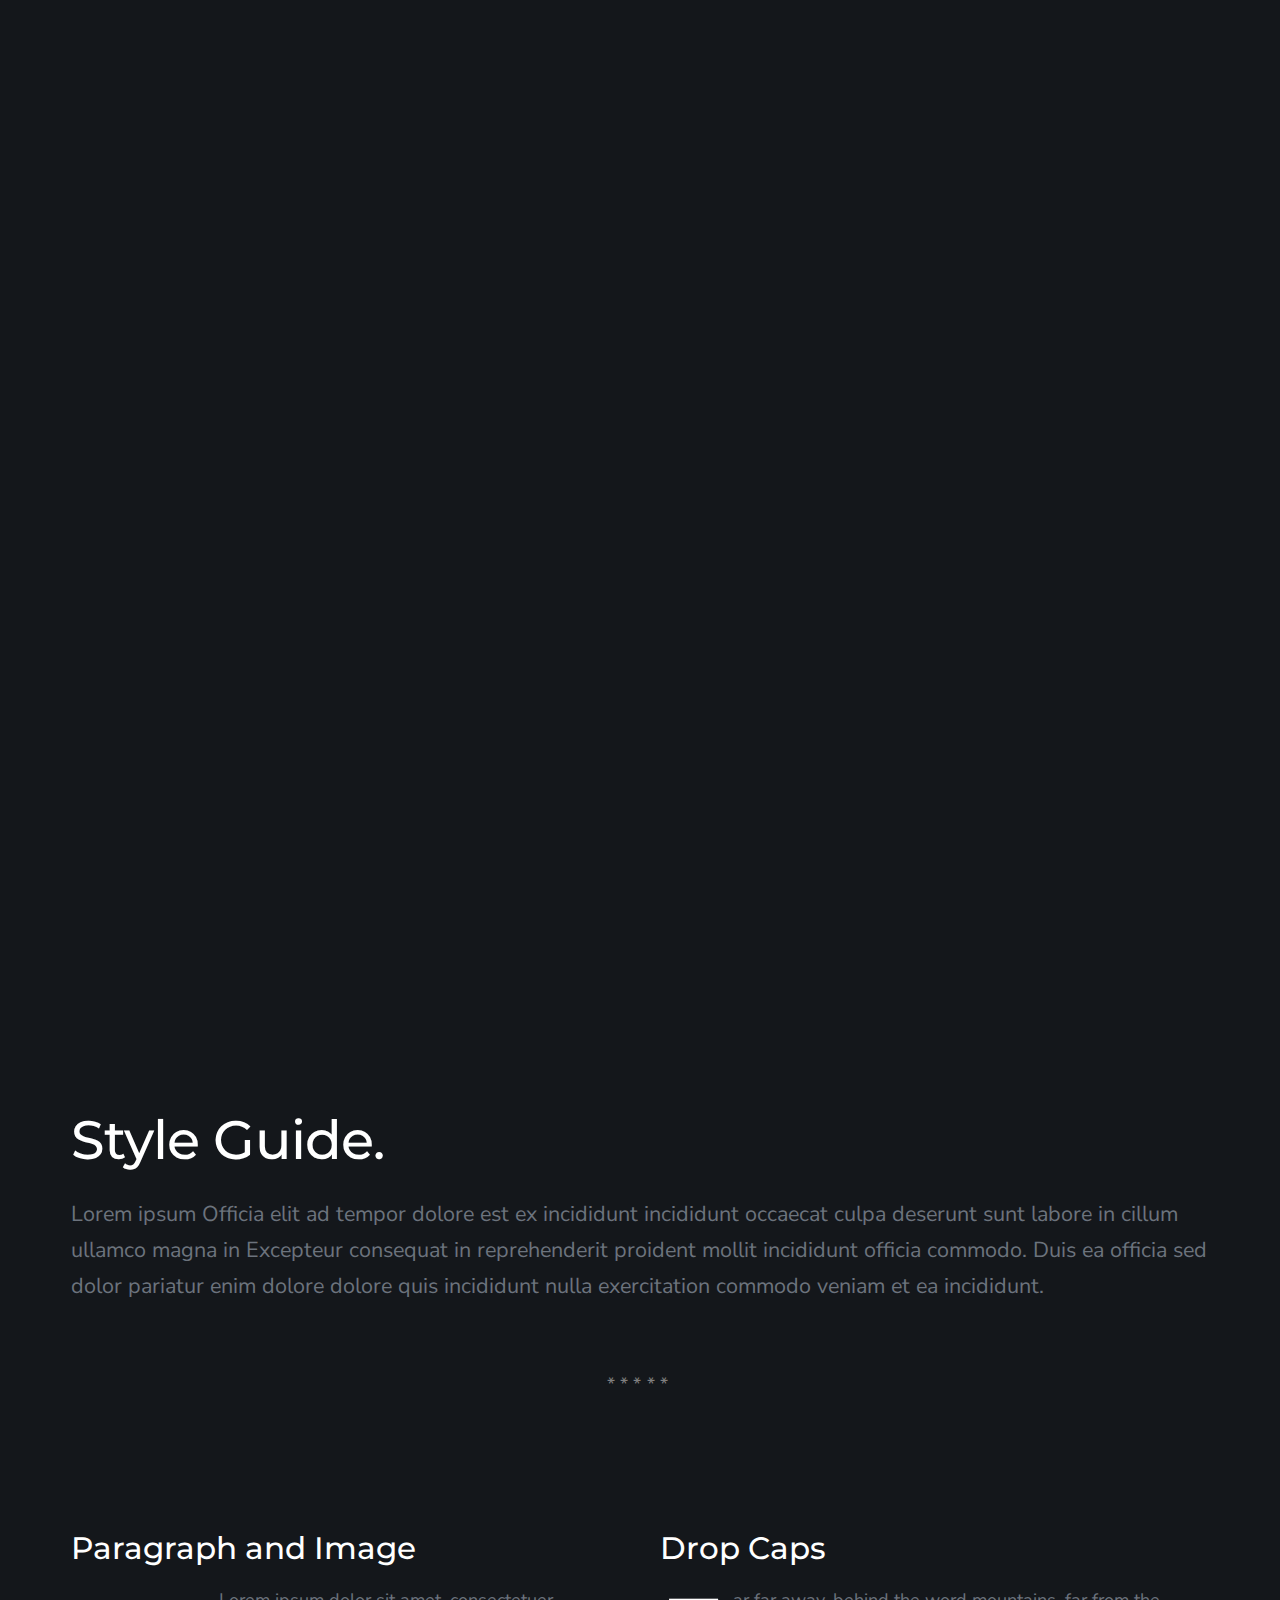
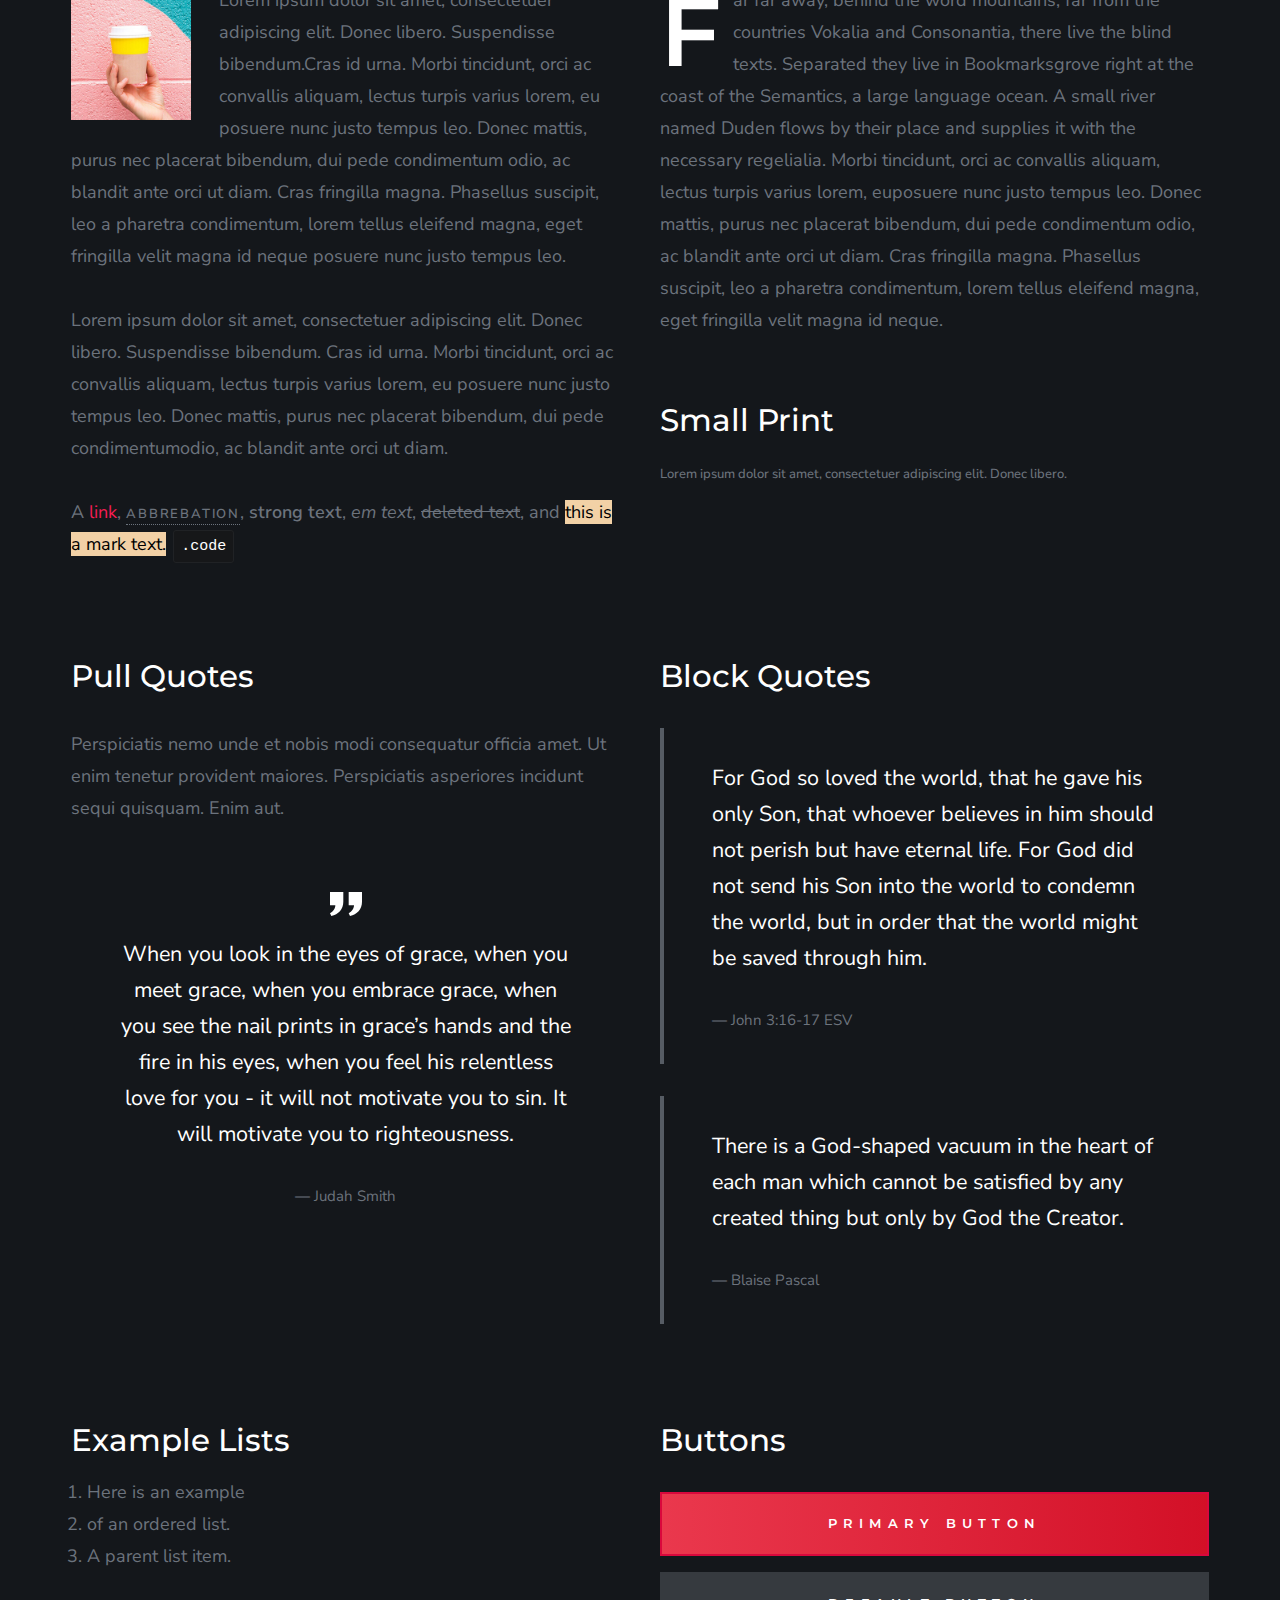
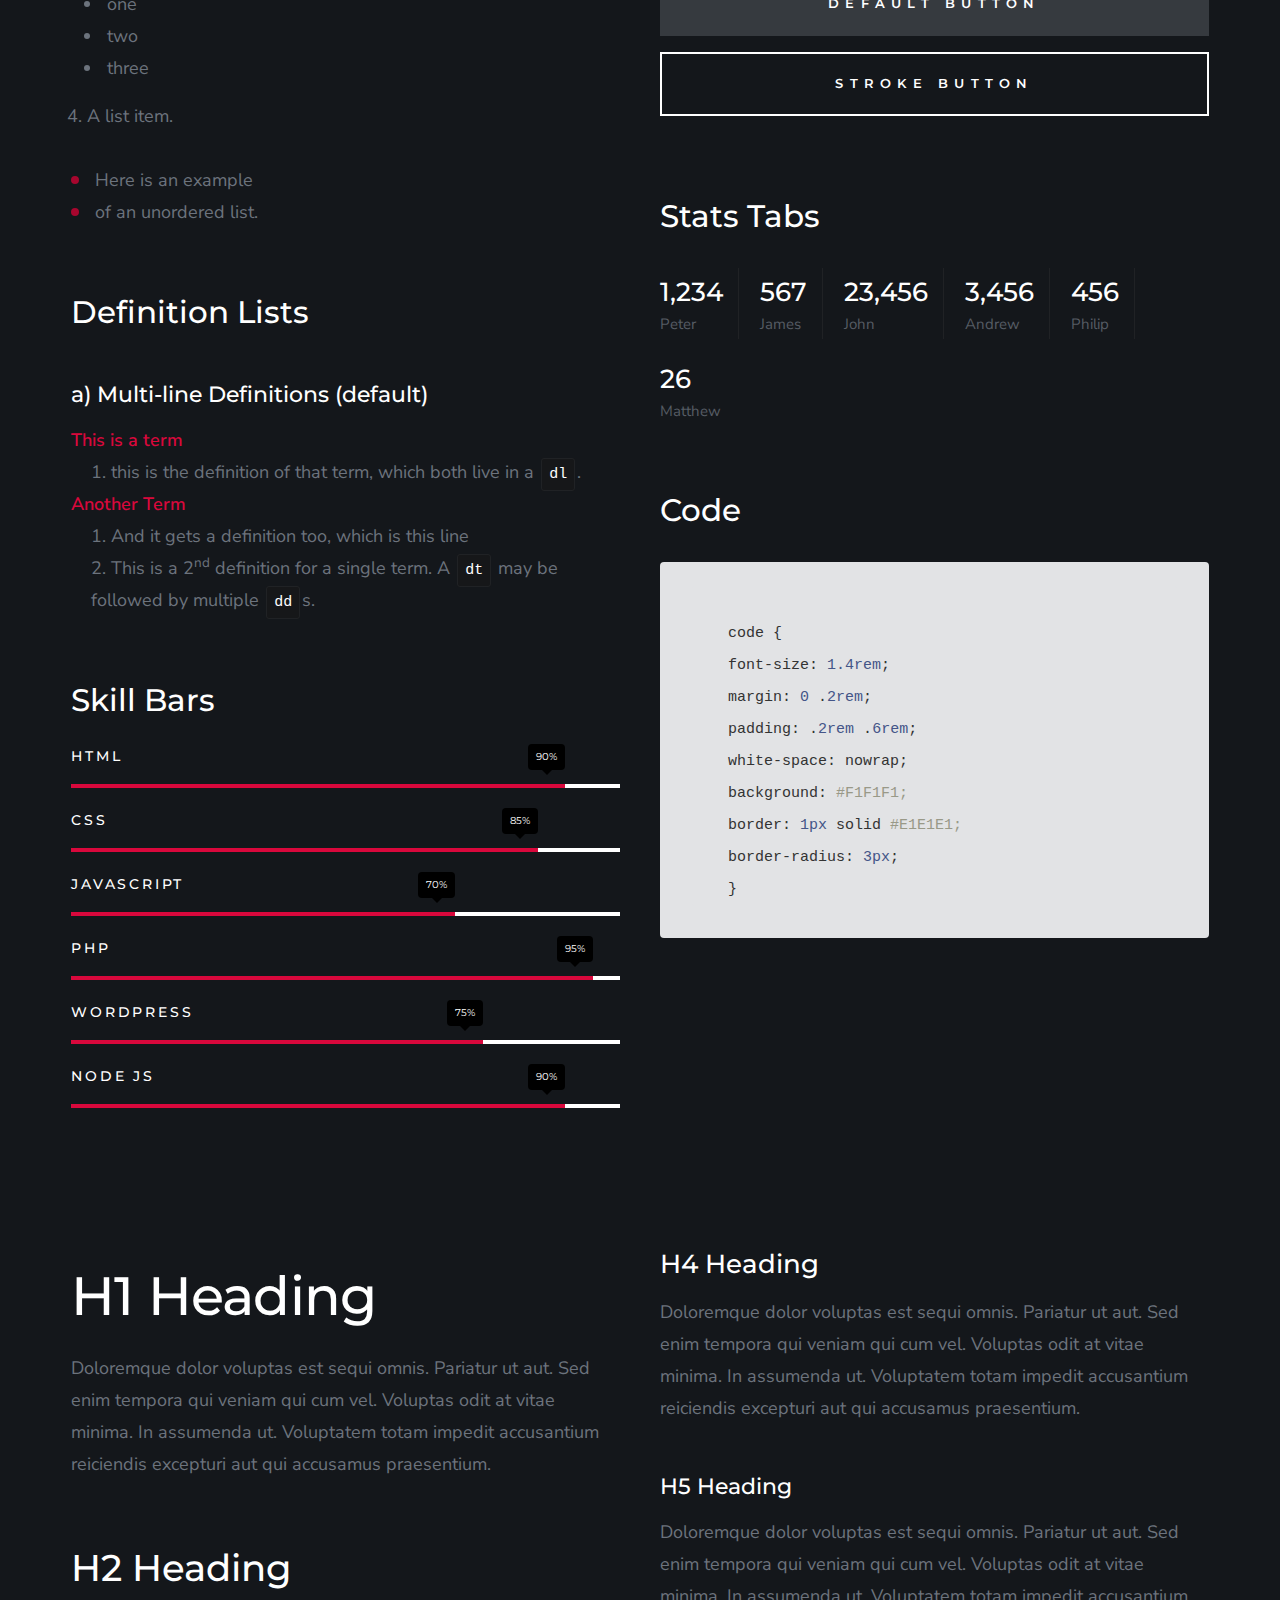
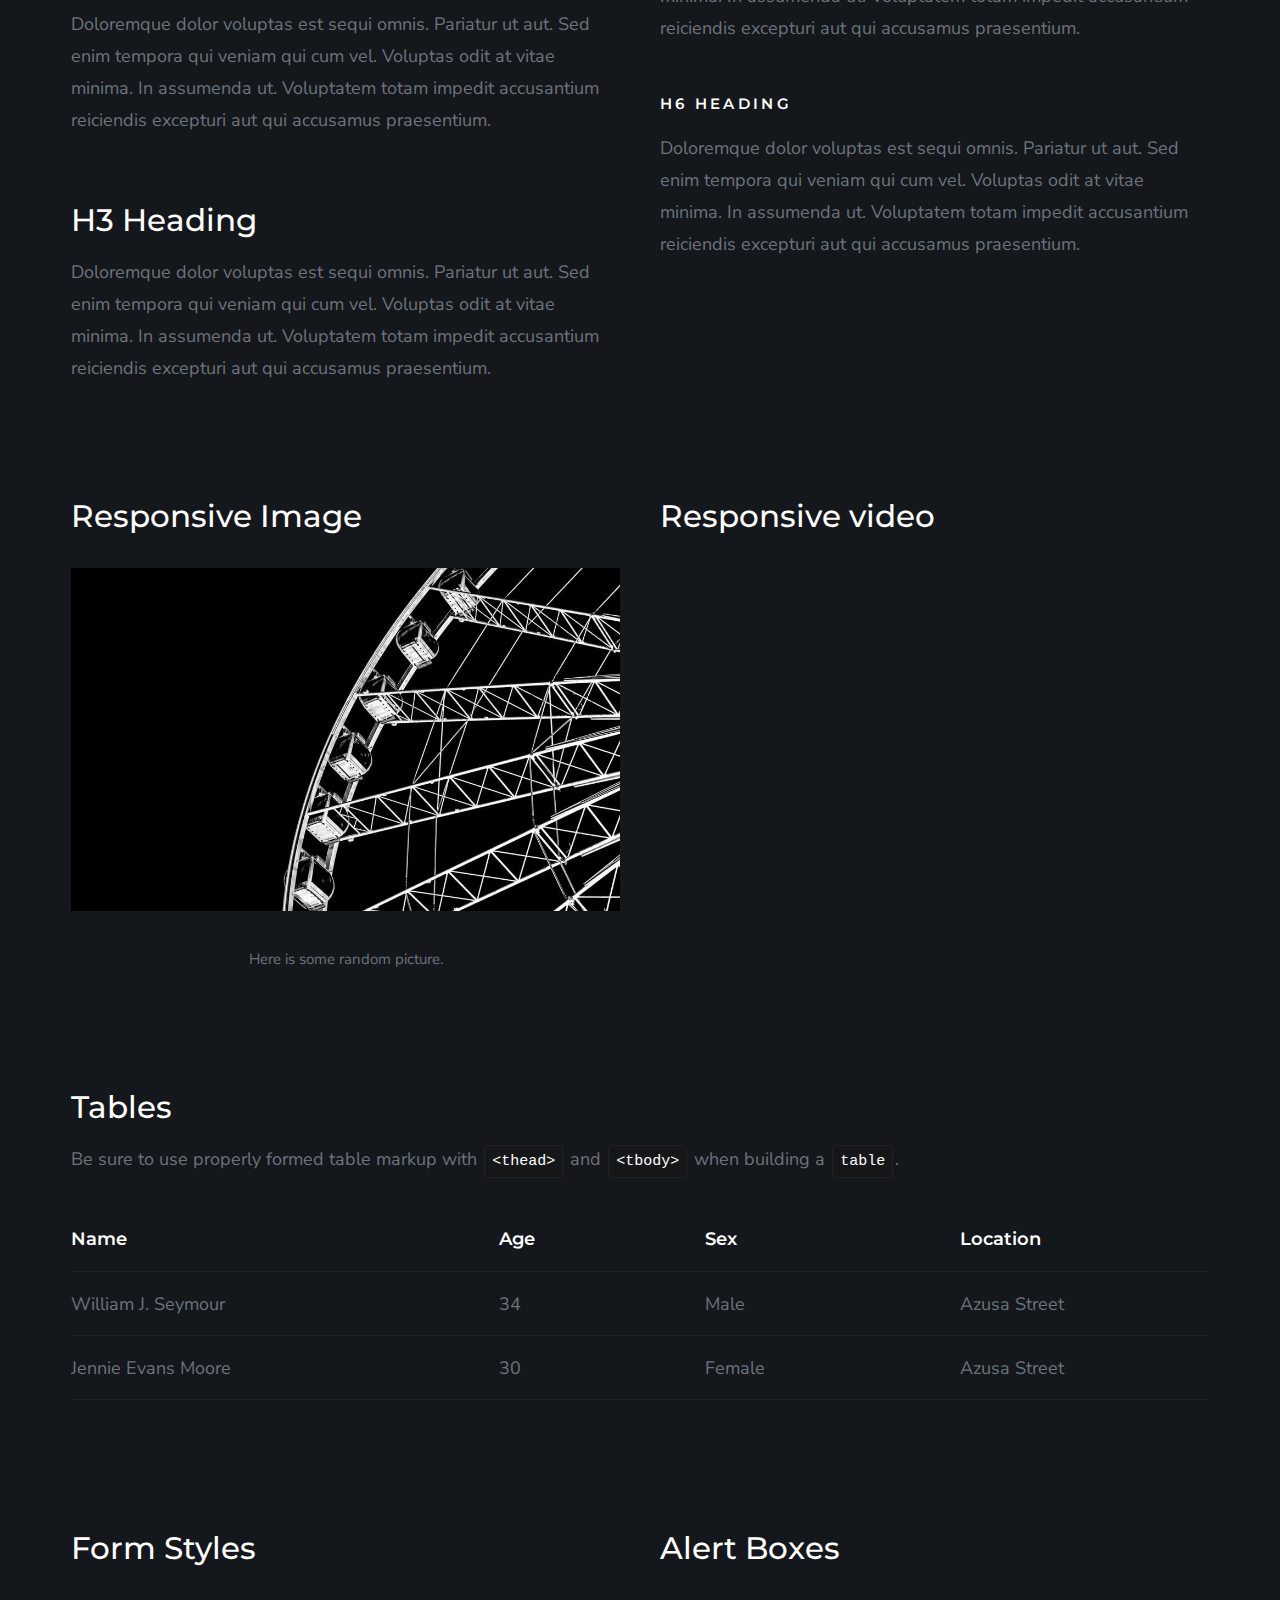
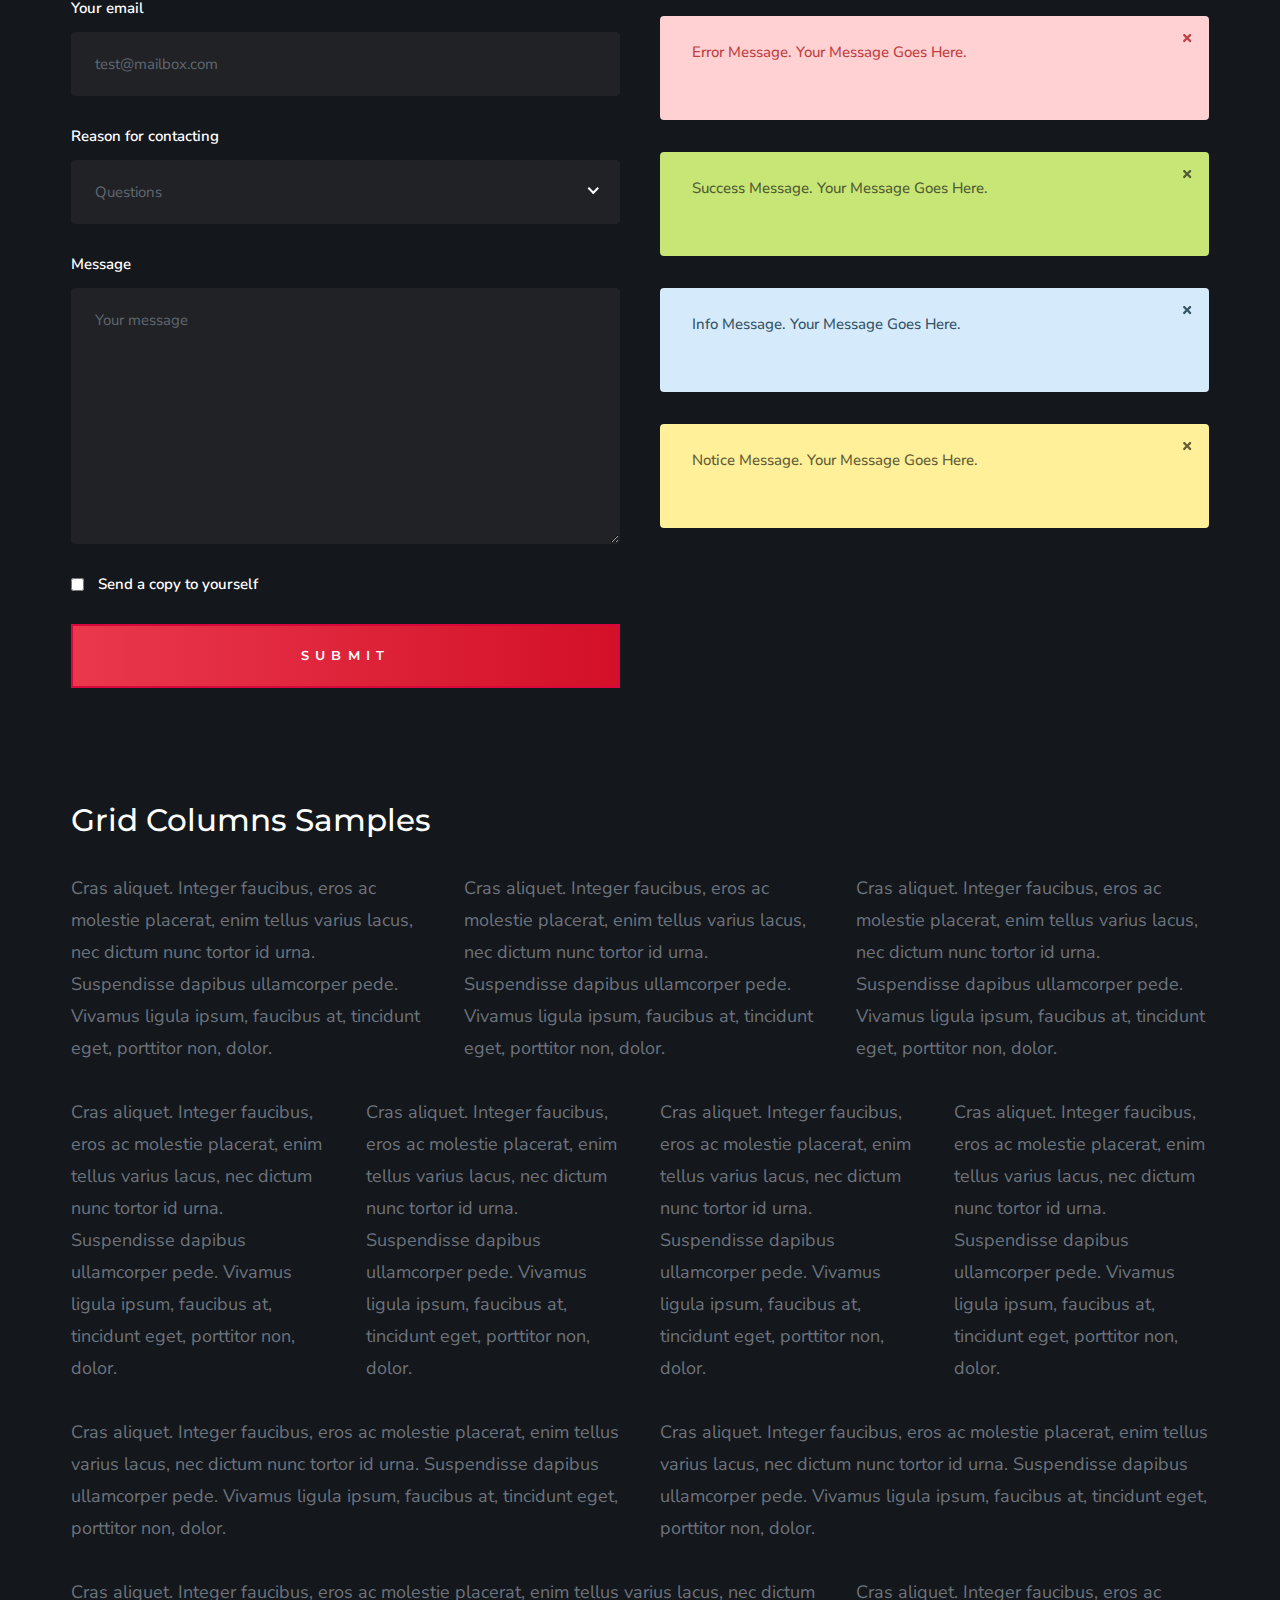
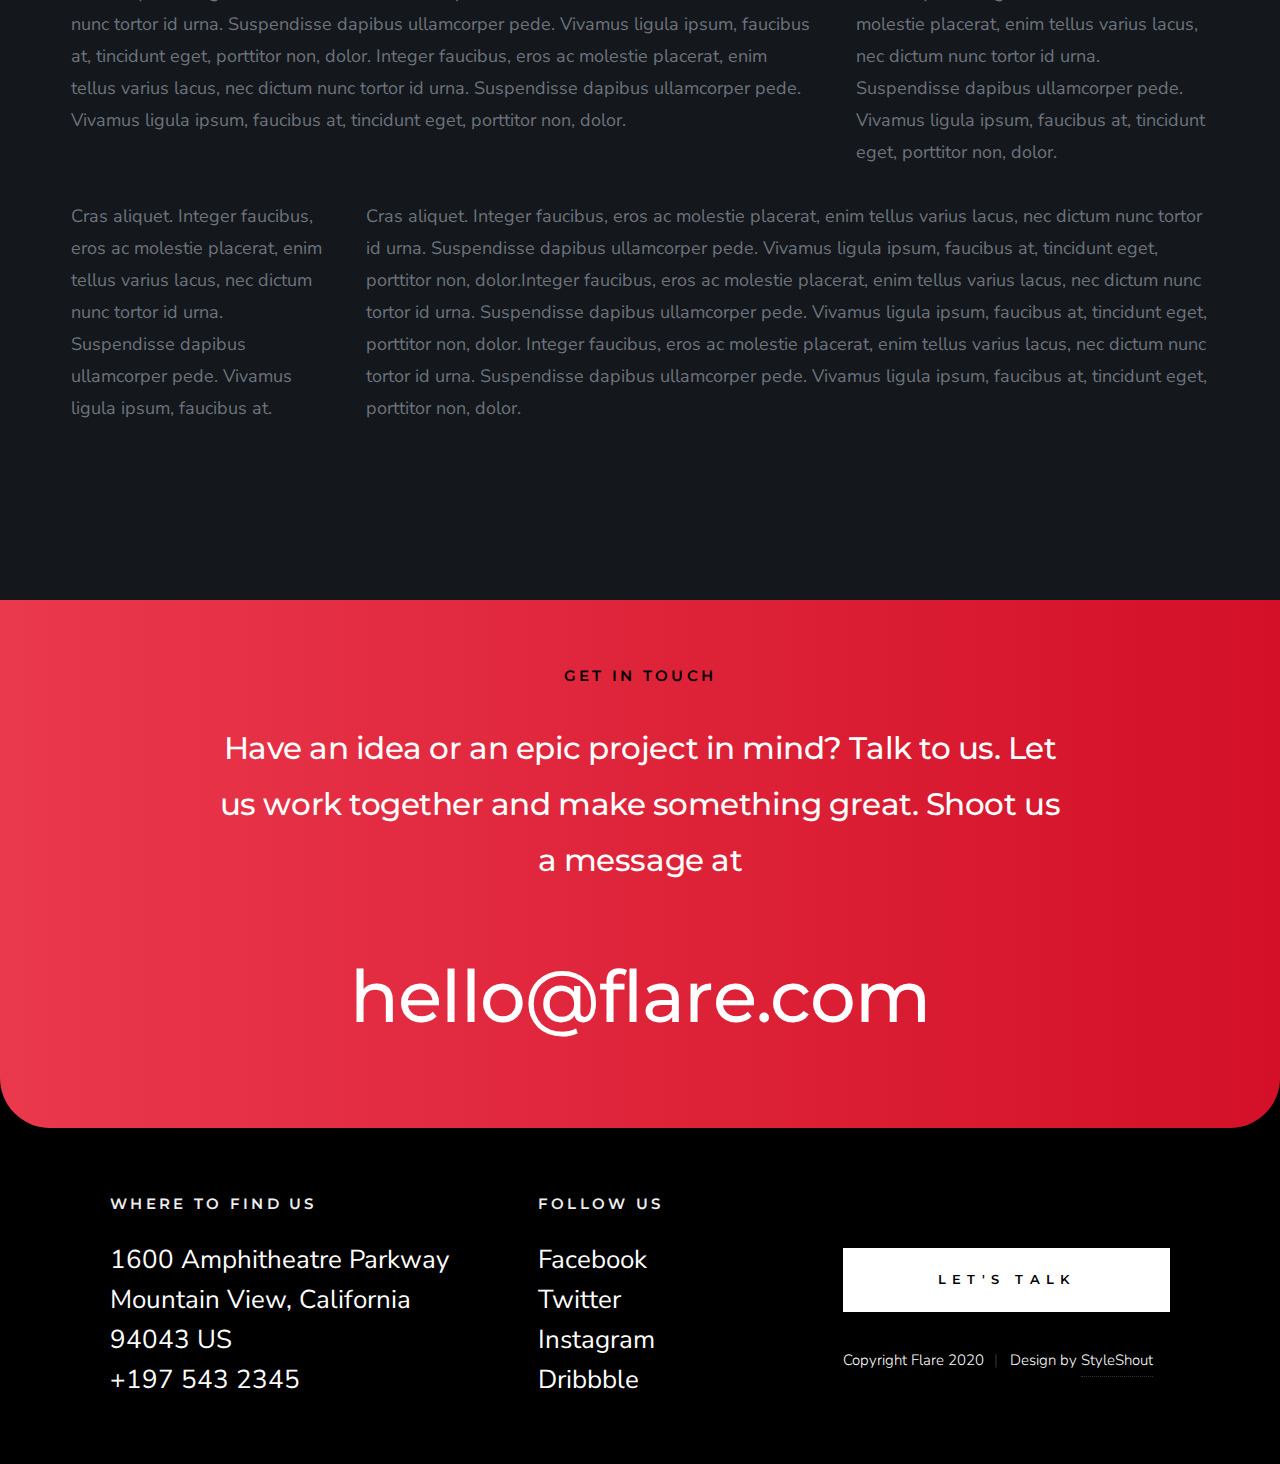
<file: styles.html>
<!DOCTYPE html>
<html class="no-js" lang="en">
<head>

    <!--- basic page needs
    ================================================== -->
    <meta charset="utf-8">
    <title>Flare - Styles</title>
    <meta name="description" content="">
    <meta name="author" content="">

    <!-- mobile specific metas
    ================================================== -->
    <meta name="viewport" content="width=device-width, initial-scale=1">

    <!-- CSS
    ================================================== -->
    <link rel="stylesheet" href="css/styles.css">
    <link rel="stylesheet" href="css/vendor.css">

    <style type="text/css" media="screen">
        .s-styles { 
            background-color: var(--color-bg);
            padding-top: calc(6.5 * var(--space));
            padding-bottom: calc(4.5 * var(--space));
            position: relative;
        }
        .s-styles .intro h1 {
            margin-top: 0;
        }
    </style>

    <!-- script
    ================================================== -->
    <script src="js/modernizr.js"></script>
    <script defer src="js/fontawesome/all.min.js"></script>

    <!-- favicons
    ================================================== -->
    <link rel="apple-touch-icon" sizes="180x180" href="apple-touch-icon.png">
    <link rel="icon" type="image/png" sizes="32x32" href="favicon-32x32.png">
    <link rel="icon" type="image/png" sizes="16x16" href="favicon-16x16.png">
    <link rel="manifest" href="site.webmanifest">

</head>

<body id="top">


    <!-- preloader
    ================================================== -->
    <div id="preloader">
        <div id="loader" class="dots-fade">
            <div></div>
            <div></div>
            <div></div>
        </div>
    </div>


    <!-- header
    ================================================== -->
    <header class="s-header">

        <div class="s-header__logo">
            <a href="index.html">
                <img src="images/logo.svg" alt="Homepage">
            </a>
        </div>

        <div class="s-header__content">
    
            <nav class="s-header__nav-wrap">
                <ul class="s-header__nav">
                    <li><a href="index.html#hero" title="Intro">Home</a></li>
                    <li><a href="index.html#about" title="About">About</a></li>
                    <li><a href="index.html#services" title="Services">Services</a></li>
                    <li><a href="index.html#portfolio" title="Works">Works</a></li>
                </ul>
            </nav> <!-- end s-header__nav-wrap -->

            <a href="mailto:#0" class="btn btn--primary btn--small">
                <svg xmlns="http://www.w3.org/2000/svg" width="24" height="24" viewBox="0 0 24 24"><path d="M24 0l-6 22-8.129-7.239 7.802-8.234-10.458 7.227-7.215-1.754 24-12zm-15 16.668v7.332l3.258-4.431-3.258-2.901z"/></svg>
                Get In Touch
            </a>

        </div> <!-- end header-content -->

        <a class="s-header__menu-toggle" href="#0"><span>Menu</span></a>

    </header> <!-- end s-header -->


    <!-- hero
    ================================================== -->
    <section id="hero" class="s-hero target-section">

        <div class="s-hero__bg">
            <div class="gradient-overlay"></div>
        </div>

        <div class="row s-hero__content">
            <div class="column">

                <h1>Hello.</h1>
                <div class="s-hero__content-about">

                    <p>
                    We are Flare. We love <br>
                    building great brands <br>
                    & digital experiences.
                    </p>
    
                    <footer>
                        <div class="s-hero__content-social">
                            <a href="#0"><i class="fab fa-facebook-f" aria-hidden="true"></i></a>
                            <a href="#0"><i class="fab fa-twitter" aria-hidden="true"></i></a>
                            <a href="#0"><i class="fab fa-instagram" aria-hidden="true"></i></a>
                            <a href="#0"><i class="fab fa-dribbble" aria-hidden="true"></i></a>
                        </div>
                    </footer>
                </div>

            </div>
        </div>

        <div class="s-hero__video">
            <a class="s-hero__video-link" href="https://player.vimeo.com/video/117310401?color=01aef0&amp;title=0&amp;byline=0&amp;portrait=0" data-lity="">
                <svg xmlns="http://www.w3.org/2000/svg" width="24" height="24" viewBox="0 0 24 24"><path d="M21 12l-18 12v-24z"/></svg>
                <span class="s-hero__video-text">Play Video</span>
            </a>
        </div>

        <div class="s-hero__scroll">
            <a href="#styles" class="s-hero__scroll-link smoothscroll">
                Scroll Down
            </a>
        </div>

    </section> <!-- end s-hero -->


    <!-- s-styles
    ================================================== -->
    <section id="styles" class="s-styles">

        <div class="row">

            <div class="column large-12 intro">

                <h1>Style Guide.</h1>

                <p class="lead">Lorem ipsum Officia elit ad tempor dolore est ex incididunt incididunt occaecat culpa deserunt 
                sunt labore in cillum ullamco magna in Excepteur consequat in reprehenderit proident mollit incididunt officia commodo.
                Duis ea officia sed dolor pariatur enim dolore dolore quis incididunt nulla exercitation commodo veniam et ea incididunt.
                </p>

                <hr class="fancy">
            </div>

        </div> <!-- end row -->

        <div class="row">

            <div class="column large-6 tab-12">

                <h3>Paragraph and Image</h3>

                <p><a href="#"><img width="120" height="120" class="h-pull-left" alt="sample-image" src="images/sample-image.jpg"></a>
                Lorem ipsum dolor sit amet, consectetuer adipiscing elit. Donec libero. Suspendisse bibendum.Cras id urna. Morbi 
                tincidunt, orci ac convallis aliquam, lectus turpis varius lorem, eu posuere nunc justo tempus leo. Donec mattis, 
                purus nec placerat bibendum, dui pede condimentum odio, ac blandit ante orci ut diam. Cras fringilla magna. 
                Phasellus suscipit, leo a pharetra condimentum, lorem tellus eleifend magna, eget fringilla velit magna id 
                neque posuere nunc justo tempus leo. </p>

                <p>
                Lorem ipsum dolor sit amet, consectetuer adipiscing elit. Donec libero. Suspendisse bibendum. Cras id urna. 
                Morbi tincidunt, orci ac convallis aliquam, lectus turpis varius lorem, eu posuere nunc justo tempus leo. 
                Donec mattis, purus nec placerat bibendum, dui pede condimentumodio, ac blandit ante orci ut diam.	
                </p>

                <p>A <a href="#">link</a>,
                <abbr title="this really isn't a very good description">abbrebation</abbr>,
                <strong>strong text</strong>,
                <em>em text</em>,
                <del>deleted text</del>, and
                <mark>this is a mark text.</mark>
                <code>.code</code>
                </p>

            </div>

            <div class="column large-6 tab-12">

                <h3>Drop Caps</h3>

                <p class="drop-cap">Far far away, behind the word mountains, far from the countries Vokalia and Consonantia,
                there live the blind texts. Separated they live in Bookmarksgrove right at the coast of the
                Semantics, a large language ocean. A small river named Duden flows by their place and supplies it with the 
                necessary regelialia. Morbi tincidunt, orci ac convallis aliquam, lectus turpis varius lorem, 
                euposuere nunc justo tempus leo. Donec mattis, purus nec placerat bibendum, dui pede condimentum odio, 
                ac blandit ante orci ut diam. Cras fringilla magna. Phasellus suscipit, leo a pharetra condimentum, 
                lorem tellus eleifend magna, eget fringilla velit magna id neque.
                </p>

                <h3>Small Print</h3>

                <p><small>Lorem ipsum dolor sit amet, consectetuer adipiscing elit. Donec libero.</small></p>

            </div>

        </div> <!-- end row -->

        <div class="row">

            <div class="column large-6 tab-12">

                <h3 class="h-add-bottom">Pull Quotes</h3>

                <p>
                Perspiciatis nemo unde et nobis modi consequatur officia amet. Ut enim 
                tenetur provident maiores. Perspiciatis asperiores incidunt sequi 
                quisquam. Enim aut. 
                </p>

                <figure class="pull-quote">
                    <blockquote>
                        <p>
                        When you look in the eyes of grace, when you meet grace, 
                        when you embrace grace, when you see the nail prints in 
                        grace’s hands and the fire in his eyes, when you feel his 
                        relentless love for you - it will not motivate you to sin. 
                        It will motivate you to righteousness.
                        </p>

                        <footer>
                            <cite>Judah Smith</cite>
                        </footer>
                    </blockquote>
                </figure>

            </div>

            <div class="column large-6 tab-12">

                <h3 class="h-add-bottom">Block Quotes</h3>

                <blockquote cite="http://where-i-got-my-info-from.com">
                    <p>
                    For God so loved the world, that he gave his only Son, that whoever believes in 
                    him should not perish but have eternal life. For God did not send his Son into 
                    the world to condemn the world, but in order that the world might be 
                    saved through him.
                    </p>

                    <footer>
                        <cite>
                            <a href="#0">John 3:16-17 ESV</a>
                        </cite>
                    </footer>

                </blockquote>

                <blockquote>
                    <p>There is a God-shaped vacuum in the heart of each man which cannot be satisfied 
                    by any created thing but only by God the Creator.</p>

                    <footer>
                        <cite>Blaise Pascal</cite>
                    </footer>

                </blockquote>

            </div>

        </div> <!-- end row -->

        <div class="row h-add-half-bottom">

            <div class="column large-6 tab-12">

                <h3>Example Lists</h3>

                <ol>
                    <li>Here is an example</li>
                    <li>of an ordered list.</li>
                    <li>A parent list item.
                        <ul>
                            <li>one</li>
                            <li>two</li>
                            <li>three</li>
                        </ul>
                        </li>
                        <li>A list item.</li>
                    </ol>

                <ul class="disc">
                    <li>Here is an example</li>
                    <li>of an unordered list.</li>
                </ul>

                <h3>Definition Lists</h3>

                <h5>a) Multi-line Definitions (default) </h5>

                <dl class="dictionary-style">
                    <dt><strong>This is a term</strong></dt>
                        <dd>this is the definition of that term, which both live in a <code>dl</code>.</dd>
                    <dt><strong>Another Term</strong></dt>
                        <dd>And it gets a definition too, which is this line</dd>
                        <dd>This is a 2<sup>nd</sup> definition for a single term. A <code>dt</code> may be followed by multiple <code>dd</code>s.</dd>
                </dl>

                <h3 class="h-add-bottom">Skill Bars</h3>

                <ul class="skill-bars">
                    <li>
                    <div class="progress percent90"><span>90%</span></div>
                    <strong>HTML</strong>
                    </li>
                    <li>
                    <div class="progress percent85"><span>85%</span></div>
                    <strong>CSS</strong>
                    </li>
                    <li>
                    <div class="progress percent70"><span>70%</span></div>
                    <strong>Javascript</strong>
                    </li>
                    <li>
                    <div class="progress percent95"><span>95%</span></div>
                    <strong>PHP</strong>
                    </li>
                    <li>
                    <div class="progress percent75"><span>75%</span></div>
                    <strong>Wordpress</strong>
                    </li>
                    <li>
                    <div class="progress percent90"><span>90%</span></div>
                    <strong>Node JS</strong>
                    </li>
                </ul>

            </div>

            <div class="column large-6 tab-12">

                <h3 class="h-add-bottom">Buttons</h3>

                <p>
                    <a class="btn btn--primary h-full-width" href="#0">Primary Button</a>
                    <a class="btn h-full-width" href="#0">Default Button</a>
                    <a class="btn btn--stroke h-full-width" href="#0">Stroke Button</a>
                </p>

                <h3>Stats Tabs</h3>

                <ul class="stats-tabs">
                    <li><a href="#0">1,234 <em>Peter</em></a></li>
                    <li><a href="#0">567 <em>James</em></a></li>
                    <li><a href="#0">23,456 <em>John</em></a></li>
                    <li><a href="#0">3,456 <em>Andrew</em></a></li>
                    <li><a href="#0">456 <em>Philip</em></a></li>
                    <li><a href="#0">26 <em>Matthew</em></a></li>
                </ul>

                <h3 class="h-add-bottom">Code</h3>
<pre><code>
    code {
    font-size: 1.4rem;
    margin: 0 .2rem;
    padding: .2rem .6rem;
    white-space: nowrap;
    background: #F1F1F1;
    border: 1px solid #E1E1E1;	
    border-radius: 3px;
    }
</code></pre>

            </div>

        </div> <!-- end row -->

        <div class="row h-add-half-bottom">

            <div class="column large-6 tab-12">
                    
                <h1>H1 Heading</h1>
                <p>Doloremque dolor voluptas est sequi omnis. Pariatur ut aut. Sed enim tempora qui veniam qui cum vel. 
                Voluptas odit at vitae minima. In assumenda ut. Voluptatem totam impedit accusantium reiciendis excepturi aut qui accusamus praesentium.</p>

                <h2>H2 Heading</h2>
                <p>Doloremque dolor voluptas est sequi omnis. Pariatur ut aut. Sed enim tempora qui veniam qui cum vel. 
                Voluptas odit at vitae minima. In assumenda ut. Voluptatem totam impedit accusantium reiciendis excepturi aut qui accusamus praesentium.</p>

                <h3>H3 Heading</h3>
                <p>Doloremque dolor voluptas est sequi omnis. Pariatur ut aut. Sed enim tempora qui veniam qui cum vel. 
                Voluptas odit at vitae minima. In assumenda ut. Voluptatem totam impedit accusantium reiciendis excepturi aut qui accusamus praesentium.</p>

                
            </div>

            <div class="column large-6 tab-12">
                <h4>H4 Heading</h4>
                <p>Doloremque dolor voluptas est sequi omnis. Pariatur ut aut. Sed enim tempora qui veniam qui cum vel. 
                Voluptas odit at vitae minima. In assumenda ut. Voluptatem totam impedit accusantium reiciendis excepturi aut qui accusamus praesentium.</p>

                <h5>H5 Heading</h5>
                <p>Doloremque dolor voluptas est sequi omnis. Pariatur ut aut. Sed enim tempora qui veniam qui cum vel. 
                Voluptas odit at vitae minima. In assumenda ut. Voluptatem totam impedit accusantium reiciendis excepturi aut qui accusamus praesentium.</p>

                <h6>H6 Heading</h6>
                <p>Doloremque dolor voluptas est sequi omnis. Pariatur ut aut. Sed enim tempora qui veniam qui cum vel. 
                Voluptas odit at vitae minima. In assumenda ut. Voluptatem totam impedit accusantium reiciendis excepturi aut qui accusamus praesentium.</p>
    
                
            </div>

        </div> <!-- end row -->

        <div class="row h-add-half-bottom">

            <div class="column large-6 tab-12">

                <h3 class="h-add-bottom">Responsive Image</h3>

                <figure>
                    <img src="images/wheel-500.jpg" 
                    srcset="images/wheel-1000.jpg 1000w, 
                    images/wheel-500.jpg 500w" 
                    sizes="(max-width: 1000px) 100vw, 1000px" alt="">

                    <figcaption>
                        Here is some random picture.
                    </figcaption>
                </figure>

            </div>

            <div class="column large-6 tab-12">

                <h3 class="h-add-bottom">Responsive video</h3>

                <div class="video-container">
                <iframe src="https://player.vimeo.com/video/14592941?color=00a650&title=0&byline=0&portrait=0" width="500" height="281" frameborder="0" webkitallowfullscreen mozallowfullscreen allowfullscreen></iframe> 
                </div>

            </div>
            
        </div> <!-- end row -->

        <div class="row h-add-bottom">

            <div class="column large-12">

                <h3>Tables</h3>
                <p>Be sure to use properly formed table markup with <code>&lt;thead&gt;</code> and <code>&lt;tbody&gt;</code> when building a <code>table</code>.</p>

                <div class="table-responsive">

                    <table>
                            <thead>
                            <tr>
                                <th>Name</th>
                                <th>Age</th>
                                <th>Sex</th>
                                <th>Location</th>
                            </tr>
                            </thead>
                            <tbody>
                            <tr>
                                <td>William J. Seymour</td>
                                <td>34</td>
                                <td>Male</td>
                                <td>Azusa Street</td>
                            </tr>
                            <tr>
                                <td>Jennie Evans Moore</td>
                                <td>30</td>
                                <td>Female</td>
                                <td>Azusa Street</td>
                            </tr>
                            </tbody>
                    </table>

                </div>

            </div>
            
        </div> <!-- end row -->


        <div class="row">

            <div class="column large-6 tab-12">

                <h3 class="h-add-bottom">Form Styles</h3>

                <form>
                    <div>
                        <label for="sampleInput">Your email</label>
                        <input class="h-full-width" type="email" placeholder="test@mailbox.com" id="sampleInput">
                    </div>
                    <div>
                        <label for="sampleRecipientInput">Reason for contacting</label>
                        <div class="ss-custom-select">
                            <select class="h-full-width" id="sampleRecipientInput">
                                <option value="Option 1">Questions</option>
                                <option value="Option 2">Report</option>
                                <option value="Option 3">Others</option>
                            </select>
                        </div>
                    </div>
                    
                    <label for="exampleMessage">Message</label>
                    <textarea class="h-full-width" placeholder="Your message" id="exampleMessage"></textarea>

                    <label class="h-add-bottom">
                        <input type="checkbox">
                        <span class="label-text">Send a copy to yourself</span>
                    </label>
                
                    <input class="btn--primary h-full-width" type="submit" value="Submit">
                </form>

            </div>

            <div class="column large-6 tab-12">

                <h3>Alert Boxes</h3>

                <br>
                
                <div class="alert-box alert-box--error hideit">
                    <p>Error Message. Your Message Goes Here.</p>
                    <i class="fa fa-times alert-box__close" aria-hidden="true"></i>
                </div><!-- end error -->
                        
                <div class="alert-box alert-box--success hideit">
                    <p>Success Message. Your Message Goes Here.</p>
                    <i class="fa fa-times alert-box__close" aria-hidden="true"></i>
                </div><!-- end success -->
                        
                <div class="alert-box alert-box--info hideit">
                    <p>Info Message. Your Message Goes Here.</p>
                    <i class="fa fa-times alert-box__close" aria-hidden="true"></i>
                </div><!-- end info -->
                        
                <div class="alert-box alert-box--notice hideit">
                    <p>Notice Message. Your Message Goes Here.</p>
                    <i class="fa fa-times alert-box__close" aria-hidden="true"></i>
                </div><!-- end notice -->
            
            </div>

        </div> <!-- end row -->

        <div class="row">

            <div class="large-12 column">
               <h3 class="h-add-bottom">Grid Columns Samples</h3>
            </div>
   
        </div> <!-- Row End-->


        <div class="row">
   
            <div class="large-4 mob-12 column">
                <p>
                Cras aliquet. Integer faucibus, eros ac molestie placerat, enim tellus varius lacus,
                nec dictum nunc tortor id urna. Suspendisse dapibus ullamcorper pede. Vivamus ligula ipsum,
                faucibus at, tincidunt eget, porttitor non, dolor. 
                </p>
             </div>
   
            <div class="large-4 mob-12 column">
                <p>
                Cras aliquet. Integer faucibus, eros ac molestie placerat, enim tellus varius lacus,
                nec dictum nunc tortor id urna. Suspendisse dapibus ullamcorper pede. Vivamus ligula ipsum,
                faucibus at, tincidunt eget, porttitor non, dolor. 
                </p>
            </div>
   
            <div class="large-4 mob-12 column">
                <p>
                Cras aliquet. Integer faucibus, eros ac molestie placerat, enim tellus varius lacus,
                nec dictum nunc tortor id urna. Suspendisse dapibus ullamcorper pede. Vivamus ligula ipsum,
                faucibus at, tincidunt eget, porttitor non, dolor. 
                </p>
            </div>
   
        </div>
   
        <div class="row">
   
            <div class="large-3 tab-6 mob-12 column">
                <p>
                Cras aliquet. Integer faucibus, eros ac molestie placerat, enim tellus varius lacus,
                nec dictum nunc tortor id urna. Suspendisse dapibus ullamcorper pede. Vivamus ligula ipsum,
                faucibus at, tincidunt eget, porttitor non, dolor. 
                </p>
            </div>
   
            <div class="large-3 tab-6 mob-12 column">
                <p>
                Cras aliquet. Integer faucibus, eros ac molestie placerat, enim tellus varius lacus,
                nec dictum nunc tortor id urna. Suspendisse dapibus ullamcorper pede. Vivamus ligula ipsum,
                faucibus at, tincidunt eget, porttitor non, dolor. 
                </p>
            </div>
   
            <div class="large-3 tab-6 mob-12 column">
                <p>
                Cras aliquet. Integer faucibus, eros ac molestie placerat, enim tellus varius lacus,
                nec dictum nunc tortor id urna. Suspendisse dapibus ullamcorper pede. Vivamus ligula ipsum,
                faucibus at, tincidunt eget, porttitor non, dolor. 
                </p>
            </div>
   
            <div class="large-3 tab-6 mob-12 column">
                <p>
                Cras aliquet. Integer faucibus, eros ac molestie placerat, enim tellus varius lacus,
                nec dictum nunc tortor id urna. Suspendisse dapibus ullamcorper pede. Vivamus ligula ipsum,
                faucibus at, tincidunt eget, porttitor non, dolor. 
                </p>
            </div>
   
        </div>
   
        <div class="row">
   
            <div class="large-6 mob-12 column">
                <p>
                Cras aliquet. Integer faucibus, eros ac molestie placerat, enim tellus varius lacus,
                nec dictum nunc tortor id urna. Suspendisse dapibus ullamcorper pede. Vivamus ligula ipsum,
                faucibus at, tincidunt eget, porttitor non, dolor. 
                </p>
            </div>
   
            <div class="large-6 mob-12 column">
                <p>
                Cras aliquet. Integer faucibus, eros ac molestie placerat, enim tellus varius lacus,
                nec dictum nunc tortor id urna. Suspendisse dapibus ullamcorper pede. Vivamus ligula ipsum,
                faucibus at, tincidunt eget, porttitor non, dolor. 
                </p>
            </div>
   
        </div>
   
        <div class="row">
   
            <div class="large-8 tab-7 mob-12 column">
                <p>
                Cras aliquet. Integer faucibus, eros ac molestie placerat, enim tellus varius lacus,
                nec dictum nunc tortor id urna. Suspendisse dapibus ullamcorper pede. Vivamus ligula ipsum,
                faucibus at, tincidunt eget, porttitor non, dolor. Integer faucibus, eros ac molestie placerat, enim tellus varius lacus,
                nec dictum nunc tortor id urna. Suspendisse dapibus ullamcorper pede. Vivamus ligula ipsum,
                faucibus at, tincidunt eget, porttitor non, dolor.
                </p>
            </div>
   
            <div class="large-4 tab-5 mob-12 column">
                <p>
                Cras aliquet. Integer faucibus, eros ac molestie placerat, enim tellus varius lacus,
                nec dictum nunc tortor id urna. Suspendisse dapibus ullamcorper pede. Vivamus ligula ipsum,
                faucibus at, tincidunt eget, porttitor non, dolor. 
                </p>
            </div>
   
         </div>
   
         <div class="row">
   
            <div class="large-3 tab-5 mob-12 column">
                <p>
                Cras aliquet. Integer faucibus, eros ac molestie placerat, enim tellus varius lacus,
                nec dictum nunc tortor id urna. Suspendisse dapibus ullamcorper pede. Vivamus ligula ipsum,
                faucibus at. 
                </p>
             </div>
   
            <div class="large-9 tab-7 mob-12 column">
                <p>
                Cras aliquet. Integer faucibus, eros ac molestie placerat, enim tellus varius lacus,
                nec dictum nunc tortor id urna. Suspendisse dapibus ullamcorper pede. Vivamus ligula ipsum,
                faucibus at, tincidunt eget, porttitor non, dolor.Integer faucibus, eros ac molestie placerat, enim tellus varius lacus,
                nec dictum nunc tortor id urna. Suspendisse dapibus ullamcorper pede. Vivamus ligula ipsum,
                faucibus at, tincidunt eget, porttitor non, dolor. Integer faucibus, eros ac molestie placerat, enim tellus varius lacus,
                nec dictum nunc tortor id urna. Suspendisse dapibus ullamcorper pede. Vivamus ligula ipsum,
                faucibus at, tincidunt eget, porttitor non, dolor.
                </p>
             </div>
   
         </div> 

    </section> <!-- end s-styles -->


    <!-- contact
    ================================================== -->
    <section class="s-contact">

        <div class="row narrower s-contact__top h-text-center">
            <div class="column">
                <h3 class="h6">Get In Touch</h3>
                <h1 class="display-1">
                Have an idea or an epic project in mind? Talk to
                us. Let us work together and make something great.
                Shoot us a message at
                </h1>
            </div>
        </div> <!-- s-footer__top -->

        <div class="row h-text-center">
            <div class="column">
                <p class="s-contact__email">
                    <a href="mailto:#0">hello@flare.com</a>
                </p>
            </div>
        </div>

    </section>  <!-- end s-contact -->


    <!-- footer
    ================================================== -->
    <footer class="s-footer">
        <div class="row row-y-top">

            <div class="column large-8 medium-12">
                <div class="row">
                    <div class="column large-7 tab-12 s-footer__block">
                        <h4 class="h6">Where to Find Us</h4>
        
                        <p>
                        1600 Amphitheatre Parkway <br>
                        Mountain View, California <br>
                        94043  US <br>
                        <a href="tel:197-543-2345">+197 543 2345</a>
                        </p>
                    </div>
        
                    <div class="column large-5 tab-12 s-footer__block">
                        <h4 class="h6">Follow Us</h4 class="h6">
        
                        <ul class="s-footer__list">
                            <li><a href="#0">Facebook</a></li>
                            <li><a href="#0">Twitter</a></li>
                            <li><a href="#0">Instagram</a></li>
                            <li><a href="#0">Dribbble</a></li>
                        </ul>
                    </div>
                </div>
            </div>

            <div class="column large-4 medium-12 s-footer__block--end">
                <a href="mailto:#0" class="btn h-full-width">Let's Talk</a>

                <div class="ss-copyright">
                    <span>Copyright Flare 2020</span> 
                    <span>Design by <a href="https://www.styleshout.com/">StyleShout</a></span>
                </div>
            </div>

            <div class="ss-go-top">
                <a class="smoothscroll" title="Back to Top" href="#top">
                    top
                </a>
            </div> <!-- end ss-go-top -->

        </div>
    </footer>


    <!-- Java Script
    ================================================== -->
    <script src="js/jquery-3.2.1.min.js"></script>
    <script src="js/plugins.js"></script>
    <script src="js/main.js"></script>

</body>

</html>
</file>
<file: css/styles.css>
/* =================================================================== 
 * ------------------------------------------------------------------
 *
 * TOC:
 * # settings and variables
 *      ## fonts
 *      ## colors
 *      ## vertical spacing and typescale
 *      ## grid variables
 * # normalize
 * # basic/base setup styles
 *      ## media
 *      ## typography resets
 *      ## links
 *      ## inputs
 * # Grid v3.0.0
 *      ## medium screen devices
 *      ## tablets
 *      ## mobile devices
 *      ## small mobile devices <= 400px
 * # block grids
 *      ## block grids - medium screen devices
 *      ## block grids - tablets
 *      ## block grids - mobile devices
 *      ## block grids - small mobile devices <= 400px
 * # MISC
 * # custom grid, block grid STACK breakpoints 
 * # base style overrides
 *      ## links
 * # typography & general theme styles
 *      ## lists
 *      ## responsive video container
 *      ## floated image
 *      ## tables
 *      ## spacing
 * # preloader
 * # forms 
 *      ## style placeholder text
 *      ## change autocomplete styles in Chrome
 * # buttons
 * # additional components
 *      ## additional typo styles
 *      ## skillbars
 *      ## alert box
 * # common and reusable styles
 *      ## item list 
 *      ## slick slider 
 * # site header
 *      ## header logo
 *      ## main navigation
 *      ## mobile menu toggle
 *      ## header contact button
 * # hero
 *      ## hero content
 *      ## hero video
 *      ## hero scroll
 *      ## animate intro content
 *      ## animations
 * # about
 *      ## about photo
 *      ## about process
 * # services
 * # portfolio
 *      ## portfolio list
 * # clients
 *      ## clients slider
 *      ## testimonials
 * # contact
 * # footer
 *      ## footer block
 *      ## footer list
 *      ## copyright
 *      ## go top
 *
 * ------------------------------------------------------------------ */



/* ===================================================================
 * # settings and variables
 *
 * ------------------------------------------------------------------- */

/* ------------------------------------------------------------------- 
 * ## fonts
 * ------------------------------------------------------------------- */

@import url("https://fonts.googleapis.com/css?family=Montserrat:300,300i,400,400i,500,500i,600,600i,700,700i|Nunito+Sans:300,300i,400,400i,600,600i,700,700i&display=swap");

:root {
    --font-1: "Nunito Sans", sans-serif;
    --font-2: "Montserrat", sans-serif;

    /* monospace
      */
    --font-mono: Consolas, "Andale Mono", Courier, "Courier New", monospace;
}


/* ------------------------------------------------------------------- 
  * ## colors
  * ------------------------------------------------------------------- */
:root {

    /* color-1(#d9083c)
      * color-2(#eb5e55)
      * color-3(#f2d0a4)
      */
    --color-1: hsla(345, 93%, 44%, 1);
    --color-2: hsla(4, 79%, 63%, 1);
    --color-3: hsla(34, 75%, 80%, 1);

    /* theme color variations
      */
    --color-1-lighter: hsla(345, 93%, 64%, 1);
    --color-1-light: hsla(345, 93%, 54%, 1);
    --color-1-dark: hsla(345, 93%, 34%, 1);
    --color-1-darker: hsla(345, 93%, 24%, 1);
    --color-2-lighter: hsla(4, 79%, 83%, 1);
    --color-2-light: hsla(4, 79%, 73%, 1);
    --color-2-dark: hsla(4, 79%, 53%, 1);
    --color-2-darker: hsla(4, 79%, 43%, 1);

    /* feedback colors
      * color-error(#ffd1d2), color-success(#c8e675), 
      * color-info(#d7ecfb), color-notice(#fff099)
      */
    --color-error: hsla(359, 100%, 91%, 1);
    --color-success: hsla(76, 69%, 68%, 1);
    --color-info: hsla(205, 82%, 91%, 1);
    --color-notice: hsla(51, 100%, 80%, 1);
    --color-error-content: hsla(359, 50%, 50%, 1);
    --color-success-content: hsla(76, 29%, 28%, 1);
    --color-info-content: hsla(205, 32%, 31%, 1);
    --color-notice-content: hsla(51, 30%, 30%, 1);

    /* shades 
      * generated using 
      * Tint & Shade Generator 
      * (https://maketintsandshades.com/)
      */
    --color-black: #000000;
    --color-gray-19: #0b0b0c;
    --color-gray-18: #161719;
    --color-gray-17: #202225;
    --color-gray-16: #2b2e32;
    --color-gray-15: #363a3f;
    --color-gray-14: #41454b;
    --color-gray-13: #4c5158;
    --color-gray-12: #565c64;
    --color-gray-11: #616871;
    --color-gray-10: #6c737d;
    --color-gray-9: #7b818a;
    --color-gray-8: #898f97;
    --color-gray-7: #989da4;
    --color-gray-6: #a7abb1;
    --color-gray-5: #b6b9be;
    --color-gray-4: #c4c7cb;
    --color-gray-3: #d3d5d8;
    --color-gray-2: #e2e3e5;
    --color-gray-1: #f0f1f2;
    --color-white: #ffffff;

    /* text
      */
    --color-text: var(--color-gray-10);
    --color-text-dark: var(--color-white);
    --color-text-light: var(--color-gray-12);
    --color-placeholder: var(--color-gray-11);

    /* buttons
      */
    --color-btn: var(--color-gray-15);
    --color-btn-text: var(--color-white);
    --color-btn-hover: var(--color-white);
    --color-btn-hover-text: var(--color-black);
    --color-btn-primary: var(--color-1);
    --color-btn-primary-text: var(--color-white);
    --color-btn-primary-hover: var(--color-white);
    --color-btn-primary-hover-text: var(--color-black);
    --color-btn-stroke: var(--color-white);
    --color-btn-stroke-text: var(--color-white);
    --color-btn-stroke-hover: var(--color-white);
    --color-btn-stroke-hover-text: var(--color-black);

    /* others
      */
    --color-body: var(--color-1);
    --color-bg: #14171B;
    --color-border: var(--color-gray-17);
}


/* ------------------------------------------------------------------- 
  * ## vertical spacing and typescale
  * ------------------------------------------------------------------- */
:root {

    /* spacing
      * base font size: 18px 
      * vertical space unit : 32px
      */
    --base-size: 62.5%;
    --base-font-size: 1.8rem;
    --space: 3.2rem;

    /* vertical spacing 
      */
    --vspace-0_25: calc(0.25 * var(--space));
    --vspace-0_5: calc(0.5 * var(--space));
    --vspace-0_75: calc(0.75 * var(--space));
    --vspace-1: calc(var(--space));
    --vspace-1_25: calc(1.25 * var(--space));
    --vspace-1_5: calc(1.5 * var(--space));
    --vspace-1_75: calc(1.75 * var(--space));
    --vspace-2: calc(2 * var(--space));
    --vspace-2_5: calc(2.5 * var(--space));
    --vspace-3: calc(3 * var(--space));
    --vspace-3_5: calc(3.5 * var(--space));
    --vspace-4: calc(4 * var(--space));

    /* type scale
      * ratio 1:2 | base: 18px
      * -------------------------------------------------------
      *
      * --text-display-3 = (77.40px)
      * --text-display-2 = (64.50px)
      * --text-display-1 = (53.75px)
      * --text-xxxl      = (44.79px)
      * --text-xxl       = (37.32px)
      * --text-xl        = (31.10px)
      * --text-lg        = (25.92px)
      * --text-md        = (21.60px)
      * --text-size      = (18.00px) BASE
      * --text-sm        = (15.00px)
      * --text-xs        = (12.50px)
      *
      * -------------------------------------------------------
      */
    --text-scale-ratio: 1.2;
    --text-size: var(--base-font-size);
    --text-xs: calc((var(--text-size) / var(--text-scale-ratio)) / var(--text-scale-ratio));
    --text-sm: calc(var(--text-xs) * var(--text-scale-ratio));
    --text-md: calc(var(--text-sm) * var(--text-scale-ratio) * var(--text-scale-ratio));
    --text-lg: calc(var(--text-md) * var(--text-scale-ratio));
    --text-xl: calc(var(--text-lg) * var(--text-scale-ratio));
    --text-xxl: calc(var(--text-xl) * var(--text-scale-ratio));
    --text-xxxl: calc(var(--text-xxl) * var(--text-scale-ratio));
    --text-display-1: calc(var(--text-xxxl) * var(--text-scale-ratio));
    --text-display-2: calc(var(--text-display-1) * var(--text-scale-ratio));
    --text-display-3: calc(var(--text-display-2) * var(--text-scale-ratio));

    /* default button height
      */
    --vspace-btn: var(--vspace-2);
}

/* on mobile devices below 480px
  */
@media screen and (max-width: 480px) {
    :root {
        --base-font-size: 1.6rem;
        --space: 2.8rem;
    }
}


/* ------------------------------------------------------------------- 
  * ## grid variables
  * ------------------------------------------------------------------- */
:root {

    /* widths for rows and containers
      */
    --width-full: 100%;
    --width-max: 1200px;
    --width-wide: 1400px;
    --width-wider: 1600px;
    --width-widest: 1800px;
    --width-narrow: 1000px;
    --width-narrower: 900px;
    --width-grid-max: var(--width-max);

    /* gutters
      */
    --gutter-lg: 2rem;
    --gutter-md: 1.6rem;
    --gutter-mob: 1rem;
}



/* ==========================================================================
  * # normalize
  * normalize.css v8.0.1 | MIT License |
  * github.com/necolas/normalize.css
  *
  * -------------------------------------------------------------------------- */

/* ------------------------------------------------------------------- 
  * ## document
  * ------------------------------------------------------------------- */

/* 1. Correct the line height in all browsers.
  * 2. Prevent adjustments of font size after orientation changes in iOS.*/

html {
    line-height: 1.15;
    /* 1 */
    -webkit-text-size-adjust: 100%;
    /* 2 */
}

/* ------------------------------------------------------------------- 
  * ## sections
  * ------------------------------------------------------------------- */

/* Remove the margin in all browsers. */

body {
    margin: 0;
}

/* Render the `main` element consistently in IE. */

main {
    display: block;
}

/* Correct the font size and margin on `h1` elements within `section` and
  * `article` contexts in Chrome, Firefox, and Safari. */

h1 {
    font-size: 2em;
    margin: 0.67em 0;
}

/* ------------------------------------------------------------------- 
  * ## grouping
  * ------------------------------------------------------------------- */

/* 1. Add the correct box sizing in Firefox.
  * 2. Show the overflow in Edge and IE. */

hr {
    -webkit-box-sizing: content-box;
    box-sizing: content-box;
    /* 1 */
    height: 0;
    /* 1 */
    overflow: visible;
    /* 2 */
}

/* 1. Correct the inheritance and scaling of font size in all browsers.
  * 2. Correct the odd `em` font sizing in all browsers. */

pre {
    font-family: monospace, monospace;
    /* 1 */
    font-size: 1em;
    /* 2 */
}

/* ------------------------------------------------------------------- 
  * ## text-level semantics
  * ------------------------------------------------------------------- */

/* Remove the gray background on active links in IE 10. */

a {
    background-color: transparent;
}

/* 1. Remove the bottom border in Chrome 57-
  * 2. Add the correct text decoration in Chrome, Edge, IE, Opera, and Safari. */

abbr[title] {
    border-bottom: none;
    /* 1 */
    text-decoration: underline;
    /* 2 */
    -webkit-text-decoration: underline dotted;
    text-decoration: underline dotted;
    /* 2 */
}

/* Add the correct font weight in Chrome, Edge, and Safari. */

b,
strong {
    font-weight: bolder;
}

/* 1. Correct the inheritance and scaling of font size in all browsers.
  * 2. Correct the odd `em` font sizing in all browsers. */

code,
kbd,
samp {
    font-family: monospace, monospace;
    /* 1 */
    font-size: 1em;
    /* 2 */
}

/* Add the correct font size in all browsers. */

small {
    font-size: 80%;
}

/* Prevent `sub` and `sup` elements from affecting the line height in
  * all browsers. */

sub,
sup {
    font-size: 75%;
    line-height: 0;
    position: relative;
    vertical-align: baseline;
}

sub {
    bottom: -0.25em;
}

sup {
    top: -0.5em;
}

/* ------------------------------------------------------------------- 
  * ## embedded content
  * ------------------------------------------------------------------- */

/* Remove the border on images inside links in IE 10. */

img {
    border-style: none;
}

/* ------------------------------------------------------------------- 
  * ## forms
  * ------------------------------------------------------------------- */

/* 1. Change the font styles in all browsers.
  * 2. Remove the margin in Firefox and Safari. */

button,
input,
optgroup,
select,
textarea {
    font-family: inherit;
    /* 1 */
    font-size: 100%;
    /* 1 */
    line-height: 1.15;
    /* 1 */
    margin: 0;
    /* 2 */
}

/* Show the overflow in IE.
  * 1. Show the overflow in Edge. */

button,
input {
    /* 1 */
    overflow: visible;
}

/* Remove the inheritance of text transform in Edge, Firefox, and IE.
  * 1. Remove the inheritance of text transform in Firefox. */

button,
select {
    /* 1 */
    text-transform: none;
}

/* Correct the inability to style clickable types in iOS and Safari. */

button,
[type="button"],
[type="reset"],
[type="submit"] {
    -webkit-appearance: button;
}

/* Remove the inner border and padding in Firefox. */

button::-moz-focus-inner,
[type="button"]::-moz-focus-inner,
[type="reset"]::-moz-focus-inner,
[type="submit"]::-moz-focus-inner {
    border-style: none;
    padding: 0;
}

/* Restore the focus styles unset by the previous rule. */

button:-moz-focusring,
[type="button"]:-moz-focusring,
[type="reset"]:-moz-focusring,
[type="submit"]:-moz-focusring {
    outline: 1px dotted ButtonText;
}

/* Correct the padding in Firefox. */

fieldset {
    padding: 0.35em 0.75em 0.625em;
}

/* 1. Correct the text wrapping in Edge and IE.
  * 2. Correct the color inheritance from `fieldset` elements in IE.
  * 3. Remove the padding so developers are not caught out when they zero out
  *    `fieldset` elements in all browsers. */

legend {
    -webkit-box-sizing: border-box;
    box-sizing: border-box;
    /* 1 */
    color: inherit;
    /* 2 */
    display: table;
    /* 1 */
    max-width: 100%;
    /* 1 */
    padding: 0;
    /* 3 */
    white-space: normal;
    /* 1 */
}

/* Add the correct vertical alignment in Chrome, Firefox, and Opera. */

progress {
    vertical-align: baseline;
}

/* Remove the default vertical scrollbar in IE 10+. */

textarea {
    overflow: auto;
}

/* 1. Add the correct box sizing in IE 10.
  * 2. Remove the padding in IE 10. */

[type="checkbox"],
[type="radio"] {
    -webkit-box-sizing: border-box;
    box-sizing: border-box;
    /* 1 */
    padding: 0;
    /* 2 */
}

/* Correct the cursor style of increment and decrement buttons in Chrome. */

[type="number"]::-webkit-inner-spin-button,
[type="number"]::-webkit-outer-spin-button {
    height: auto;
}

/* 1. Correct the odd appearance in Chrome and Safari.
  * 2. Correct the outline style in Safari. */

[type="search"] {
    -webkit-appearance: textfield;
    /* 1 */
    outline-offset: -2px;
    /* 2 */
}

/* Remove the inner padding in Chrome and Safari on macOS. */

[type="search"]::-webkit-search-decoration {
    -webkit-appearance: none;
}

/* 1. Correct the inability to style clickable types in iOS and Safari.
  * 2. Change font properties to `inherit` in Safari. */

::-webkit-file-upload-button {
    -webkit-appearance: button;
    /* 1 */
    font: inherit;
    /* 2 */
}

/* ------------------------------------------------------------------- 
  * ## interactive
  * ------------------------------------------------------------------- */

/* Add the correct display in Edge, IE 10+, and Firefox. */

details {
    display: block;
}

/* Add the correct display in all browsers. */

summary {
    display: list-item;
}

/* ------------------------------------------------------------------- 
  * ## misc
  * ------------------------------------------------------------------- */

/* Add the correct display in IE 10+. */

template {
    display: none;
}

/* Add the correct display in IE 10. */

[hidden] {
    display: none;
}



/* ===================================================================
  * # basic/base setup styles
  *
  * ------------------------------------------------------------------- */
html {
    font-size: 62.5%;
    -webkit-box-sizing: border-box;
    box-sizing: border-box;
}

*,
*::before,
*::after {
    -webkit-box-sizing: inherit;
    box-sizing: inherit;
}

body {
    font-weight: normal;
    line-height: 1;
    word-wrap: break-word;
    -moz-font-smoothing: grayscale;
    -moz-osx-font-smoothing: grayscale;
    -webkit-font-smoothing: antialiased;
    -webkit-overflow-scrolling: touch;
    -webkit-text-size-adjust: none;
}


/* ------------------------------------------------------------------- 
  * ## media
  * ------------------------------------------------------------------- */
svg,
img,
video embed,
iframe,
object {
    max-width: 100%;
    height: auto;
}


/* ------------------------------------------------------------------- 
  * ## typography resets
  * ------------------------------------------------------------------- */
div,
dl,
dt,
dd,
ul,
ol,
li,
h1,
h2,
h3,
h4,
h5,
h6,
pre,
form,
p,
blockquote,
th,
td {
    margin: 0;
    padding: 0;
}

p {
    font-size: inherit;
    text-rendering: optimizeLegibility;
}

em,
i {
    font-style: italic;
    line-height: inherit;
}

strong,
b {
    font-weight: bold;
    line-height: inherit;
}

small {
    font-size: 60%;
    line-height: inherit;
}

ol,
ul {
    list-style: none;
}

li {
    display: block;
}


/* ------------------------------------------------------------------- 
  * ## links
  * ------------------------------------------------------------------- */
a {
    text-decoration: none;
    line-height: inherit;
}

a img {
    border: none;
}


/* ------------------------------------------------------------------- 
  * ## inputs
  * ------------------------------------------------------------------- */
fieldset {
    margin: 0;
    padding: 0;
}

input[type="email"],
input[type="number"],
input[type="search"],
input[type="text"],
input[type="tel"],
input[type="url"],
input[type="password"],
textarea {
    -webkit-appearance: none;
    -moz-appearance: none;
    appearance: none;
}



/* ===================================================================
  * # Grid v3.0.0
  *
  *   -----------------------------------------------------------------
  * - Grid breakpoints are based on MAXIMUM WIDTH media queries, 
  *   meaning they apply to that one breakpoint and ALL THOSE BELOW IT.
  * - Grid columns without a specified width will automatically layout 
  *   as equal width columns.
  * ------------------------------------------------------------------- */

/* rows
  * ------------------------------------- */
.row {
    width: 92%;
    max-width: var(--width-grid-max);
    margin: 0 auto;
    display: -ms-flexbox;
    display: -webkit-box;
    display: flex;
    -ms-flex-flow: row wrap;
    -webkit-box-orient: horizontal;
    -webkit-box-direction: normal;
    flex-flow: row wrap;
}

.row .row {
    width: auto;
    max-width: none;
    margin-left: calc(var(--gutter-lg) * -1);
    margin-right: calc(var(--gutter-lg) * -1);
}

/* columns
  * -------------------------------------- */
.column {
    -ms-flex: 1 1 0%;
    -webkit-box-flex: 1;
    flex: 1 1 0%;
    padding: 0 var(--gutter-lg);
}

.collapse>.column,
.column.collapse {
    padding: 0;
}

/* flex row containers utility classes
  */
.row.row-wrap {
    -ms-flex-wrap: wrap;
    flex-wrap: wrap;
}

.row.row-nowrap {
    -ms-flex-wrap: none;
    flex-wrap: nowrap;
}

.row.row-y-top {
    -ms-flex-align: start;
    -webkit-box-align: start;
    align-items: flex-start;
}

.row.row-y-bottom {
    -ms-flex-align: end;
    -webkit-box-align: end;
    align-items: flex-end;
}

.row.row-y-center {
    -ms-flex-align: center;
    -webkit-box-align: center;
    align-items: center;
}

.row.row-stretch {
    -ms-flex-align: stretch;
    -webkit-box-align: stretch;
    align-items: stretch;
}

.row.row-baseline {
    -ms-flex-align: baseline;
    -webkit-box-align: baseline;
    align-items: baseline;
}

.row.row-x-left {
    -ms-flex-pack: start;
    -webkit-box-pack: start;
    justify-content: flex-start;
}

.row.row-x-right {
    -ms-flex-pack: end;
    -webkit-box-pack: end;
    justify-content: flex-end;
}

.row.row-x-center {
    -ms-flex-pack: center;
    -webkit-box-pack: center;
    justify-content: center;
}

/* flex item utility alignment classes
  */
.align-center {
    margin: auto;
    -webkit-align-self: center;
    -ms-flex-item-align: center;
    -ms-grid-row-align: center;
    align-self: center;
}

.align-left {
    margin-right: auto;
    -webkit-align-self: center;
    -ms-flex-item-align: center;
    -ms-grid-row-align: center;
    align-self: center;
}

.align-right {
    margin-left: auto;
    -webkit-align-self: center;
    -ms-flex-item-align: center;
    -ms-grid-row-align: center;
    align-self: center;
}

.align-x-center {
    margin-right: auto;
    margin-left: auto;
}

.align-x-left {
    margin-right: auto;
}

.align-x-right {
    margin-left: auto;
}

.align-y-center {
    -webkit-align-self: center;
    -ms-flex-item-align: center;
    -ms-grid-row-align: center;
    align-self: center;
}

.align-y-top {
    -webkit-align-self: flex-start;
    -ms-flex-item-align: start;
    align-self: flex-start;
}

.align-y-bottom {
    -webkit-align-self: flex-end;
    -ms-flex-item-align: end;
    align-self: flex-end;
}

/* large screen column widths 
  */
.large-1 {
    -ms-flex: 0 0 8.33333%;
    -webkit-box-flex: 0;
    flex: 0 0 8.33333%;
    max-width: 8.33333%;
}

.large-2 {
    -ms-flex: 0 0 16.66667%;
    -webkit-box-flex: 0;
    flex: 0 0 16.66667%;
    max-width: 16.66667%;
}

.large-3 {
    -ms-flex: 0 0 25%;
    -webkit-box-flex: 0;
    flex: 0 0 25%;
    max-width: 25%;
}

.large-4 {
    -ms-flex: 0 0 33.33333%;
    -webkit-box-flex: 0;
    flex: 0 0 33.33333%;
    max-width: 33.33333%;
}

.large-5 {
    -ms-flex: 0 0 41.66667%;
    -webkit-box-flex: 0;
    flex: 0 0 41.66667%;
    max-width: 41.66667%;
}

.large-6 {
    -ms-flex: 0 0 50%;
    -webkit-box-flex: 0;
    flex: 0 0 50%;
    max-width: 50%;
}

.large-7 {
    -ms-flex: 0 0 58.33333%;
    -webkit-box-flex: 0;
    flex: 0 0 58.33333%;
    max-width: 58.33333%;
}

.large-8 {
    -ms-flex: 0 0 66.66667%;
    -webkit-box-flex: 0;
    flex: 0 0 66.66667%;
    max-width: 66.66667%;
}

.large-9 {
    -ms-flex: 0 0 75%;
    -webkit-box-flex: 0;
    flex: 0 0 75%;
    max-width: 75%;
}

.large-10 {
    -ms-flex: 0 0 83.33333%;
    -webkit-box-flex: 0;
    flex: 0 0 83.33333%;
    max-width: 83.33333%;
}

.large-11 {
    -ms-flex: 0 0 91.66667%;
    -webkit-box-flex: 0;
    flex: 0 0 91.66667%;
    max-width: 91.66667%;
}

.large-12 {
    -ms-flex: 0 0 100%;
    -webkit-box-flex: 0;
    flex: 0 0 100%;
    max-width: 100%;
}


/* ------------------------------------------------------------------- 
  * ## medium screen devices
  * ------------------------------------------------------------------- */
@media screen and (max-width: 1200px) {
    .row .row {
        margin-left: calc(var(--gutter-md) * -1);
        margin-right: calc(var(--gutter-md) * -1);
    }

    .column {
        padding: 0 var(--gutter-md);
    }

    .medium-1 {
        -ms-flex: 0 0 8.33333%;
        -webkit-box-flex: 0;
        flex: 0 0 8.33333%;
        max-width: 8.33333%;
    }

    .medium-2 {
        -ms-flex: 0 0 16.66667%;
        -webkit-box-flex: 0;
        flex: 0 0 16.66667%;
        max-width: 16.66667%;
    }

    .medium-3 {
        -ms-flex: 0 0 25%;
        -webkit-box-flex: 0;
        flex: 0 0 25%;
        max-width: 25%;
    }

    .medium-4 {
        -ms-flex: 0 0 33.33333%;
        -webkit-box-flex: 0;
        flex: 0 0 33.33333%;
        max-width: 33.33333%;
    }

    .medium-5 {
        -ms-flex: 0 0 41.66667%;
        -webkit-box-flex: 0;
        flex: 0 0 41.66667%;
        max-width: 41.66667%;
    }

    .medium-6 {
        -ms-flex: 0 0 50%;
        -webkit-box-flex: 0;
        flex: 0 0 50%;
        max-width: 50%;
    }

    .medium-7 {
        -ms-flex: 0 0 58.33333%;
        -webkit-box-flex: 0;
        flex: 0 0 58.33333%;
        max-width: 58.33333%;
    }

    .medium-8 {
        -ms-flex: 0 0 66.66667%;
        -webkit-box-flex: 0;
        flex: 0 0 66.66667%;
        max-width: 66.66667%;
    }

    .medium-9 {
        -ms-flex: 0 0 75%;
        -webkit-box-flex: 0;
        flex: 0 0 75%;
        max-width: 75%;
    }

    .medium-10 {
        -ms-flex: 0 0 83.33333%;
        -webkit-box-flex: 0;
        flex: 0 0 83.33333%;
        max-width: 83.33333%;
    }

    .medium-11 {
        -ms-flex: 0 0 91.66667%;
        -webkit-box-flex: 0;
        flex: 0 0 91.66667%;
        max-width: 91.66667%;
    }

    .medium-12 {
        -ms-flex: 0 0 100%;
        -webkit-box-flex: 0;
        flex: 0 0 100%;
        max-width: 100%;
    }
}


/* ------------------------------------------------------------------- 
  * ## tablets
  * ------------------------------------------------------------------- */
@media screen and (max-width: 800px) {
    .row {
        width: 90%;
    }

    .tab-1 {
        -ms-flex: 0 0 8.33333%;
        -webkit-box-flex: 0;
        flex: 0 0 8.33333%;
        max-width: 8.33333%;
    }

    .tab-2 {
        -ms-flex: 0 0 16.66667%;
        -webkit-box-flex: 0;
        flex: 0 0 16.66667%;
        max-width: 16.66667%;
    }

    .tab-3 {
        -ms-flex: 0 0 25%;
        -webkit-box-flex: 0;
        flex: 0 0 25%;
        max-width: 25%;
    }

    .tab-4 {
        -ms-flex: 0 0 33.33333%;
        -webkit-box-flex: 0;
        flex: 0 0 33.33333%;
        max-width: 33.33333%;
    }

    .tab-5 {
        -ms-flex: 0 0 41.66667%;
        -webkit-box-flex: 0;
        flex: 0 0 41.66667%;
        max-width: 41.66667%;
    }

    .tab-6 {
        -ms-flex: 0 0 50%;
        -webkit-box-flex: 0;
        flex: 0 0 50%;
        max-width: 50%;
    }

    .tab-7 {
        -ms-flex: 0 0 58.33333%;
        -webkit-box-flex: 0;
        flex: 0 0 58.33333%;
        max-width: 58.33333%;
    }

    .tab-8 {
        -ms-flex: 0 0 66.66667%;
        -webkit-box-flex: 0;
        flex: 0 0 66.66667%;
        max-width: 66.66667%;
    }

    .tab-9 {
        -ms-flex: 0 0 75%;
        -webkit-box-flex: 0;
        flex: 0 0 75%;
        max-width: 75%;
    }

    .tab-10 {
        -ms-flex: 0 0 83.33333%;
        -webkit-box-flex: 0;
        flex: 0 0 83.33333%;
        max-width: 83.33333%;
    }

    .tab-11 {
        -ms-flex: 0 0 91.66667%;
        -webkit-box-flex: 0;
        flex: 0 0 91.66667%;
        max-width: 91.66667%;
    }

    .tab-12 {
        -ms-flex: 0 0 100%;
        -webkit-box-flex: 0;
        flex: 0 0 100%;
        max-width: 100%;
    }

    .hide-on-tablet {
        display: none;
    }
}


/* ------------------------------------------------------------------- 
  * ## mobile devices
  * ------------------------------------------------------------------- */
@media screen and (max-width: 600px) {
    .row {
        width: 100%;
        padding-left: 6vw;
        padding-right: 6vw;
    }

    .row .row {
        margin-left: calc(var(--gutter-mob) * -1);
        margin-right: calc(var(--gutter-mob) * -1);
        padding-left: 0;
        padding-right: 0;
    }

    .column {
        padding: 0 var(--gutter-mob);
    }

    .mob-1 {
        -ms-flex: 0 0 8.33333%;
        -webkit-box-flex: 0;
        flex: 0 0 8.33333%;
        max-width: 8.33333%;
    }

    .mob-2 {
        -ms-flex: 0 0 16.66667%;
        -webkit-box-flex: 0;
        flex: 0 0 16.66667%;
        max-width: 16.66667%;
    }

    .mob-3 {
        -ms-flex: 0 0 25%;
        -webkit-box-flex: 0;
        flex: 0 0 25%;
        max-width: 25%;
    }

    .mob-4 {
        -ms-flex: 0 0 33.33333%;
        -webkit-box-flex: 0;
        flex: 0 0 33.33333%;
        max-width: 33.33333%;
    }

    .mob-5 {
        -ms-flex: 0 0 41.66667%;
        -webkit-box-flex: 0;
        flex: 0 0 41.66667%;
        max-width: 41.66667%;
    }

    .mob-6 {
        -ms-flex: 0 0 50%;
        -webkit-box-flex: 0;
        flex: 0 0 50%;
        max-width: 50%;
    }

    .mob-7 {
        -ms-flex: 0 0 58.33333%;
        -webkit-box-flex: 0;
        flex: 0 0 58.33333%;
        max-width: 58.33333%;
    }

    .mob-8 {
        -ms-flex: 0 0 66.66667%;
        -webkit-box-flex: 0;
        flex: 0 0 66.66667%;
        max-width: 66.66667%;
    }

    .mob-9 {
        -ms-flex: 0 0 75%;
        -webkit-box-flex: 0;
        flex: 0 0 75%;
        max-width: 75%;
    }

    .mob-10 {
        -ms-flex: 0 0 83.33333%;
        -webkit-box-flex: 0;
        flex: 0 0 83.33333%;
        max-width: 83.33333%;
    }

    .mob-11 {
        -ms-flex: 0 0 91.66667%;
        -webkit-box-flex: 0;
        flex: 0 0 91.66667%;
        max-width: 91.66667%;
    }

    .mob-12 {
        -ms-flex: 0 0 100%;
        -webkit-box-flex: 0;
        flex: 0 0 100%;
        max-width: 100%;
    }

    .hide-on-mobile {
        display: none;
    }
}

/* ------------------------------------------------------------------- 
  * ## small mobile devices <= 400px
  * ------------------------------------------------------------------- */
@media screen and (max-width: 400px) {
    .row .row {
        margin-left: 0;
        margin-right: 0;
    }

    .column {
        -ms-flex: 0 0 100%;
        -webkit-box-flex: 0;
        flex: 0 0 100%;
        max-width: 100%;
        margin-left: 0;
        margin-right: 0;
        padding: 0;
    }
}



/* ===================================================================
  * # block grids
  *
  * -------------------------------------------------------------------
  * Equally-sized columns define at parent/row level.
  * ------------------------------------------------------------------- */
.block-large-1-8>.column {
    -ms-flex: 0 0 12.5%;
    -webkit-box-flex: 0;
    flex: 0 0 12.5%;
    max-width: 12.5%;
}

.block-large-1-6>.column {
    -ms-flex: 0 0 16.66667%;
    -webkit-box-flex: 0;
    flex: 0 0 16.66667%;
    max-width: 16.66667%;
}

.block-large-1-5>.column {
    -ms-flex: 0 0 20%;
    -webkit-box-flex: 0;
    flex: 0 0 20%;
    max-width: 20%;
}

.block-large-1-4>.column {
    -ms-flex: 0 0 25%;
    -webkit-box-flex: 0;
    flex: 0 0 25%;
    max-width: 25%;
}

.block-large-1-3>.column {
    -ms-flex: 0 0 33.33333%;
    -webkit-box-flex: 0;
    flex: 0 0 33.33333%;
    max-width: 33.33333%;
}

.block-large-1-2>.column {
    -ms-flex: 0 0 50%;
    -webkit-box-flex: 0;
    flex: 0 0 50%;
    max-width: 50%;
}

.block-large-full>.column {
    -ms-flex: 0 0 100%;
    -webkit-box-flex: 0;
    flex: 0 0 100%;
    max-width: 100%;
}


/* ------------------------------------------------------------------- 
  * ## block grids - medium screen devices
  * ------------------------------------------------------------------- */
@media screen and (max-width: 1200px) {
    .block-medium-1-8>.column {
        -ms-flex: 0 0 12.5%;
        -webkit-box-flex: 0;
        flex: 0 0 12.5%;
        max-width: 12.5%;
    }

    .block-medium-1-6>.column {
        -ms-flex: 0 0 16.66667%;
        -webkit-box-flex: 0;
        flex: 0 0 16.66667%;
        max-width: 16.66667%;
    }

    .block-medium-1-5>.column {
        -ms-flex: 0 0 20%;
        -webkit-box-flex: 0;
        flex: 0 0 20%;
        max-width: 20%;
    }

    .block-medium-1-4>.column {
        -ms-flex: 0 0 25%;
        -webkit-box-flex: 0;
        flex: 0 0 25%;
        max-width: 25%;
    }

    .block-medium-1-3>.column {
        -ms-flex: 0 0 33.33333%;
        -webkit-box-flex: 0;
        flex: 0 0 33.33333%;
        max-width: 33.33333%;
    }

    .block-medium-1-2>.column {
        -ms-flex: 0 0 50%;
        -webkit-box-flex: 0;
        flex: 0 0 50%;
        max-width: 50%;
    }

    .block-medium-full>.column {
        -ms-flex: 0 0 100%;
        -webkit-box-flex: 0;
        flex: 0 0 100%;
        max-width: 100%;
    }
}


/* ------------------------------------------------------------------- 
  * ## block grids - tablets
  * ------------------------------------------------------------------- */
@media screen and (max-width: 800px) {
    .block-tab-1-8>.column {
        -ms-flex: 0 0 12.5%;
        -webkit-box-flex: 0;
        flex: 0 0 12.5%;
        max-width: 12.5%;
    }

    .block-tab-1-6>.column {
        -ms-flex: 0 0 16.66667%;
        -webkit-box-flex: 0;
        flex: 0 0 16.66667%;
        max-width: 16.66667%;
    }

    .block-tab-1-5>.column {
        -ms-flex: 0 0 20%;
        -webkit-box-flex: 0;
        flex: 0 0 20%;
        max-width: 20%;
    }

    .block-tab-1-4>.column {
        -ms-flex: 0 0 25%;
        -webkit-box-flex: 0;
        flex: 0 0 25%;
        max-width: 25%;
    }

    .block-tab-1-3>.column {
        -ms-flex: 0 0 33.33333%;
        -webkit-box-flex: 0;
        flex: 0 0 33.33333%;
        max-width: 33.33333%;
    }

    .block-tab-1-2>.column {
        -ms-flex: 0 0 50%;
        -webkit-box-flex: 0;
        flex: 0 0 50%;
        max-width: 50%;
    }

    .block-tab-full>.column {
        -ms-flex: 0 0 100%;
        -webkit-box-flex: 0;
        flex: 0 0 100%;
        max-width: 100%;
    }
}


/* ------------------------------------------------------------------- 
  * ## block grids - mobile devices
  * ------------------------------------------------------------------- */
@media screen and (max-width: 600px) {
    .block-mob-1-8>.column {
        -ms-flex: 0 0 12.5%;
        -webkit-box-flex: 0;
        flex: 0 0 12.5%;
        max-width: 12.5%;
    }

    .block-mob-1-6>.column {
        -ms-flex: 0 0 16.66667%;
        -webkit-box-flex: 0;
        flex: 0 0 16.66667%;
        max-width: 16.66667%;
    }

    .block-mob-1-5>.column {
        -ms-flex: 0 0 20%;
        -webkit-box-flex: 0;
        flex: 0 0 20%;
        max-width: 20%;
    }

    .block-mob-1-4>.column {
        -ms-flex: 0 0 25%;
        -webkit-box-flex: 0;
        flex: 0 0 25%;
        max-width: 25%;
    }

    .block-mob-1-3>.column {
        -ms-flex: 0 0 33.33333%;
        -webkit-box-flex: 0;
        flex: 0 0 33.33333%;
        max-width: 33.33333%;
    }

    .block-mob-1-2>.column {
        -ms-flex: 0 0 50%;
        -webkit-box-flex: 0;
        flex: 0 0 50%;
        max-width: 50%;
    }

    .block-mob-full>.column {
        -ms-flex: 0 0 100%;
        -webkit-box-flex: 0;
        flex: 0 0 100%;
        max-width: 100%;
    }
}


/* ------------------------------------------------------------------- 
  * ## block grids - small mobile devices <= 400px
  * ------------------------------------------------------------------- */
@media screen and (max-width: 400px) {
    .stack>.column {
        -ms-flex: 0 0 100%;
        -webkit-box-flex: 0;
        flex: 0 0 100%;
        max-width: 100%;
        margin-left: 0;
        margin-right: 0;
        padding: 0;
    }
}



/* ===================================================================
  * # MISC
  *
  * ------------------------------------------------------------------- */
.h-group:after {
    content: "";
    display: table;
    clear: both;
}

/* misc helper classes
  */
.is-hidden {
    display: none;
}

.is-invisible {
    visibility: hidden;
}

.h-antialiased {
    -webkit-font-smoothing: antialiased;
    -moz-osx-font-smoothing: grayscale;
}

.h-overflow-hidden {
    overflow: hidden;
}

.h-remove-top {
    margin-top: 0;
}

.h-remove-bottom {
    margin-bottom: 0;
}

.h-add-half-bottom {
    margin-bottom: var(--vspace-0_5) !important;
}

.h-add-bottom {
    margin-bottom: var(--vspace-1) !important;
}

.h-no-border {
    border: none;
}

.h-full-width {
    width: 100%;
}

.h-text-center {
    text-align: center;
}

.h-text-left {
    text-align: left;
}

.h-text-right {
    text-align: right;
}

.h-pull-left {
    float: left;
}

.h-pull-right {
    float: right;
}



/* ===================================================================
  * # custom grid, block grid STACK breakpoints 
  *
  * ------------------------------------------------------------------- */
@media screen and (max-width: 1000px) {
    .block-1000-stack>.column {
        -ms-flex: 0 0 100%;
        -webkit-box-flex: 0;
        flex: 0 0 100%;
        max-width: 100%;
    }
}

@media screen and (max-width: 900px) {

    .w-900-stack,
    .block-900-stack>.column {
        -ms-flex: 0 0 100%;
        -webkit-box-flex: 0;
        flex: 0 0 100%;
        max-width: 100%;
    }
}



/* ===================================================================
  * # base style overrides
  *
  * ------------------------------------------------------------------- */
html {
    font-size: var(--base-size);
}

html,
body {
    height: 100%;
}

body {
    background: #000000;
    font-family: var(--font-1);
    font-size: var(--text-size);
    font-style: normal;
    font-weight: normal;
    line-height: var(--vspace-1);
    color: var(--color-text);
    margin: 0;
    padding: 0;
}


/* ------------------------------------------------------------------- 
  * ## links
  * ------------------------------------------------------------------- */
a {
    color: var(--color-1-light);
    -webkit-transition: all 0.3s ease-in-out;
    transition: all 0.3s ease-in-out;
}

a:hover,
a:focus,
a:active {
    color: white;
}

a:hover,
a:active {
    outline: 0;
}



/* ===================================================================
  * # typography & general theme styles
  * 
  * ------------------------------------------------------------------- */

/* type scale - ratio 1:2 | base: 18px
  * -------------------------------------------------------------------
     --text-display-3 = (77.40px)
     --text-display-2 = (64.50px)
     --text-display-1 = (53.75px)
     --text-xxxl      = (44.79px)
     --text-xxl       = (37.32px)
     --text-xl        = (31.10px)
     --text-lg        = (25.92px)
     --text-md        = (21.60px)
     --text-size      = (18.00px) BASE
     --text-sm        = (15.00px)
     --text-xs        = (12.50px)
  * -------------------------------------------------------------------- */
h1,
h2,
h3,
h4,
h5,
h6,
.h1,
.h2,
.h3,
.h4,
.h5,
.h6 {
    font-family: var(--font-2);
    font-weight: 500;
    font-style: normal;
    color: var(--color-text-dark);
    -webkit-font-variant-ligatures: common-ligatures;
    font-variant-ligatures: common-ligatures;
    text-rendering: optimizeLegibility;
}

h1,
.h1 {
    margin-top: var(--vspace-2_5);
    margin-bottom: var(--vspace-0_75);
}

h2,
.h2,
h3,
.h3,
h4,
.h4 {
    margin-top: var(--vspace-2);
    margin-bottom: var(--vspace-0_5);
}

h5,
.h5,
h6,
.h6 {
    margin-top: var(--vspace-1_5);
    margin-bottom: var(--vspace-0_5);
}

h1,
.h1 {
    font-size: var(--text-display-1);
    line-height: var(--vspace-2);
    letter-spacing: -.015em;
}

@media screen and (max-width: 400px) {

    h1,
    .h1 {
        font-size: var(--text-xxxl);
        line-height: var(--vspace-1_75);
    }
}

h2,
.h2 {
    font-size: var(--text-xxl);
    line-height: var(--vspace-1_5);
}

h3,
.h3 {
    font-size: var(--text-xl);
    line-height: var(--vspace-1_25);
}

h4,
.h4 {
    font-size: var(--text-lg);
    line-height: var(--vspace-1);
}

h5,
.h5 {
    font-size: var(--text-md);
    line-height: calc(0.875 * var(--space));
}

h6,
.h6 {
    font-size: var(--text-sm);
    font-weight: 600;
    line-height: var(--vspace-0_75);
    text-transform: uppercase;
    letter-spacing: .22em;
}

.lead,
.attention-getter {
    font-family: var(--font-1);
    font-weight: 400;
    font-size: var(--text-md);
    line-height: calc(1.125 * var(--space));
}

@media screen and (max-width: 400px) {

    .lead,
    .attention-getter {
        font-size: 1.9rem;
    }
}

figure img,
p img {
    margin: 0;
    vertical-align: bottom;
}

em,
i,
strong,
b {
    font-size: inherit;
    line-height: inherit;
}

em,
i {
    font-family: var(--font-1);
    font-style: italic;
}

strong,
b {
    font-family: var(--font-1);
    font-weight: 600;
}

small {
    font-size: 1.3rem;
    font-weight: 500;
    line-height: calc(0.5 * var(--space));
}

blockquote {
    margin: 0 0 var(--vspace-1) 0;
    padding: var(--vspace-1) var(--vspace-1_5);
    border-left: 4px solid var(--color-text-light);
    position: relative;
}

@media screen and (max-width: 400px) {
    blockquote {
        padding: var(--vspace-0_75) var(--vspace-0_75);
    }
}

blockquote p {
    font-family: var(--font-1);
    font-weight: 400;
    font-size: var(--text-md);
    font-style: normal;
    line-height: calc(1.125 * var(--space));
    color: var(--color-text-dark);
    padding: 0;
}

blockquote cite {
    display: block;
    font-family: var(--font-1);
    font-weight: 400;
    font-size: var(--text-sm);
    line-height: var(--vspace-0_75);
    font-style: normal;
}

blockquote cite:before {
    content: "\2014 \0020";
}

blockquote cite,
blockquote cite a,
blockquote cite a:visited {
    color: var(--color-text);
    border: none;
}

figure {
    display: block;
    margin-left: 0;
    margin-right: 0;
}

figure img+figcaption {
    margin-top: var(--vspace-1);
}

figcaption {
    font-size: var(--text-sm);
    text-align: center;
    margin-bottom: 0;
}

var,
kbd,
samp,
code,
pre {
    font-family: var(--font-mono);
}

pre {
    padding: var(--vspace-0_75) var(--vspace-1) var(--vspace-1);
    background: var(--color-gray-18);
    overflow-x: auto;
}

code {
    font-size: var(--text-sm);
    line-height: 1.6rem;
    margin: 0 .2rem;
    padding: calc(((var(--vspace-1) - 1.6rem) / 2) - .1rem) calc(.8rem - .1rem);
    white-space: nowrap;
    background: var(--color-gray-18);
    border: 1px solid var(--color-gray-17);
    color: var(--color-text-dark);
    border-radius: 3px;
}

pre>code {
    display: block;
    white-space: pre;
    line-height: var(--vspace-1);
    padding: 0;
    margin: 0;
    border: none;
}

.prettyprint code {
    background: var(--color-gray-2);
}

pre.prettyprint>code {
    border: none;
}

del {
    text-decoration: line-through;
}

abbr {
    font-family: var(--font-1);
    font-weight: 600;
    font-variant: small-caps;
    text-transform: lowercase;
    letter-spacing: .1em;
}

abbr[title],
dfn[title] {
    border-bottom: 1px dotted;
    cursor: help;
    text-decoration: none;
}

mark {
    background: var(--color-3);
    color: black;
}

hr {
    border: solid var(--color-border);
    border-width: .1rem 0 0;
    clear: both;
    margin: var(--vspace-2) 0 calc(var(--vspace-2) - .1rem);
    height: 0;
}

hr.fancy {
    border: none;
    margin: var(--vspace-2) 0;
    height: var(--vspace-1);
    text-align: center;
}

hr.fancy::before {
    content: "*****";
    letter-spacing: .3em;
}


/* ------------------------------------------------------------------- 
  * ## lists
  * ------------------------------------------------------------------- */
ol {
    list-style: decimal;
}

ul {
    list-style: disc;
}

li {
    display: list-item;
}

ol,
ul {
    margin-left: 1.6rem;
}

ul li {
    padding-left: .4rem;
}

ul ul,
ul ol,
ol ol,
ol ul {
    margin: var(--vspace-0_5) 0 var(--vspace-0_5) var(--vspace-0_5);
}

ul.disc li {
    display: list-item;
    list-style: none;
    padding: 0 0 0 .8rem;
    position: relative;
}

ul.disc li::before {
    content: "";
    display: inline-block;
    width: var(--vspace-0_25);
    height: var(--vspace-0_25);
    border-radius: 50%;
    background: var(--color-1-dark);
    position: absolute;
    left: -.9em;
    top: .65em;
    vertical-align: middle;
}

dt {
    margin: 0;
    color: var(--color-1);
}

dd {
    margin: 0 0 0 2rem;
}


/* ------------------------------------------------------------------- 
  * ## responsive video container
  * ------------------------------------------------------------------- */
.video-container {
    position: relative;
    padding-bottom: 56.25%;
    height: 0;
    overflow: hidden;
}

.video-container iframe,
.video-container object,
.video-container embed,
.video-container video {
    position: absolute;
    top: 0;
    left: 0;
    width: 100%;
    height: 100%;
}


/* ------------------------------------------------------------------- 
  * ## floated image
  * ------------------------------------------------------------------- */
img.h-pull-right {
    margin: var(--vspace-0_5) 0 var(--vspace-0_5) 2.8rem;
}

img.h-pull-left {
    margin: var(--vspace-0_5) 2.8rem var(--vspace-0_5) 0;
}


/* ------------------------------------------------------------------- 
  * ## tables
  * ------------------------------------------------------------------- */
table {
    border-width: 0;
    width: 100%;
    max-width: 100%;
    font-family: var(--font-1);
    border-collapse: collapse;
}

th,
td {
    padding: var(--vspace-0_5) 3.2rem calc(var(--vspace-0_5) - .1rem);
    text-align: left;
    border-bottom: 1px solid var(--color-border);
}

th {
    padding: var(--vspace-0_5) 3.2rem;
    color: var(--color-text-dark);
    font-family: var(--font-2);
    font-weight: 600;
}

th:first-child,
td:first-child {
    padding-left: 0;
}

th:last-child,
td:last-child {
    padding-right: 0;
}

.table-responsive {
    overflow-x: auto;
    -webkit-overflow-scrolling: touch;
}


/* ------------------------------------------------------------------- 
  * ## spacing
  * ------------------------------------------------------------------- */
img,
p,
pre,
table,
blockquote,
figure,
figcaption,
ul,
ol,
dl,
form,
fieldset,
input,
textarea,
select,
button,
.btn,
.video-container,
.ss-custom-select {
    margin-bottom: var(--vspace-1);
}



/* ===================================================================
  * # preloader
  *
  * ------------------------------------------------------------------- */
#preloader {
    position: fixed;
    top: 0;
    left: 0;
    right: 0;
    bottom: 0;
    background: var(--color-bg);
    z-index: 500;
    height: 100vh;
    width: 100%;
    overflow: hidden;
}

.no-js #preloader,
.oldie #preloader {
    display: none;
}

#loader {
    position: absolute;
    left: 50%;
    top: 50%;
    width: 6px;
    height: 6px;
    padding: 0;
    display: inline-block;
    -webkit-transform: translate3d(-50%, -50%, 0);
    transform: translate3d(-50%, -50%, 0);
}

#loader>div {
    content: "";
    background: white;
    width: 6px;
    height: 6px;
    position: absolute;
    top: 0;
    left: 0;
    border-radius: 50%;
}

#loader>div:nth-of-type(1) {
    left: 15px;
}

#loader>div:nth-of-type(3) {
    left: -15px;
}

/* dots jump */
.dots-jump>div {
    -webkit-animation: dots-jump 1.2s infinite ease;
    animation: dots-jump 1.2s infinite ease;
    -webkit-animation-delay: 0.2s;
    animation-delay: 0.2s;
}

.dots-jump>div:nth-of-type(1) {
    -webkit-animation-delay: 0.4s;
    animation-delay: 0.4s;
}

.dots-jump>div:nth-of-type(3) {
    -webkit-animation-delay: 0s;
    animation-delay: 0s;
}

@-webkit-keyframes dots-jump {
    0% {
        top: 0;
    }

    40% {
        top: -6px;
    }

    80% {
        top: 0;
    }
}

@keyframes dots-jump {
    0% {
        top: 0;
    }

    40% {
        top: -6px;
    }

    80% {
        top: 0;
    }
}

/* dots fade */
.dots-fade>div {
    -webkit-animation: dots-fade 1.6s infinite ease;
    animation: dots-fade 1.6s infinite ease;
    -webkit-animation-delay: 0.4s;
    animation-delay: 0.4s;
}

.dots-fade>div:nth-of-type(1) {
    -webkit-animation-delay: 0.8s;
    animation-delay: 0.8s;
}

.dots-fade>div:nth-of-type(3) {
    -webkit-animation-delay: 0s;
    animation-delay: 0s;
}

@-webkit-keyframes dots-fade {
    0% {
        opacity: 1;
    }

    40% {
        opacity: 0.2;
    }

    80% {
        opacity: 1;
    }
}

@keyframes dots-fade {
    0% {
        opacity: 1;
    }

    40% {
        opacity: 0.2;
    }

    80% {
        opacity: 1;
    }
}

/* dots pulse */
.dots-pulse>div {
    -webkit-animation: dots-pulse 1.2s infinite ease;
    animation: dots-pulse 1.2s infinite ease;
    -webkit-animation-delay: 0.2s;
    animation-delay: 0.2s;
}

.dots-pulse>div:nth-of-type(1) {
    -webkit-animation-delay: 0.4s;
    animation-delay: 0.4s;
}

.dots-pulse>div:nth-of-type(3) {
    -webkit-animation-delay: 0s;
    animation-delay: 0s;
}

@-webkit-keyframes dots-pulse {
    0% {
        -webkit-transform: scale(1);
        transform: scale(1);
    }

    40% {
        -webkit-transform: scale(1.1);
        transform: scale(1.3);
    }

    80% {
        -webkit-transform: scale(1);
        transform: scale(1);
    }
}

@keyframes dots-pulse {
    0% {
        -webkit-transform: scale(1);
        transform: scale(1);
    }

    40% {
        -webkit-transform: scale(1.1);
        transform: scale(1.3);
    }

    80% {
        -webkit-transform: scale(1);
        transform: scale(1);
    }
}



/* ===================================================================
  * # forms 
  *
  * ------------------------------------------------------------------- */
fieldset {
    border: none;
    margin-bottom: var(--vspace-0_5);
}

input[type="email"],
input[type="number"],
input[type="search"],
input[type="text"],
input[type="tel"],
input[type="url"],
input[type="password"],
textarea,
select {
    --input-height: var(--vspace-2);
    --input-line-height: var(--vspace-1);
    --input-vpadding: calc(((var(--input-height) - var(--input-line-height)) / 2) - .1rem);

    display: block;
    height: var(--input-height);
    padding: var(--input-vpadding) calc(2.4rem - .1rem);
    border: 0;
    outline: none;
    color: var(--color-placeholder);
    font-family: var(--font-1);
    font-size: var(--text-sm);
    line-height: var(--input-line-height);
    max-width: 100%;
    background-color: var(--color-gray-17);
    border: .1rem solid transparent;
    -webkit-transition: all .3s ease-in-out;
    transition: all .3s ease-in-out;
    border-radius: 4px;
}

.ss-custom-select {
    position: relative;
    padding: 0;
}

.ss-custom-select select {
    -webkit-appearance: none;
    -moz-appearance: none;
    appearance: none;
    text-indent: 0.01px;
    text-overflow: '';
    margin: 0;
    vertical-align: middle;
}

.ss-custom-select select option {
    padding-left: 2rem;
    padding-right: 2rem;
}

.ss-custom-select select::-ms-expand {
    display: none;
}

.ss-custom-select::after {
    border-bottom: 2px solid var(--color-white);
    border-right: 2px solid var(--color-white);
    content: '';
    display: block;
    height: 8px;
    width: 8px;
    margin-top: -7px;
    pointer-events: none;
    position: absolute;
    right: 2.4rem;
    top: 50%;
    -webkit-transition: all 0.15s ease-in-out;
    transition: all 0.15s ease-in-out;
    -webkit-transform-origin: 66% 66%;
    transform-origin: 66% 66%;
    -webkit-transform: rotate(45deg);
    transform: rotate(45deg);
}

textarea {
    min-height: calc(8 * var(--space));
}

input[type="email"]:focus,
input[type="number"]:focus,
input[type="search"]:focus,
input[type="text"]:focus,
input[type="tel"]:focus,
input[type="url"]:focus,
input[type="password"]:focus,
textarea:focus,
select:focus {
    color: white;
    -webkit-box-shadow: 0 0 8px var(--color-gray-15);
    box-shadow: 0 0 8px var(--color-gray-15);
    border: 1px solid var(--color-gray-15);
}

label,
legend {
    font-family: var(--font-1);
    font-weight: 600;
    font-size: var(--text-sm);
    line-height: var(--vspace-0_5);
    margin-bottom: var(--vspace-0_5);
    color: var(--color-text-dark);
    display: block;
}

input[type="checkbox"],
input[type="radio"] {
    display: inline;
}

label>.label-text {
    display: inline-block;
    margin-left: 1rem;
    font-family: var(--font-1);
    line-height: inherit;
}

label>input[type="checkbox"],
label>input[type="radio"] {
    margin: 0;
    position: relative;
    top: .2rem;
}


/* ------------------------------------------------------------------- 
  * ## style placeholder text
  * ------------------------------------------------------------------- */
::-webkit-input-placeholder {
    /* WebKit, Blink, Edge */
    color: var(--color-placeholder);
}

:-ms-input-placeholder {
    /* Internet Explorer 10-11 */
    color: var(--color-placeholder);
}

::-ms-input-placeholder {
    /* Microsoft Edge */
    color: var(--color-placeholder);
}

::placeholder {
    /* Most modern browsers support this now. */
    color: var(--color-placeholder);
}

.placeholder {
    color: var(--color-placeholder) !important;
}


/* ------------------------------------------------------------------- 
  * ## change autocomplete styles in Chrome
  * ------------------------------------------------------------------- */
input:-webkit-autofill,
input:-webkit-autofill:hover,
input:-webkit-autofill:focus input:-webkit-autofill,
textarea:-webkit-autofill,
textarea:-webkit-autofill:hover textarea:-webkit-autofill:focus,
select:-webkit-autofill,
select:-webkit-autofill:hover,
select:-webkit-autofill:focus {
    -webkit-text-fill-color: var(--color-1);
    -webkit-transition: background-color 5000s ease-in-out 0s;
    transition: background-color 5000s ease-in-out 0s;
}



/* ===================================================================
  * # buttons
  *
  * ------------------------------------------------------------------- */
.btn,
button,
input[type="submit"],
input[type="reset"],
input[type="button"] {
    --btn-height: var(--vspace-btn);

    display: inline-block;
    font-family: var(--font-2);
    font-weight: 600;
    font-size: var(--text-xs);
    text-transform: uppercase;
    letter-spacing: .5em;
    height: var(--btn-height);
    line-height: calc(var(--btn-height) - .4rem);
    padding: 0 3.2rem;
    margin: 0 0.4rem var(--vspace-0_5) 0;
    color: var(--color-btn-text);
    text-decoration: none;
    text-align: center;
    white-space: nowrap;
    cursor: pointer;
    -webkit-transition: all .3s;
    transition: all .3s;
    -webkit-font-smoothing: antialiased;
    -moz-osx-font-smoothing: grayscale;
    background-color: var(--color-btn);
    border: 0.2rem solid var(--color-btn);
}

.btn:hover,
button:hover,
input[type="submit"]:hover,
input[type="reset"]:hover,
input[type="button"]:hover,
.btn:focus,
button:focus,
input[type="submit"]:focus,
input[type="reset"]:focus,
input[type="button"]:focus {
    background-color: var(--color-btn-hover);
    border-color: var(--color-btn-hover);
    color: var(--color-btn-hover-text);
    outline: 0;
}

/* button primary
  * ------------------------------------------------- */
.btn.btn--primary,
button.btn--primary,
input[type="submit"].btn--primary,
input[type="reset"].btn--primary,
input[type="button"].btn--primary {
    background: #D31027;
    /* fallback for old browsers */
    background: -webkit-linear-gradient(to right, #EA384D, #D31027);
    /* Chrome 10-25, Safari 5.1-6 */
    background: linear-gradient(to right, #EA384D, #D31027);
    /* W3C, IE 10+/ Edge, Firefox 16+, Chrome 26+, Opera 12+, Safari 7+ */

    border-color: var(--color-btn-primary);
    color: var(--color-btn-primary-text);
}

.btn.btn--primary:hover,
button.btn--primary:hover,
input[type="submit"].btn--primary:hover,
input[type="reset"].btn--primary:hover,
input[type="button"].btn--primary:hover,
.btn.btn--primary:focus,
button.btn--primary:focus,
input[type="submit"].btn--primary:focus,
input[type="reset"].btn--primary:focus,
input[type="button"].btn--primary:focus {
    background: var(--color-btn-primary-hover);
    border-color: var(--color-btn-primary-hover);
    color: var(--color-btn-primary-hover-text);
}

/* button modifiers
  * ------------------------------------------------- */
.btn.h-full-width,
button.h-full-width {
    width: 100%;
    margin-right: 0;
}

.btn--small,
button.btn--small {
    font-size: 1.2rem;
    --btn-height: calc(var(--vspace-btn) - var(--vspace-0_5));
}

.btn--medium,
button.btn--medium {
    --btn-height: calc(var(--vspace-btn) + var(--vspace-0_25));
}

.btn--large,
button.btn--large {
    --btn-height: calc(var(--vspace-btn) + var(--vspace-0_5));
}

.btn--stroke,
button.btn--stroke {
    background: transparent !important;
    border: 0.2rem solid var(--color-btn-stroke);
    color: var(--color-btn-stroke-text);
}

.btn--stroke:hover,
button.btn--stroke:hover {
    background: var(--color-btn-stroke-hover) !important;
    border: 0.2rem solid var(--color-btn-stroke-hover);
    color: var(--color-btn-stroke-hover-text);
}

.btn--pill,
button.btn--pill {
    padding-left: 3.2rem !important;
    padding-right: 3.2rem !important;
    border-radius: 1000px !important;
}

button::-moz-focus-inner,
input::-moz-focus-inner {
    border: 0;
    padding: 0;
}



/* =================================================================== 
  * # additional components
  *
  * ------------------------------------------------------------------- */

/* ------------------------------------------------------------------- 
  * ## additional typo styles
  * ------------------------------------------------------------------- */
.drop-cap:first-letter {
    float: left;
    font-family: var(--font-2);
    font-weight: 600;
    font-size: calc(3 * var(--space));
    line-height: 1;
    padding: 0 0.125em 0 0;
    text-transform: uppercase;
    background: transparent;
    color: var(--color-text-dark);
}

/* line definition style 
  * ----------------------------------------------- */
.lining dt,
.lining dd {
    display: inline;
    margin: 0;
}

.lining dt+dt:before,
.lining dd+dt:before {
    content: "\A";
    white-space: pre;
}

.lining dd+dd:before {
    content: ", ";
}

.lining dd+dd:before {
    content: ", ";
}

.lining dd:before {
    content: ": ";
    margin-left: -0.2em;
}

/* dictionary definition style 
  * ----------------------------------------------- */
.dictionary-style dt {
    display: inline;
    counter-reset: definitions;
}

.dictionary-style dt+dt:before {
    content: ", ";
    margin-left: -0.2em;
}

.dictionary-style dd {
    display: block;
    counter-increment: definitions;
}

.dictionary-style dd:before {
    content: counter(definitions, decimal) ". ";
}

/** 
  * Pull Quotes
  * -----------
  * markup:
  *
  * <figure class="pull-quote">
  *		<blockquote>
  *			<p></p>
  *		</blockquote>
  * </figure>
  *
  * --------------------------------------------------------------------- */
.pull-quote {
    position: relative;
    padding: 0;
    margin-top: 0;
    text-align: center;
}

.pull-quote blockquote {
    border: none;
    margin: 0 auto;
    max-width: 62rem;
    padding-top: var(--vspace-2_5);
    position: relative;
}

.pull-quote blockquote p {
    font-weight: 400;
    color: var(--color-text-dark);
}

.pull-quote blockquote:before {
    content: "";
    display: block;
    height: var(--vspace-1);
    width: var(--vspace-1);
    background-repeat: no-repeat;
    background: center center;
    background-size: contain;
    background-image: url(../images/icons/icon-quote.svg);
    -webkit-transform: translateX(-50%);
    transform: translateX(-50%);
    position: absolute;
    top: var(--vspace-1);
    left: 50%;
}

/** 
  * Stats Tab
  * ---------
  * markup:
  *
  * <ul class="stats-tabs">
  *		<li><a href="#">[value]<em>[name]</em></a></li>
  *	</ul>
  *
  * Extend this object into your markup.
  *
  * --------------------------------------------------------------------- */
.stats-tabs {
    padding: 0;
    margin: var(--vspace-1) 0;
}

.stats-tabs li {
    display: inline-block;
    margin: 0 1.6rem var(--vspace-0_5) 0;
    padding: 0 1.5rem 0 0;
    border-right: 1px solid var(--color-border);
}

.stats-tabs li:last-child {
    margin: 0;
    padding: 0;
    border: none;
}

.stats-tabs li a {
    display: inline-block;
    font-size: var(--text-lg);
    font-family: var(--font-2);
    font-weight: 500;
    line-height: var(--vspace-1_5);
    border: none;
    color: var(--color-white);
}

.stats-tabs li a:hover {
    color: var(--color-1-light);
}

.stats-tabs li a em {
    display: block;
    margin: 0;
    font-family: var(--font-1);
    font-size: var(--text-sm);
    line-height: var(--vspace-0_5);
    font-weight: normal;
    font-style: normal;
    color: var(--color-text-light);
}


/* ------------------------------------------------------------------- 
  * ## skillbars
  * ------------------------------------------------------------------- */
.skill-bars {
    list-style: none;
    margin: var(--vspace-2) 0 var(--vspace-1);
}

.skill-bars li {
    height: .4rem;
    background: var(--color-white);
    width: 100%;
    margin-bottom: calc(var(--vspace-2) - .4rem);
    padding: 0;
    position: relative;
}

.skill-bars li strong {
    position: absolute;
    left: 0;
    top: calc((var(--vspace-1) * 1.25) * -1);
    font-family: var(--font-2);
    font-weight: 500;
    color: var(--color-white);
    text-transform: uppercase;
    letter-spacing: .2em;
    font-size: 1.4rem;
    line-height: var(--vspace-0_75);
}

.skill-bars li .progress {
    background: var(--color-1);
    position: relative;
    height: 100%;
}

.skill-bars li .progress span {
    position: absolute;
    right: 0;
    top: calc((var(--vspace-1) + .8rem) * -1);
    display: block;
    font-family: var(--font-2);
    color: var(--color-white);
    font-size: 1rem;
    line-height: 1;
    background: var(--color-black);
    padding: calc(0.25 * var(--space)) calc(0.25 * var(--space));
    border-radius: 4px;
}

.skill-bars li .progress span::after {
    position: absolute;
    left: 50%;
    bottom: -10px;
    margin-left: -5px;
    width: 0;
    height: 0;
    border: 5px solid transparent;
    border-top-color: var(--color-black, var(--color-black));
    content: "";
}

.skill-bars li .percent5 {
    width: 5%;
}

.skill-bars li .percent10 {
    width: 10%;
}

.skill-bars li .percent15 {
    width: 15%;
}

.skill-bars li .percent20 {
    width: 20%;
}

.skill-bars li .percent25 {
    width: 25%;
}

.skill-bars li .percent30 {
    width: 30%;
}

.skill-bars li .percent35 {
    width: 35%;
}

.skill-bars li .percent40 {
    width: 40%;
}

.skill-bars li .percent45 {
    width: 45%;
}

.skill-bars li .percent50 {
    width: 50%;
}

.skill-bars li .percent55 {
    width: 55%;
}

.skill-bars li .percent60 {
    width: 60%;
}

.skill-bars li .percent65 {
    width: 65%;
}

.skill-bars li .percent70 {
    width: 70%;
}

.skill-bars li .percent75 {
    width: 75%;
}

.skill-bars li .percent80 {
    width: 80%;
}

.skill-bars li .percent85 {
    width: 85%;
}

.skill-bars li .percent90 {
    width: 90%;
}

.skill-bars li .percent95 {
    width: 95%;
}

.skill-bars li .percent100 {
    width: 100%;
}


/* ------------------------------------------------------------------- 
  * ## alert box
  * ------------------------------------------------------------------- */
.alert-box {
    padding: var(--vspace-0_75) 4rem var(--vspace-0_75) 3.2rem;
    position: relative;
    margin-bottom: var(--vspace-1);
    border-radius: 4px;
    font-family: var(--font-1);
    font-weight: 500;
    font-size: var(--text-sm);
    line-height: var(--vspace-0_75);
}

.alert-box__close {
    position: absolute;
    display: block;
    right: 1.6rem;
    top: 1.6rem;
    cursor: pointer;
    width: 12px;
    height: 12px;
}

.alert-box__close::before,
.alert-box__close::after {
    content: '';
    position: absolute;
    display: inline-block;
    width: 2px;
    height: 12px;
    top: 0;
    left: 5px;
}

.alert-box__close::before {
    -webkit-transform: rotate(45deg);
    transform: rotate(45deg);
}

.alert-box__close::after {
    -webkit-transform: rotate(-45deg);
    transform: rotate(-45deg);
}

.alert-box--error {
    background-color: var(--color-error);
    color: var(--color-error-content);
}

.alert-box--error .alert-box__close::before,
.alert-box--error .alert-box__close::after {
    background-color: var(--color-error-content);
}

.alert-box--success {
    background-color: var(--color-success);
    color: var(--color-success-content);
}

.alert-box--success .alert-box__close::before,
.alert-box--success .alert-box__close::after {
    background-color: var(--color-success-content);
}

.alert-box--info {
    background-color: var(--color-info);
    color: var(--color-info-content);
}

.alert-box--info .alert-box__close::before,
.alert-box--info .alert-box__close::after {
    background-color: var(--color-info-content);
}

.alert-box--notice {
    background-color: var(--color-notice);
    color: var(--color-notice-content);
}

.alert-box--notice .alert-box__close::before,
.alert-box--notice .alert-box__close::after {
    background-color: var(--color-notice-content);
}



/* ===================================================================
  * # common and reusable styles
  *
  * ------------------------------------------------------------------- */
.wide {
    max-width: var(--width-wide);
}

.wider {
    max-width: var(--width-wider);
}

.narrow {
    max-width: var(--width-narrow);
}

.narrower {
    max-width: var(--width-narrower);
}

.section-title {
    display: block;
    margin-bottom: var(--vspace-2);
    position: relative;
}

.section-title::before {
    content: attr(data-num);
    font-family: var(--font-2);
    font-weight: 600;
    font-size: calc(var(--text-size) * 10);
    line-height: 1;
    letter-spacing: -0.02em;
    color: var(--color-text);
    opacity: .1;
}

.section-title h3 {
    z-index: 2;
    font-weight: 500;
    color: var(--color-1);
    padding-bottom: 2em;
    margin-top: 0;
    position: absolute;
    left: 1em;
    bottom: 0;
}

.display-1 {
    font-size: var(--text-xl);
    font-weight: 500;
    line-height: var(--vspace-1_75);
    margin-top: 0;
}

.item-title {
    font-family: var(--font-2);
    font-weight: 500;
    font-size: var(--text-xl);
    line-height: var(--vspace-1_25);
    margin-top: 0;
    margin-bottom: var(--vspace-0_5);
}


/* ------------------------------------------------------------------- 
  * ## item list 
  * ------------------------------------------------------------------- */
.item-list {
    margin-top: var(--vspace-2_5);
}

.item-list .item {
    padding-right: 8.6rem;
    margin-bottom: var(--vspace-0_5);
}


/* ------------------------------------------------------------------- 
  * ## slick slider 
  * ------------------------------------------------------------------- */
.slick-slider .slick-slide {
    outline: none;
}

.slick-slider .slick-dots {
    display: block;
    list-style: none;
    width: 100%;
    padding: 0;
    margin: var(--vspace-1) 0 0 0;
    text-align: center;
    position: absolute;
    top: 100%;
    left: 0;
}

.slick-slider .slick-dots li {
    display: inline-block;
    width: 28px;
    height: 28px;
    margin: 0;
    padding: 10px;
    cursor: pointer;
}

.slick-slider .slick-dots li button {
    display: block;
    width: 8px;
    height: 8px;
    border-radius: 50%;
    background: white;
    border: none;
    line-height: 8px;
    padding: 0;
    margin: 0;
    cursor: pointer;
    font: 0/0 a;
    text-shadow: none;
    color: transparent;
}

.slick-slider .slick-dots li button:hover,
.slick-slider .slick-dots li button:focus {
    outline: none;
}

.slick-slider .slick-dots li.slick-active button,
.slick-slider .slick-dots li:hover button {
    background: var(--color-1);
}


/* ------------------------------------------------------------------- 
  * responsive:
  * common and reusable styles
  * ------------------------------------------------------------------- */
@media screen and (max-width: 1100px) {
    .item-list .item {
        padding-right: 2rem;
    }
}

@media screen and (max-width: 1000px) {
    .section-title::before {
        font-size: calc(var(--text-size) * 8);
    }
}

@media screen and (max-width: 800px) {
    .section-title {
        margin-bottom: var(--vspace-1);
    }

    .item-list .item {
        margin-bottom: 0;
    }

    .item-list .item {
        padding-right: var(--gutter-md);
    }
}

@media screen and (max-width: 600px) {
    .item-list .item {
        padding-right: var(--gutter-mob);
    }
}

@media screen and (max-width: 400px) {
    .display-1 {
        font-size: var(--text-xl);
        line-height: var(--vspace-1_5);
    }

    .item-title {
        font-size: var(--text-md);
        line-height: var(--vspace-1);
    }

    .item-list .item {
        padding-right: 0;
    }
}



/* ===================================================================
  * # site header
  *
  * ------------------------------------------------------------------- */
.s-header {
    z-index: 100;
    width: 100%;
    height: 8.8rem;
    position: absolute;
    top: var(--vspace-0_75);
    left: 0;
}

.s-header.offset {
    -webkit-transform: translateY(-100%);
    transform: translateY(-100%);
    -webkit-transition: all .5s;
    transition: all .5s;
}

.s-header.scrolling {
    -webkit-transform: translateY(0);
    transform: translateY(0);
}

.s-header.sticky {
    background-color: var(--color-gray-19);
    opacity: 0;
    visibility: hidden;
    position: fixed;
    top: 0;
    left: 0;
}

.s-header.sticky .s-header__content .btn {
    --btn-height: calc(var(--vspace-btn) - 1.6rem) !important;
}

.s-header.sticky .header-nav a {
    color: rgba(255, 255, 255, 0.6);
}

.s-header.sticky.scrolling {
    opacity: 1;
    visibility: visible;
}

.s-header__content {
    height: 8.8rem;
    position: relative;
}


/* -------------------------------------------------------------------
  * ## header logo
  * ------------------------------------------------------------------- */
.s-header__logo {
    z-index: 101;
    display: inline-block;
    margin: 0;
    padding: 0;
    -webkit-transform: translateY(-50%);
    transform: translateY(-50%);
    -webkit-transition: all .5s;
    transition: all .5s;
    position: absolute;
    left: 8rem;
    top: calc(50% - 2px);
}

.s-header__logo a {
    display: block;
    border: none;
    padding: 0;
    outline: 0;
}

.s-header__logo img {
    width: auto;
    height: 50px;
    margin-bottom: 0;
}


/* -------------------------------------------------------------------
  * ## main navigation
  * ------------------------------------------------------------------- */
.s-header__nav-wrap {
    padding-left: 21.6rem;
}

.s-header__nav {
    list-style: none;
    font-family: var(--font-2);
    font-weight: 500;
    font-size: 1rem;
    line-height: 6rem;
    padding-top: 1.4rem;
    padding-bottom: 1.4rem;
    margin: 0;
    text-transform: uppercase;
    letter-spacing: .4em;
}

.s-header__nav a {
    color: var(--color-gray-8);
}

.s-header__nav a:hover,
.s-header__nav a:focus {
    color: white !important;
}

.s-header__nav li {
    display: inline-block;
    padding-left: 0;
    margin: 0 1rem;
}


/* ------------------------------------------------------------------- 
  * ## mobile menu toggle
  * ------------------------------------------------------------------- */
.s-header__menu-toggle {
    z-index: 101;
    display: none;
    height: 4.2rem;
    width: 4.2rem;
    line-height: 4.2rem;
    font-family: var(--font-2);
    font-size: 1.4rem;
    text-transform: uppercase;
    letter-spacing: .2rem;
    color: white;
    outline: none;
    -webkit-transition: all .5s;
    transition: all .5s;
    position: absolute;
    right: 5.2rem;
    top: 1.6rem;
}

.s-header__menu-toggle:hover,
.s-header__menu-toggle:focus {
    color: white;
}

.s-header__menu-toggle span {
    display: block;
    width: 2.4rem;
    height: 2px;
    background-color: white;
    -webkit-transition: all .5s;
    transition: all .5s;
    font: 0/0 a;
    text-shadow: none;
    color: transparent;
    margin-top: -1px;
    position: absolute;
    top: 50%;
    left: .9rem;
    right: auto;
    bottom: auto;
}

.s-header__menu-toggle span::before,
.s-header__menu-toggle span::after {
    content: '';
    width: 100%;
    height: 100%;
    background-color: inherit;
    -webkit-transition: all .5s;
    transition: all .5s;
    position: absolute;
    left: 0;
}

.s-header__menu-toggle span::before {
    top: -.9rem;
}

.s-header__menu-toggle span::after {
    bottom: -.9rem;
}

.s-header__menu-toggle.is-clicked span {
    background-color: rgba(255, 255, 255, 0);
    -webkit-transition: all .1s;
    transition: all .1s;
}

.s-header__menu-toggle.is-clicked span::before,
.s-header__menu-toggle.is-clicked span::after {
    background-color: white;
}

.s-header__menu-toggle.is-clicked span::before {
    top: 0;
    -webkit-transform: rotate(135deg);
    transform: rotate(135deg);
}

.s-header__menu-toggle.is-clicked span::after {
    bottom: 0;
    -webkit-transform: rotate(225deg);
    transform: rotate(225deg);
}


/* ------------------------------------------------------------------- 
  * ## header contact button
  * ------------------------------------------------------------------- */
.s-header__content .btn {
    --btn-height: calc(var(--vspace-btn) - 1.2rem);

    font-size: 1rem;
    padding: 0 2.8rem;
    margin: 0;
    -webkit-transform: translateY(-50%);
    transform: translateY(-50%);
    display: -ms-flexbox;
    display: -webkit-box;
    display: flex;
    -ms-flex-align: center;
    -webkit-box-align: center;
    align-items: center;
    -ms-flex-pack: center;
    -webkit-box-pack: center;
    justify-content: center;
    position: absolute;
    top: 50%;
    right: 10rem;
}

.s-header__content .btn svg {
    height: var(--vspace-0_5);
    width: var(--vspace-0_5);
    margin-right: 1.6rem;
    -webkit-transform: translateY(-0.1rem);
    transform: translateY(-0.1rem);
}

.s-header__content .btn svg path {
    fill: white;
}

.s-header__content .btn:hover,
.s-header__content .btn:focus {
    background-color: var(--color-gray-19) !important;
    border-color: var(--color-gray-19) !important;
    color: white;
}

.sticky .s-header__content .btn:hover,
.sticky .s-header__content .btn:focus {
    background-color: white !important;
    border-color: white !important;
    color: black;
}

.sticky .s-header__content .btn:hover svg path,
.sticky .s-header__content .btn:focus svg path {
    fill: black;
}


/* ------------------------------------------------------------------- 
  * responsive:
  * header
  * ------------------------------------------------------------------- */
@media screen and (max-width: 1700px) {
    .s-header__logo {
        left: 6rem;
    }

    .s-header__nav-wrap {
        padding-left: 19.6rem;
    }

    .s-header__content .btn {
        right: 6rem;
    }
}

@media screen and (max-width: 1000px) {
    .s-header__nav-wrap {
        padding-left: 17.6rem;
    }

    .s-header__content .btn {
        --btn-height: calc(var(--vspace-btn) - 1.6rem) !important;
    }
}

@media screen and (max-width: 900px) {
    .s-header {
        top: var(--vspace-0_5);
        height: 8rem;
    }

    .s-header.sticky .s-header__content .btn,
    .s-header .s-header__content .btn {
        --btn-height: calc(var(--vspace-btn) - 1.2rem) !important;
    }

    .s-header.sticky .s-header__content .btn:hover,
    .s-header.sticky .s-header__content .btn:focus,
    .s-header .s-header__content .btn:hover,
    .s-header .s-header__content .btn:focus {
        background-color: white !important;
        border-color: white !important;
        color: black;
    }

    .s-header.sticky .s-header__content .btn:hover svg path,
    .s-header.sticky .s-header__content .btn:focus svg path,
    .s-header .s-header__content .btn:hover svg path,
    .s-header .s-header__content .btn:focus svg path {
        fill: black;
    }

    .s-header__content {
        display: block;
        background-color: var(--color-gray-19);
        height: auto;
        width: 100%;
        padding: calc(5 * var(--space)) 6rem var(--vspace-2);
        -webkit-transform: translateY(-100%);
        transform: translateY(-100%);
        position: absolute;
        top: calc(var(--vspace-0_5) * -1);
        left: 0;
    }

    .s-header__content .btn {
        margin-top: var(--vspace-1_5);
        text-align: center;
        -webkit-transform: translateY(-2rem);
        transform: translateY(-2rem);
        opacity: 0;
        visibility: hidden;
        position: static;
    }

    .s-header__nav-wrap {
        padding: 0;
        -webkit-transform: translateY(-2rem);
        transform: translateY(-2rem);
        opacity: 0;
        visibility: hidden;
    }

    .s-header__nav {
        display: block;
        width: 100%;
        padding: 0;
    }

    .s-header__nav a {
        display: block;
    }

    .s-header__nav li {
        border-top: 1px solid rgba(255, 255, 255, 0.03);
        display: block;
        margin: 0;
    }

    .s-header__nav li:last-child {
        border-bottom: 1px solid rgba(255, 255, 255, 0.03);
    }

    .s-header__menu-toggle {
        display: block;
    }

    .menu-is-open .s-header__content {
        -webkit-transform: translateY(0);
        transform: translateY(0);
        -webkit-transition: -webkit-transform 0.5s cubic-bezier(0.215, 0.61, 0.355, 1);
        transition: -webkit-transform 0.5s cubic-bezier(0.215, 0.61, 0.355, 1);
        transition: transform 0.5s cubic-bezier(0.215, 0.61, 0.355, 1);
        transition: transform 0.5s cubic-bezier(0.215, 0.61, 0.355, 1), -webkit-transform 0.5s cubic-bezier(0.215, 0.61, 0.355, 1);
    }

    .menu-is-open .s-header__content .btn {
        -webkit-transform: translateY(0);
        transform: translateY(0);
        opacity: 1;
        visibility: visible;
        -webkit-transition-property: opacity, -webkit-transform;
        transition-property: opacity, -webkit-transform;
        transition-property: transform, opacity;
        transition-property: transform, opacity, -webkit-transform;
        -webkit-transition-duration: .5s;
        transition-duration: .5s;
        -webkit-transition-timing-function: cubic-bezier(0.215, 0.61, 0.355, 1);
        transition-timing-function: cubic-bezier(0.215, 0.61, 0.355, 1);
        -webkit-transition-delay: .7s;
        transition-delay: .7s;
    }

    .menu-is-open .s-header__nav-wrap {
        -webkit-transform: translateY(0);
        transform: translateY(0);
        opacity: 1;
        visibility: visible;
        -webkit-transition: all 0.5s cubic-bezier(0.215, 0.61, 0.355, 1);
        transition: all 0.5s cubic-bezier(0.215, 0.61, 0.355, 1);
        -webkit-transition-delay: .6s;
        transition-delay: .6s;
    }
}

@media screen and (max-width: 600px) {
    .s-header__logo {
        left: 4rem;
    }

    .s-header__menu-toggle {
        right: 4rem;
    }

    .s-header__content {
        padding: calc(5 * var(--space)) 4rem var(--vspace-2);
    }

    .s-header__content .btn {
        display: block;
    }

    .s-header__content .btn svg {
        -webkit-transform: translateY(0.3rem);
        transform: translateY(0.3rem);
    }
}



/* ===================================================================
  * # hero
  *
  * ------------------------------------------------------------------- */
.s-hero {
    background-color: #121417;
    width: 100%;
    height: 100vh;
    min-height: calc(25.5 * var(--space));
    overflow: hidden;
    position: relative;
}

.s-hero__bg {
    background-image: url(../images/hero-bg.png);
    background-repeat: no-repeat;
    background-position: center;
    background-size: cover;
    position: absolute;
    top: 0;
    right: 0;
    bottom: 0;
    left: 36.5vw;
}

.s-hero__bg::after {
    display: block;
    content: "";
    position: absolute;
    top: 0;
    left: 0;
    width: 100%;
    height: 100%;
    background: var(--color-black);
    opacity: .25;
}

.s-hero__bg .gradient-overlay {
    display: block;
    position: absolute;
    top: 0;
    left: 0;
    width: 100%;
    height: 100%;
    background: -webkit-gradient(linear, left top, left bottom, color-stop(10%, black), to(rgba(0, 0, 0, 0)));
    background: linear-gradient(180deg, black 10%, rgba(0, 0, 0, 0) 100%);
    opacity: .35;
}


/* ------------------------------------------------------------------- 
  * ## hero content
  * ------------------------------------------------------------------- */
.s-hero__content {
    height: 100%;
    -ms-flex-align: end;
    -webkit-box-align: end;
    align-items: flex-end;
    padding-top: 20vh;
    padding-bottom: 7vh;
    position: relative;
}

.s-hero__content h1 {
    font-size: 22rem;
    font-weight: 600;
    letter-spacing: -.04em;
    line-height: 1;
    color: var(--color-1);
    margin-bottom: 0;
    position: relative;
}

.s-hero__content h1::before {
    display: block;
    content: "";
    height: 10rem;
    width: 8rem;
    background-image: url(../images/dots.svg);
    -webkit-transform: translateX(-4rem);
    transform: translateX(-4rem);
    opacity: .25;
    position: absolute;
    bottom: .14em;
    right: 100%;
}

/* hero content about
  * ----------------------------------------------- */
.s-hero__content-about {
    font-family: var(--font-2);
    font-weight: 400;
    font-size: 3.6rem;
    line-height: 1.444;
    color: var(--color-white);
    padding-left: 3.6em;
    position: relative;
}

.s-hero__content-about::before {
    content: "";
    display: block;
    height: 1px;
    width: 2.4em;
    background-color: var(--color-border);
    position: absolute;
    left: .5em;
    top: .8em;
}

.s-hero__content-about p {
    margin-bottom: var(--vspace-2);
}

/* hero content social
  * ----------------------------------------------- */
.s-hero__content-social {
    display: inline-block;
    font-size: 1.8rem;
    line-height: var(--vspace-1);
}

.s-hero__content-social a {
    color: white;
    margin-right: 1.2rem;
}

.s-hero__content-social a:hover,
.s-hero__content-social a:focus {
    color: var(--color-1-light);
}

.s-hero__content-social a:last-child {
    margin-right: 0;
}


/* ------------------------------------------------------------------- 
  * ## hero video
  * ------------------------------------------------------------------- */
.s-hero__video {
    position: absolute;
    right: 10.4rem;
    bottom: 20vh;
}

.s-hero__video svg {
    height: 1.4rem;
    width: 1.4rem;
    position: absolute;
    -webkit-transform: translate3d(-50%, -50%, 0);
    transform: translate3d(-50%, -50%, 0);
    left: 50%;
    top: 50%;
}

.s-hero__video svg path {
    fill: white;
}

.s-hero__video-link {
    display: block;
    height: 9.6rem;
    width: 9.6rem;
    background-color: var(--color-1);
    -webkit-transition: background-color 0.3s ease-in-out, color 0.3s ease-in-out;
    transition: background-color 0.3s ease-in-out, color 0.3s ease-in-out;
    color: white;
    border-radius: 100%;
    position: relative;
}

.s-hero__video-link:hover,
.s-hero__video-link:focus {
    background-color: var(--color-gray-19);
    outline: 0;
}

.s-hero__video-text {
    display: none;
}


/* ------------------------------------------------------------------- 
  * ## hero scroll
  * ------------------------------------------------------------------- */
.s-hero__scroll {
    position: absolute;
    left: 6vw;
    bottom: 0;
    -webkit-transform: rotate(90deg) translateX(-200px);
    transform: rotate(90deg) translateX(-200px);
    -webkit-transform-origin: left bottom;
    transform-origin: left bottom;
}

.s-hero__scroll-link {
    display: inline-block;
    font-family: var(--font-2);
    font-weight: 300;
    font-size: 9px;
    line-height: 3.2rem;
    height: 3.2rem;
    text-transform: uppercase;
    letter-spacing: .4em;
    text-align: left;
    vertical-align: middle;
    color: var(--color-text);
    position: relative;
}

.s-hero__scroll-link:hover,
.s-hero__scroll-link:focus {
    color: white;
}


/* -------------------------------------------------------------------
  * ## animate intro content
  * ------------------------------------------------------------------- */
html.ss-preload .s-hero__content {
    opacity: 0;
}

html.ss-loaded .s-hero__content {
    -webkit-animation-name: fadeIn;
    animation-name: fadeIn;
    -webkit-animation-duration: 3s;
    animation-duration: 3s;
    -webkit-animation-timing-function: cubic-bezier(0.23, 1, 0.32, 1);
    animation-timing-function: cubic-bezier(0.23, 1, 0.32, 1);
    -webkit-animation-fill-mode: both;
    animation-fill-mode: both;
}

html.no-csstransitions .s-hero__content {
    opacity: 1;
}


/* ------------------------------------------------------------------- 
  * ## animations
  * ------------------------------------------------------------------- */

/* fade in */
@-webkit-keyframes fadeIn {
    from {
        opacity: 0;
        visibility: hidden;
        -webkit-transform: translate3d(0, 100%, 0);
        transform: translate3d(0, 100%, 0);
    }

    to {
        opacity: 1;
        visibility: visible;
        -webkit-transform: translate3d(0, 0, 0);
        transform: translate3d(0, 0, 0);
    }
}

@keyframes fadeIn {
    from {
        opacity: 0;
        visibility: hidden;
        -webkit-transform: translate3d(0, 100%, 0);
        transform: translate3d(0, 100%, 0);
    }

    to {
        opacity: 1;
        visibility: visible;
        -webkit-transform: translate3d(0, 0, 0);
        transform: translate3d(0, 0, 0);
    }
}

/* fade in left */
@-webkit-keyframes fadeInLeft {
    from {
        opacity: 0;
        visibility: hidden;
        -webkit-transform: translate3d(-100%, 0, 0);
        transform: translate3d(-100%, 0, 0);
    }

    to {
        opacity: 1;
        visibility: visible;
        -webkit-transform: translate3d(0, 0, 0);
        transform: translate3d(0, 0, 0);
    }
}

@keyframes fadeInLeft {
    from {
        opacity: 0;
        visibility: hidden;
        -webkit-transform: translate3d(-100%, 0, 0);
        transform: translate3d(-100%, 0, 0);
    }

    to {
        opacity: 1;
        visibility: visible;
        -webkit-transform: translate3d(0, 0, 0);
        transform: translate3d(0, 0, 0);
    }
}

/* fade out */
@-webkit-keyframes fadeOut {
    from {
        opacity: 1;
        visibility: visible;
    }

    to {
        opacity: 0;
        visibility: hidden;
        -webkit-transform: translate3d(0, -100%, 0);
        transform: translate3d(0, -100%, 0);
    }
}

@keyframes fadeOut {
    from {
        opacity: 1;
        visibility: visible;
    }

    to {
        opacity: 0;
        visibility: hidden;
        -webkit-transform: translate3d(0, -100%, 0);
        transform: translate3d(0, -100%, 0);
    }
}


/* ------------------------------------------------------------------- 
  * responsive:
  * content
  * ------------------------------------------------------------------- */
@media screen and (max-width: 1600px) {
    .s-hero__content {
        max-width: 1100px;
    }
}

@media screen and (max-width: 1400px) {
    .s-hero__content {
        max-width: 1000px;
    }

    .s-hero__content h1 {
        font-size: 20rem;
    }

    .s-hero__content-about {
        font-size: 3.3rem;
    }

    .s-hero__video-link {
        height: 8.8rem;
        width: 8.8rem;
    }
}

@media screen and (max-width: 1200px) {
    .s-hero__content {
        max-width: 900px;
    }
}

@media screen and (max-width: 1100px) {
    .s-hero__content {
        max-width: 800px;
    }

    .s-hero__content h1 {
        font-size: 18rem;
    }
}

@media screen and (max-width: 1000px) {
    .s-hero__content {
        max-width: 700px;
    }

    .s-hero__content-about {
        padding-left: .6em;
    }

    .s-hero__content-about::before {
        display: none;
    }

    .s-hero__video {
        right: calc(100% - 48vw);
        bottom: calc(7vh);
    }

    .s-hero__video svg {
        display: inline-block;
        -webkit-transform: translate3d(0, 0, 0);
        transform: translate3d(0, 0, 0);
        margin-right: .4rem;
        position: static;
    }

    .s-hero__video-link {
        display: inline-block;
        height: auto;
        width: auto;
        background-color: transparent !important;
        -webkit-transition: background-color 0s ease-in-out, color 0.3s ease-in-out;
        transition: background-color 0s ease-in-out, color 0.3s ease-in-out;
        border-radius: 0;
    }

    .s-hero__video-text {
        display: inline-block;
    }

    .s-hero__scroll {
        left: auto;
        right: 4.8rem;
        -webkit-transform: rotate(90deg) translateX(-100px) translateY(3.2rem);
        transform: rotate(90deg) translateX(-100px) translateY(3.2rem);
        -webkit-transform-origin: right bottom;
        transform-origin: right bottom;
    }

    .s-hero__scroll-link {
        color: var(--color-white);
    }
}

@media screen and (max-width: 900px) {
    .s-hero__bg {
        display: block;
        width: 50vw;
        height: 50vh;
        top: 12rem;
        right: 0;
        bottom: auto;
        left: auto;
    }

    .s-hero__content {
        max-width: 600px;
    }

    .s-hero__video {
        right: calc(100% - 54vw);
    }

    .s-hero__scroll-link {
        color: var(--color-text);
    }
}

@media screen and (max-width: 800px) {
    .s-hero__content {
        padding-bottom: 8vh;
    }

    .s-hero__content h1::before {
        -webkit-transform: translateX(0);
        transform: translateX(0);
        left: -1.2rem;
        bottom: .8em;
    }

    .s-hero__video {
        bottom: calc(8vh);
    }
}

@media screen and (max-width: 700px) {
    .s-hero__content h1 {
        font-size: 16rem;
    }

    .s-hero__content-about {
        font-size: 2.8rem;
    }

    .s-hero__content-social,
    .s-hero__video {
        font-size: 1.6rem;
    }
}

@media screen and (max-width: 600px) {
    .s-hero__content h1 {
        font-size: 28vw;
    }

    .s-hero__content-about {
        padding-right: 15vw;
    }

    .s-hero__content-about br {
        display: none;
    }

    .s-hero__scroll {
        right: 2.8rem;
    }

    .s-hero__video {
        right: calc(100% - 30rem);
    }
}

@media screen and (max-width: 500px) {
    .s-hero__content h1::before {
        left: -6rem;
        bottom: .6em;
    }

    .s-hero__content-about {
        font-size: 2.6rem;
        padding-right: 4rem;
        padding-left: .5em;
    }
}

@media screen and (max-width: 400px) {
    .s-header__logo {
        left: 3.2rem;
    }

    .s-header__menu-toggle {
        right: 3.2rem;
    }

    .s-hero__content h1::before {
        left: -8rem;
    }

    .s-hero__content {
        padding-bottom: 14vh;
    }

    .s-hero__content-about {
        font-size: 2.2rem;
        padding-right: 6rem;
    }

    .s-hero__video {
        right: auto;
        left: 9vw;
        bottom: 8.2vh;
    }
}

@media screen and (max-width: 360px) {
    .s-hero__scroll {
        right: 2rem;
        -webkit-transform: rotate(90deg) translateX(-4rem) translateY(3.2rem);
        transform: rotate(90deg) translateX(-4rem) translateY(3.2rem);
        padding-right: 0;
    }
}



/* ===================================================================
  * # about
  *
  * ------------------------------------------------------------------- */
  .s-about {
    background-color: var(--color-bg);
    padding-top: calc(7 * var(--space));
    padding-bottom: 0;
    position: relative;
}

.s-about::before {
    content: "";
    display: block;
    width: 28rem;
    height: 17.6rem;
    background-image: url(../images/dots.svg);
    opacity: .25;
    position: absolute;
    top: 0;
    left: 50%;
}

.s-about .horizontal-line {
    width: 32px;
    height: 20rem;
    position: absolute;
    top: -7rem;
    left: calc(6vw + 1px);
}

.s-about .horizontal-line::before {
    content: "";
    display: block;
    width: 1px;
    background-color: var(--color-1-darker);
    position: absolute;
    right: calc(50% + 1px);
    top: 0;
    bottom: 0;
}


/* ------------------------------------------------------------------- 
  * ## about photo
  * ------------------------------------------------------------------- */
.s-about__photo-block {
    position: relative;
}

.s-about__photo {
    background-image: url(../images/about-photo.webp);
    background-repeat: no-repeat;
    background-position: center;
    background-size: cover;
    position: absolute;
    top: var(--vspace-0_5);
    right: var(--gutter-lg);
    left: var(--gutter-lg);
    bottom: var(--vspace-1);
}


/* ------------------------------------------------------------------- 
  * ## about process
  * ------------------------------------------------------------------- */
.s-about__process {
    counter-reset: ctr;
}

.s-about__process h3 {
    padding-left: 2.5em;
    position: relative;
}

.s-about__process h3::before {
    content: counter(ctr);
    counter-increment: ctr;
    display: block;
    font-family: var(--font-2);
    font-size: var(--text-size);
    font-weight: 600;
    text-align: center;
    color: white;
    background-color: var(--color-1);
    height: var(--vspace-1_5);
    width: var(--vspace-1_5);
    line-height: var(--vspace-1_5);
    border-radius: 50%;
    position: absolute;
    left: 0;
    top: -5px;
}

.s-about__process .item-process {
    position: relative;
}


/* ------------------------------------------------------------------- 
  * responsive:
  * about
  * ------------------------------------------------------------------- */
@media screen and (max-width: 1400px) {
    .s-about::before {
        right: 15vw;
        left: auto;
    }
}

@media screen and (max-width: 1000px) {
    .s-about {
        padding-top: calc(5 * var(--space));
    }

    .s-about .horizontal-line {
        right: calc(4.6rem);
        left: auto;
    }
}

@media screen and (max-width: 900px) {
    .s-about__photo-block {
        display: none;
    }
}

@media screen and (max-width: 800px) {
    .s-about::before {
        display: none;
    }
}

@media screen and (max-width: 600px) {
    .s-about .horizontal-line {
        right: calc(2.6rem);
    }
}

@media screen and (max-width: 400px) {
    .s-about {
        padding-top: var(--vspace-4);
    }

    .s-about__process h3 {
        padding-left: 3em;
        margin-bottom: var(--vspace-0_75);
    }
}

@media screen and (max-width: 360px) {
    .s-about .horizontal-line {
        height: 16rem;
        top: -2rem;
        right: calc(1.8rem);
    }
}



/* ===================================================================
  * # services
  *
  * ------------------------------------------------------------------- */
.s-services {
    background-color: var(--color-bg);
    padding-top: calc(2 * var(--space));
    padding-bottom: var(--vspace-5);
}

.s-services .lead {
    margin-top: var(--vspace-0_25);
}

.s-services .item-service {
    margin-bottom: 0;
}

.service-icon {
    display: block;
    width: calc(2.25 * var(--space));
    height: calc(2.25 * var(--space));
    background-repeat: no-repeat;
    background-position: center;
    background-size: contain;
}

.service-icon--product-design {
    background-image: url(../images/icons/services/icon-product-design.svg);
}

.service-icon--branding {
    background-image: url(../images/icons/services/icon-branding.svg);
}

.service-icon--frontend {
    background-image: url(../images/icons/services/icon-frontend.svg);
}

.service-icon--research {
    background-image: url(../images/icons/services/icon-research.svg);
}

.service-icon--illustration {
    background-image: url(../images/icons/services/icon-illustration.svg);
}

.service-icon--ecommerce {
    background-image: url(../images/icons/services/icon-ecommerce.svg);
}


/* ------------------------------------------------------------------- 
  * responsive:
  * services
  * ------------------------------------------------------------------- */
@media screen and (max-width: 1200px) {
    .s-services {
        padding-top: calc(2 * var(--space));
    }
}

@media screen and (max-width: 400px) {
    .s-services {
        padding-top: var(--vspace-4);
    }
}



/* ===================================================================
  * # portfolio
  *
  * ------------------------------------------------------------------- */
.s-portfolio {
    background-color: var(--color-bg);
    padding-top: calc(3 * var(--space));
    padding-bottom: 0;
}


/* ------------------------------------------------------------------- 
  * ## portfolio list
  * ------------------------------------------------------------------- */
.s-portfolio__list {
    max-width: calc(var(--width-max) + 40px);
    padding-top: var(--vspace-1_1);
}

.folio-item {
    position: relative;
    overflow: hidden;
}

.folio-item__caption {
    display: none;
}

/* thumbnail
  *---------------------------------------------- */
.folio-item__thumb a {
    display: block;
}

.folio-item__thumb a::before {
    z-index: 1;
    content: "";
    display: block;
    background-color: rgba(0, 0, 0, 0.85);
    opacity: 0;
    visibility: hidden;
    position: absolute;
    top: 0;
    left: 0;
    width: 100%;
    height: 100%;
    -webkit-transition: all, .5s;
    transition: all, .5s;
}

.folio-item__thumb a::after {
    z-index: 1;
    content: "+";
    font-family: var(--font-2);
    font-weight: 300;
    font-size: 3rem;
    color: white;
    display: block;
    height: 32px;
    width: 32px;
    line-height: 32px;
    margin-left: -16px;
    margin-top: -16px;
    text-align: center;
    opacity: 0;
    visibility: hidden;
    -webkit-transform: scale(0.5);
    transform: scale(0.5);
    -webkit-transition: all, 0.5s cubic-bezier(0.215, 0.61, 0.355, 1);
    transition: all, 0.5s cubic-bezier(0.215, 0.61, 0.355, 1);
    position: absolute;
    left: 50%;
    top: 50%;
}

.folio-item__thumb img {
    vertical-align: bottom;
    margin-bottom: 0;
}

/* portfolio info
  *---------------------------------------------- */
.folio-item__info {
    z-index: 2;
    padding: 0 3rem;
    -webkit-transform: translateY(-100%);
    transform: translateY(-100%);
    opacity: 0;
    visibility: hidden;
    -webkit-transition: all, 0.5s cubic-bezier(0.215, 0.61, 0.355, 1);
    transition: all, 0.5s cubic-bezier(0.215, 0.61, 0.355, 1);
    position: absolute;
    left: 0;
    top: 3.6rem;
}

.folio-item__title {
    color: white;
    font-weight: 400;
    font-size: 1.6rem;
    line-height: 1.5;
    margin: 0;
}

.folio-item__cat {
    color: rgba(255, 255, 255, 0.5);
    font-family: var(--font-2);
    font-size: 1.2rem;
    line-height: 2;
    margin-bottom: 0;
}

.folio-item__project-link {
    z-index: 2;
    display: block;
    font-family: var(--font-2);
    font-weight: 400;
    font-size: 1.2rem;
    line-height: 2rem;
    color: white;
    background-color: transparent;
    border: 1px solid rgba(255, 255, 255, 0.3);
    padding: .6rem 1.2rem;
    opacity: 0;
    visibility: hidden;
    -webkit-transform: translateX(-100%);
    transform: translateX(-100%);
    -webkit-transition: all, 0.5s cubic-bezier(0.215, 0.61, 0.355, 1);
    transition: all, 0.5s cubic-bezier(0.215, 0.61, 0.355, 1);
    position: absolute;
    bottom: 3.9rem;
    left: 3rem;
}

.folio-item__project-link::before {
    display: block;
    content: "";
    height: 1px;
    width: 3rem;
    background-color: rgba(255, 255, 255, 0.3);
    position: absolute;
    top: 50%;
    left: -3rem;
}

.folio-item__project-link:hover,
.folio-item__project-link:focus,
.folio-item__project-link:active {
    background-color: white;
    border: 1px solid white;
    color: black;
}

/* on hover
  *---------------------------------------------- */
.folio-item:hover .folio-item__thumb a::before {
    opacity: 1;
    visibility: visible;
}

.folio-item:hover .folio-item__thumb a::after {
    opacity: 1;
    visibility: visible;
    -webkit-transform: scale(1);
    transform: scale(1);
}

.folio-item:hover .folio-item__info {
    opacity: 1;
    visibility: visible;
    -webkit-transform: translateY(0);
    transform: translateY(0);
}

.folio-item:hover .folio-item__project-link {
    opacity: 1;
    visibility: visible;
    -webkit-transform: translateX(0);
    transform: translateX(0);
}


/* ------------------------------------------------------------------- 
  * responsive:
  * portfolio
  * ------------------------------------------------------------------- */
@media screen and (max-width: 1200px) {
    .s-portfolio {
        padding-top: calc(2 * var(--space));
    }

    .folio-item__thumb a::after {
        font-size: 2rem;
    }

    .folio-item__title {
        font-size: 1.5rem;
    }

    .folio-item__cat {
        font-size: 1.1rem;
    }
}

@media screen and (max-width: 800px) {
    .folio-item__thumb a::after {
        font-size: 3rem;
    }

    .folio-item__title {
        font-size: 1.6rem;
    }

    .folio-item__cat {
        font-size: 1.2rem;
    }
}

@media screen and (max-width: 600px) {
    .folio-item__thumb a::after {
        font-size: 2rem;
    }

    .folio-item__title {
        font-size: 1.5rem;
    }

    .folio-item__cat {
        font-size: 1.1rem;
    }
}

@media screen and (max-width: 400px) {
    .s-portfolio {
        padding-top: var(--vspace-4);
    }
}



/* ===================================================================
  * # clients
  *
  * ------------------------------------------------------------------- */
.s-clients {
    background-color: var(--color-bg);
    padding-top: calc(6 * var(--space));
    padding-bottom: var(--vspace-4);
    position: relative;
}


/* ------------------------------------------------------------------- 
  * ## clients slider
  * ------------------------------------------------------------------- */
.clients-outer {
    max-width: 1080px;
    margin-top: var(--vspace-2);
    margin-bottom: var(--vspace-2);
    text-align: center;
    position: relative;
}

.clients-outer .column {
    min-height: 0;
    min-width: 0;
}

.clients__slide {
    display: block;
    opacity: .15;
    padding: 0;
    -webkit-transition: opacity .5s;
    transition: opacity .5s;
    text-align: center;
}

.clients__slide img {
    padding: 0 2rem;
}

.clients__slide:hover,
.clients__slide:focus {
    opacity: 1;
}


/* ------------------------------------------------------------------- 
  * ## testimonials
  * ------------------------------------------------------------------- */
.testimonials {
    background-color: var(--color-bg);
    max-width: 800px;
    padding-top: var(--vspace-4);
    padding-bottom: var(--vspace-1_5);
    text-align: center;
}

.testimonials .slick-arrow {
    z-index: 2;
    position: absolute;
    top: calc(2.5 * var(--space));
    width: var(--vspace-1);
    height: var(--vspace-1);
    border: none;
    margin: 0;
    padding: 0;
    background-color: transparent;
    background-repeat: no-repeat;
    background-size: contain;
    background-position: center;
    cursor: pointer;
    -webkit-transition: all .3s;
    transition: all .3s;
    font: 0/0 a;
    text-shadow: none;
    color: transparent;
    opacity: .15;
}

.testimonials .slick-arrow:hover,
.testimonials .slick-arrow:focus {
    opacity: 1;
}

.testimonials .slick-prev {
    left: -100px;
    background-image: url("../images/icons/icon-arrow-left.svg");
}

.testimonials .slick-next {
    right: -100px;
    background-image: url("../images/icons/icon-arrow-right.svg");
}

.testimonial-slider {
    position: relative;
}

.testimonial-slider p {
    font-size: var(--text-md);
    line-height: 1.852;
    color: white;
}

.testimonial-slider__slide {
    position: relative;
    padding: 0 var(--gutter-l);
}

.testimonial-slider__author {
    display: inline-block;
    min-height: 7.2rem;
    margin-top: var(--vspace-1);
    padding-left: 8.4rem;
    text-align: left;
    position: relative;
}

.testimonial-slider__avatar {
    width: var(--vspace-2);
    height: var(--vspace-2);
    border-radius: 100%;
    outline: none;
    margin-right: 1.6rem;
    margin-bottom: 0;
    position: absolute;
    top: 0;
    left: 0;
}

.testimonial-slider__cite {
    display: block;
    padding-top: calc(0.125 * var(--space));
    font-style: normal;
}

.testimonial-slider__cite strong {
    font-size: var(--text-size);
    color: var(--color-1);
}

.testimonial-slider__cite span {
    display: block;
    font-size: 1.4rem;
    font-weight: 400;
    line-height: var(--vspace-0_5);
    color: var(--color-text-light);
}


/* ------------------------------------------------------------------- 
  * responsive:
  * clients
  * ------------------------------------------------------------------- */
@media screen and (max-width: 1400px) {
    .clients-outer {
        max-width: 1000px;
    }

    .testimonials {
        max-width: 700px;
    }

    .testimonials .slick-prev {
        left: -60px;
    }

    .testimonials .slick-next {
        right: -60px;
    }
}

@media screen and (max-width: 900px) {
    .testimonials {
        max-width: 600px;
    }

    .testimonials .slick-arrow {
        top: auto;
        bottom: var(--vspace-1);
    }

    .testimonials .slick-prev {
        left: 1.2rem;
    }

    .testimonials .slick-next {
        right: 1.2rem;
    }
}

@media screen and (max-width: 800px) {
    .clients-outer {
        max-width: 640px;
    }

    .testimonial-slider p {
        font-size: var(--text-sm);
    }

    .testimonial-slider__author {
        min-height: 0;
        margin-top: var(--vspace-0_5);
        padding-left: 0;
        text-align: center;
    }

    .testimonial-slider__avatar {
        margin: 0 auto;
        position: static;
    }
}

@media screen and (max-width: 600px) {
    .testimonial-slider__slide {
        padding: 0;
    }

    .testimonial-slider__avatar {
        width: var(--vspace-1_75);
        height: var(--vspace-1_75);
    }
}

@media screen and (max-width: 400px) {
    .testimonials {
        padding-top: var(--vspace-2);
    }

    .testimonial-slider p {
        font-size: var(--text-size);
    }
}



/* ===================================================================
  * # contact
  *
  * ------------------------------------------------------------------- */
.s-contact {
    background: #D31027;
    /* fallback for old browsers */
    background: -webkit-linear-gradient(to right, #EA384D, #D31027);
    /* Chrome 10-25, Safari 5.1-6 */
    background: linear-gradient(to right, #EA384D, #D31027);
    /* W3C, IE 10+/ Edge, Firefox 16+, Chrome 26+, Opera 12+, Safari 7+ */

    padding-top: calc(2 * var(--space));
    padding-bottom: var(--vspace-2);
}

.s-contact__top .h6 {
    color: black;
    margin-top: 0;
    margin-bottom: var(--vspace-1);
}

.s-contact__email {
    margin-top: var(--vspace-1_5);
    font-family: var(--font-2);
    font-size: calc(var(--text-size) * 2);
    font-weight: 500;
    letter-spacing: -0.01em;
    line-height: 1;
}

.s-contact__email a {
    color: white;
    border-bottom: 2px solid transparent;
}

.s-contact__email a:hover,
.s-contact__email a:focus {
    border-bottom: 2px solid white;
}


/* ------------------------------------------------------------------- 
  * responsive:
  * contact
  * ------------------------------------------------------------------- */
@media screen and (max-width: 1600px) {
    .s-contact__email {
        font-size: calc(var(--text-size) * 4);
    }
}

@media screen and (max-width: 1200px) {
    .s-contact__email {
        font-size: 8vw;
    }
}

@media screen and (max-width: 400px) {
    .s-contact {
        padding-top: var(--vspace-2);
    }
}



/* ===================================================================
  * # footer
  *
  * ------------------------------------------------------------------- */
.s-footer {
    padding-top: var(--vspace-2);
    padding-bottom: var(--vspace-1);
    color: white;
}

.s-footer a {
    color: white;
}

.s-footer .h6 {
    color: #eee;
    margin-top: 0;
}


/* ------------------------------------------------------------------- 
  * ## footer block
  * ------------------------------------------------------------------- */
.s-footer__block {
    font-size: var(--text-lg);
    line-height: calc(1.25 * var(--space));
}

.s-footer__block .h6 {
    margin-bottom: var(--vspace-0_75);
}

.s-footer__block--end {
    font-size: var(--text-sm);
    line-height: var(--vspace-1);
    padding-top: var(--vspace-1_75);
    position: relative;
}

.s-footer__block--end::before {
    display: block;
    content: "";
    height: 1px;
    width: 33.333%;
    background-color: rgba(0, 0, 0, 0.5);
    position: absolute;
    top: var(--vspace-0_25);
    left: var(--gutter-lg);
}

.s-footer__block--end .btn {
    background-color: white;
    border: .2rem solid white;
    color: black;
    margin-right: 0;
    margin-bottom: var(--vspace-1);
}

.s-footer__block--end .btn:hover,
.s-footer__block--end .btn:focus {
    background-color: var(--color-gray-19);
    border: 0.2rem solid var(--color-gray-19);
    color: white;
}


/* ------------------------------------------------------------------- 
  * ## footer list
  * ------------------------------------------------------------------- */
.s-footer__list {
    list-style: none;
    margin-left: 0;
}

.s-footer__list li {
    padding-left: 0;
}


/* ------------------------------------------------------------------- 
  * ## copyright
  * ------------------------------------------------------------------- */
.ss-copyright {
    z-index: 2;
    font-size: 1.5rem;
    font-weight: 300;
    position: relative;
}

.ss-copyright a {
    display: inline-block;
    color: white;
    border-bottom: 1px dotted rgba(255, 255, 255, 0.2);
}

.ss-copyright a:hover,
.ss-copyright a:focus {
    border-bottom: 1px solid white;
}

.ss-copyright span {
    display: inline-block;
}

.ss-copyright span::after {
    content: "|";
    display: inline-block;
    padding: 0 .8rem 0 1rem;
    color: rgba(255, 255, 255, 0.25);
}

.ss-copyright span:last-child::after {
    display: none;
}


/* ------------------------------------------------------------------- 
  * ## go top
  * ------------------------------------------------------------------- */
.ss-go-top {
    z-index: 2;
    opacity: 0;
    visibility: hidden;
    -webkit-transform: scale(0);
    transform: scale(0);
    -webkit-transition: all 0.5s cubic-bezier(0.215, 0.61, 0.355, 1);
    transition: all 0.5s cubic-bezier(0.215, 0.61, 0.355, 1);
    position: fixed;
    bottom: var(--vspace-1);
    right: 4rem;
}

.ss-go-top a {
    text-decoration: none;
    border: 0 none;
    display: block;
    height: 6.4rem;
    width: 6.4rem;
    line-height: 6.4rem;
    text-align: center;
    border-radius: 50%;
    background-color: var(--color-gray-19) !important;
    -webkit-transition: all .3s;
    transition: all .3s;
    position: relative;
}

.ss-go-top.link-is-visible {
    opacity: 1;
    visibility: visible;
    -webkit-transform: scale(1);
    transform: scale(1);
}


/* ------------------------------------------------------------------- 
  * responsive:
  * footer
  * ------------------------------------------------------------------- */
@media screen and (max-width: 1400px) {
    .s-footer>.row {
        max-width: 1100px;
    }
}

@media screen and (max-width: 1200px) {
    .s-footer>.row {
        max-width: 800px;
    }

    .s-footer__block--end {
        text-align: center;
    }

    .s-footer__block--end::before {
        display: none;
    }
}

@media screen and (max-width: 800px) {
    .s-footer {
        padding-top: var(--vspace-1);
    }

    .ss-go-top a {
        font-size: 1.6rem;
        height: 6rem;
        width: 6rem;
        line-height: 6rem;
    }
}

@media screen and (max-width: 600px) {
    .ss-go-top {
        right: 2.4rem;
        bottom: 2.4rem;
    }

    .ss-copyright span {
        display: block;
    }

    .ss-copyright span::after {
        display: none;
    }
}

@media screen and (max-width: 400px) {
    .s-footer__block {
        font-size: var(--text-md);
        line-height: calc(1.125 * var(--space));
    }

    .ss-go-top a {
        font-size: 1.4rem;
        height: 4.8rem;
        width: 4.8rem;
        line-height: 4.8rem;
    }

    .ss-copyright {
        font-size: 1.4rem;
    }
}


/* Gradient Font */

@-webkit-keyframes animationgradienttitle {
    0% {
        background-position: 0 1600px;
    }

    100% {
        background-position: 1600px 0;
    }
}

@keyframes animationgradienttitle {
    0% {
        background-position: 0 1600px;
    }

    100% {
        background-position: 1600px 0;
    }
}

.c-article__title {
    font-family: var(--font-1);
    color: #fc3735;
    background: -webkit-linear-gradient(left, #F57170, #10DDC2, #F57170);
    padding-bottom: 10px;
    background-size: 1600px 200px;
    background-clip: text;
    -webkit-background-clip: text;
    -webkit-text-fill-color: transparent;
    -webkit-animation-duration: 3s;
    animation-duration: 3s;
    -webkit-animation-name: animationgradienttitle;
    animation-name: animationgradienttitle;
    -webkit-animation-iteration-count: infinite;
    animation-iteration-count: infinite;
    -webkit-animation-fill-mode: forwards;
    animation-fill-mode: forwards;
}





/* Pricing Section */
.background {
    padding: 0 25px 25px;
    position: relative;
    width: 100%;
}


@media (min-width: 900px) {
    .background {
        padding: 0 0 25px;
    }
}

.container {
    margin: 0 auto;
    padding: 50px 0 0;
    max-width: 960px;
    width: 100%;
}

.panel {
    background-color: #fffffe;
    border-radius: 10px;
    padding: 15px 25px;
    position: relative;
    width: 100%;
    z-index: 10;
}

.pricing-table {
    box-shadow: 0px 10px 13px -6px rgba(0, 0, 0, 0.08), 0px 20px 31px 3px rgba(0, 0, 0, 0.09), 0px 8px 20px 7px rgba(0, 0, 0, 0.02);
    display: flex;
    flex-direction: column;


    border-radius: 42px;
    background: linear-gradient(145deg, #d6e3ea, #e3e9ed);
    box-shadow: 41px 41px 82px #000,
        -41px -41px 82px #000;



}

@media (min-width: 900px) {
    .pricing-table {
        flex-direction: row;
    }
}

.pricing-table * {
    text-align: center;
    text-transform: uppercase;
}

.pricing-plan {
    border-bottom: 1px solid #0405065c;
    padding: 25px;
}

.pricing-plan:last-child {
    border-bottom: none;
}

@media (min-width: 900px) {
    .pricing-plan {
        border-bottom: none;
        border-right: 1px solid#0a0c0e26;
        flex-basis: 100%;
        padding: 25px 50px;
    }

    .pricing-plan:last-child {
        border-right: none;
    }
}

.pricing-img {
    margin-bottom: 25px;
    max-width: 100%;
}

.pricing-header {
    color: #14171b;
    font-weight: 600;
    letter-spacing: 1px;
}

.pricing-features {
    color: #000000;
    font-weight: 600;
    letter-spacing: 1px;
    margin: 50px 0 25px;
}

.pricing-features-item {
    font-size: 12px;
    line-height: 1.5;
    padding: 15px 0;
}

.pricing-price {
    color: #d41229;
    display: block;
    font-size: 32px;
    font-weight: 700;
}

.pricing-button {
    border: 1px solid #9dd1ff;
    border-radius: 10px;
    color: #348EFE;
    display: inline-block;
    margin: 25px 0;
    padding: 15px 35px;
    text-decoration: none;
    transition: all 150ms ease-in-out;
}

.pricing-button:hover,
.pricing-button:focus {
    background-color: #000;
}

.pricing-button.is-featured {
    background: linear-gradient(to right, #EA384D, #D31027);
    color: #fff;
}

.pricing-button.is-featured:hover,
.pricing-button.is-featured:active {
    background-color: #269aff;
}


/* The Big Animation Sphere Starting */
.ball-sphere {
    display: flex;
    justify-content: center;
    align-items: center;
    position: absolute;
    width: 100%;
    height: 100vh;
}

.animation-wrapper {
    width: 50%;
    padding-bottom: 50%;
}

.sphere-animation {
    position: absolute;
    top: 50%;
    left: 50%;
    width: 580px;
    height: 580px;
    margin: -290px 0 0 -290px;
}

.sphere path {
    fill: url(#sphereGradient);
    stroke-width: 1px;
    stroke: rgba(80, 80, 80, .35);
    backface-visibility: hidden;
}

@media (min-width: 500px) {
    .sphere path {
        stroke-width: .4px;
    }
}

/* The Big Animation Sphere Ending */

/* Circular Mouse Cursor */

@media (hover: hover) and (pointer: fine) {
    #cursor {
        z-index: 99;
        position: fixed;
        left: 0;
        top: 0;
        pointer-events: none;
        will-change: transform;
    }

    #cursor .cursor--inner {
        width: 4vw;
        height: 4vw;
        border-radius: 50%;
        transform: translate(-50%, -50%);
        border: solid 1px #bfc1ce;
    }
}

/* Text Selection Styling */
::selection {
    background: #79fee0;
    /* WebKit/Blink Browsers */
    color: white;
}

::-moz-selection {
    background: #79fee0;
    /* Gecko Browsers */
    color: white;
}

/* Floating Pricing Section */
.floating {
    animation-name: floating;
    animation-duration: 3s;
    animation-iteration-count: infinite;
    animation-timing-function: ease-in-out;
}

@keyframes floating {
    from {
        transform: translate(0, 0px);
    }

    65% {
        transform: translate(0, 15px);
    }

    to {
        transform: translate(0, -0px);
    }
}

/* Hiding The Video Icon Button */

.s-hero__video {
    visibility: hidden;
}

/* Rounding The Footer */

.s-contact {
    border-bottom-left-radius: 50px;
    border-bottom-right-radius: 50px;
}

/* Rounding The Buttons */

.border-round{
    border-radius: 50px;
}
</file>
<file: css/vendor.css>
/* =================================================================== 
 * Flare Vendor/Third Party CSS
 * Template Ver. 1.0.0 
 * 03-19-2020
 * ------------------------------------------------------------------
 *
 * TOC:
 *
 * # Lity
 * # Animate On Scroll 
 * # Slick Slider
 * # prettyprint GitHub Theme
 * # PhotoSwipe main CSS
 * # PhotoSwipe Skin
 *
 * =================================================================== */



/* ===================================================================
 * # Lity - v2.4.0 - 2019-08-10
 *   http://sorgalla.com/lity/
 *   Copyright (c) 2015-2019 Jan Sorgalla; Licensed MIT 
 * ------------------------------------------------------------------- */
.lity {
    z-index: 9990;
    position: fixed;
    top: 0;
    right: 0;
    bottom: 0;
    left: 0;
    white-space: nowrap;
    background: #151515;
    background: #151515;
    outline: none !important;
    opacity: 0;
    -webkit-transition: opacity 0.3s ease;
    transition: opacity 0.3s ease;
}

.lity.lity-opened {
    opacity: 1;
}

.lity.lity-closed {
    opacity: 0;
}

.lity * {
    -webkit-box-sizing: border-box;
    box-sizing: border-box;
}

.lity-wrap {
    z-index: 9990;
    position: fixed;
    top: 0;
    right: 0;
    bottom: 0;
    left: 0;
    text-align: center;
    outline: none !important;
}

.lity-wrap:before {
    content: '';
    display: inline-block;
    height: 100%;
    vertical-align: middle;
    margin-right: -0.25em;
}

.lity-loader {
    z-index: 9991;
    color: #333;
    position: absolute;
    top: 50%;
    margin-top: -0.8em;
    width: 100%;
    text-align: center;
    font-size: 14px;
    font-family: Arial, Helvetica, sans-serif;
    opacity: 0;
    -webkit-transition: opacity 0.3s ease;
    transition: opacity 0.3s ease;
}

.lity-loading .lity-loader {
    opacity: 1;
}

.lity-container {
    z-index: 9992;
    position: relative;
    text-align: left;
    vertical-align: middle;
    display: inline-block;
    white-space: normal;
    max-width: 100%;
    max-height: 100%;
    outline: none !important;
}

.lity-content {
    z-index: 9993;
    width: 100%;
    -webkit-transform: scale(1);
    transform: scale(1);
    -webkit-transition: -webkit-transform 0.3s ease;
    transition: -webkit-transform 0.3s ease;
    transition: transform 0.3s ease;
    transition: transform 0.3s ease, -webkit-transform 0.3s ease;
}

.lity-loading .lity-content, .lity-closed .lity-content {
    -webkit-transform: scale(0.8);
    transform: scale(0.8);
}

.lity-content:after {
    content: '';
    position: absolute;
    left: 0;
    top: 0;
    bottom: 0;
    display: block;
    right: 0;
    width: auto;
    height: auto;
    z-index: -1;
}

.lity-close {
    z-index: 9994;
    width: 42px;
    height: 42px;
    position: fixed;
    right: var(--vspace-0_5);
    top: var(--vspace-0_5);
    -webkit-appearance: none;
    cursor: pointer;
    text-decoration: none;
    text-align: center;
    padding: 0;
    color: white;
    font-style: normal;
    font-size: 30px;
    font-family: Arial, sans-serif;
    line-height: 42px;
    text-shadow: 0 1px 2px rgba(0, 0, 0, 0.6);
    border: 0;
    background: none;
    outline: none;
    -webkit-box-shadow: none;
    box-shadow: none;
    font: 0/0 a;
    text-shadow: none;
    color: transparent;
    border-radius: 50%;
}

.lity-close::before, .lity-close::after {
    display: block;
    content: "";
    height: 20px;
    width: 2px;
    background-color: white;
    position: absolute;
    top: 11px;
    left: 20px;
}

.lity-close::before {
    -webkit-transform: rotate(-45deg);
    transform: rotate(-45deg);
}

.lity-close::after {
    -webkit-transform: rotate(45deg);
    transform: rotate(45deg);
}

.lity-close::-moz-focus-inner {
    border: 0;
    padding: 0;
}

.lity-close:hover, .lity-close:focus, .lity-close:active, .lity-close:visited {
    text-decoration: none;
    text-align: center;
    padding: 0;
    color: #fff;
    font-style: normal;
    font-size: 30px;
    font-family: Arial, sans-serif;
    line-height: 36px;
    text-shadow: 0 1px 2px rgba(0, 0, 0, 0.6);
    border: 0;
    background: none;
    outline: none;
    -webkit-box-shadow: none;
    box-shadow: none;
    font: 0/0 a;
    text-shadow: none;
    color: transparent;
}

.lity-close:hover::before, .lity-close:hover::after, .lity-close:focus::before, .lity-close:focus::after, .lity-close:active::before, .lity-close:active::after, .lity-close:visited::before, .lity-close:visited::after {
    background-color: var(--color-1);
}

/* Image */

.lity-image img {
    max-width: 100%;
    display: block;
    line-height: 0;
    border: 0;
}

/* iFrame */

.lity-iframe .lity-container, .lity-youtube .lity-container, .lity-vimeo .lity-container, .lity-facebookvideo .lity-container, .lity-googlemaps .lity-container {
    width: 100%;
    max-width: 964px;
}

.lity-iframe-container {
    width: 100%;
    height: 0;
    padding-top: 56.25%;
    overflow: auto;
    pointer-events: auto;
    -webkit-transform: translateZ(0);
    transform: translateZ(0);
    -webkit-overflow-scrolling: touch;
}

.lity-iframe-container iframe {
    position: absolute;
    display: block;
    top: 0;
    left: 0;
    width: 100%;
    height: 100%;
    background: #000;
}

.lity-hide {
    display: none;
}



/* ===================================================================
 * # Animate On Scroll 
 * https://michalsnik.github.io/aos/
 * ------------------------------------------------------------------- */
[data-aos][data-aos][data-aos-duration="50"], body[data-aos-duration="50"] [data-aos] {
    -webkit-transition-duration: 50ms;
    transition-duration: 50ms;
}

[data-aos][data-aos][data-aos-delay="50"], body[data-aos-delay="50"] [data-aos] {
    -webkit-transition-delay: 0;
    transition-delay: 0;
}

[data-aos][data-aos][data-aos-delay="50"].aos-animate, body[data-aos-delay="50"] [data-aos].aos-animate {
    -webkit-transition-delay: 50ms;
    transition-delay: 50ms;
}

[data-aos][data-aos][data-aos-duration="100"], body[data-aos-duration="100"] [data-aos] {
    -webkit-transition-duration: .1s;
    transition-duration: .1s;
}

[data-aos][data-aos][data-aos-delay="100"], body[data-aos-delay="100"] [data-aos] {
    -webkit-transition-delay: 0;
    transition-delay: 0;
}

[data-aos][data-aos][data-aos-delay="100"].aos-animate, body[data-aos-delay="100"] [data-aos].aos-animate {
    -webkit-transition-delay: .1s;
    transition-delay: .1s;
}

[data-aos][data-aos][data-aos-duration="150"], body[data-aos-duration="150"] [data-aos] {
    -webkit-transition-duration: .15s;
    transition-duration: .15s;
}

[data-aos][data-aos][data-aos-delay="150"], body[data-aos-delay="150"] [data-aos] {
    -webkit-transition-delay: 0;
    transition-delay: 0;
}

[data-aos][data-aos][data-aos-delay="150"].aos-animate, body[data-aos-delay="150"] [data-aos].aos-animate {
    -webkit-transition-delay: .15s;
    transition-delay: .15s;
}

[data-aos][data-aos][data-aos-duration="200"], body[data-aos-duration="200"] [data-aos] {
    -webkit-transition-duration: .2s;
    transition-duration: .2s;
}

[data-aos][data-aos][data-aos-delay="200"], body[data-aos-delay="200"] [data-aos] {
    -webkit-transition-delay: 0;
    transition-delay: 0;
}

[data-aos][data-aos][data-aos-delay="200"].aos-animate, body[data-aos-delay="200"] [data-aos].aos-animate {
    -webkit-transition-delay: .2s;
    transition-delay: .2s;
}

[data-aos][data-aos][data-aos-duration="250"], body[data-aos-duration="250"] [data-aos] {
    -webkit-transition-duration: .25s;
    transition-duration: .25s;
}

[data-aos][data-aos][data-aos-delay="250"], body[data-aos-delay="250"] [data-aos] {
    -webkit-transition-delay: 0;
    transition-delay: 0;
}

[data-aos][data-aos][data-aos-delay="250"].aos-animate, body[data-aos-delay="250"] [data-aos].aos-animate {
    -webkit-transition-delay: .25s;
    transition-delay: .25s;
}

[data-aos][data-aos][data-aos-duration="300"], body[data-aos-duration="300"] [data-aos] {
    -webkit-transition-duration: .3s;
    transition-duration: .3s;
}

[data-aos][data-aos][data-aos-delay="300"], body[data-aos-delay="300"] [data-aos] {
    -webkit-transition-delay: 0;
    transition-delay: 0;
}

[data-aos][data-aos][data-aos-delay="300"].aos-animate, body[data-aos-delay="300"] [data-aos].aos-animate {
    -webkit-transition-delay: .3s;
    transition-delay: .3s;
}

[data-aos][data-aos][data-aos-duration="350"], body[data-aos-duration="350"] [data-aos] {
    -webkit-transition-duration: .35s;
    transition-duration: .35s;
}

[data-aos][data-aos][data-aos-delay="350"], body[data-aos-delay="350"] [data-aos] {
    -webkit-transition-delay: 0;
    transition-delay: 0;
}

[data-aos][data-aos][data-aos-delay="350"].aos-animate, body[data-aos-delay="350"] [data-aos].aos-animate {
    -webkit-transition-delay: .35s;
    transition-delay: .35s;
}

[data-aos][data-aos][data-aos-duration="400"], body[data-aos-duration="400"] [data-aos] {
    -webkit-transition-duration: .4s;
    transition-duration: .4s;
}

[data-aos][data-aos][data-aos-delay="400"], body[data-aos-delay="400"] [data-aos] {
    -webkit-transition-delay: 0;
    transition-delay: 0;
}

[data-aos][data-aos][data-aos-delay="400"].aos-animate, body[data-aos-delay="400"] [data-aos].aos-animate {
    -webkit-transition-delay: .4s;
    transition-delay: .4s;
}

[data-aos][data-aos][data-aos-duration="450"], body[data-aos-duration="450"] [data-aos] {
    -webkit-transition-duration: .45s;
    transition-duration: .45s;
}

[data-aos][data-aos][data-aos-delay="450"], body[data-aos-delay="450"] [data-aos] {
    -webkit-transition-delay: 0;
    transition-delay: 0;
}

[data-aos][data-aos][data-aos-delay="450"].aos-animate, body[data-aos-delay="450"] [data-aos].aos-animate {
    -webkit-transition-delay: .45s;
    transition-delay: .45s;
}

[data-aos][data-aos][data-aos-duration="500"], body[data-aos-duration="500"] [data-aos] {
    -webkit-transition-duration: .5s;
    transition-duration: .5s;
}

[data-aos][data-aos][data-aos-delay="500"], body[data-aos-delay="500"] [data-aos] {
    -webkit-transition-delay: 0;
    transition-delay: 0;
}

[data-aos][data-aos][data-aos-delay="500"].aos-animate, body[data-aos-delay="500"] [data-aos].aos-animate {
    -webkit-transition-delay: .5s;
    transition-delay: .5s;
}

[data-aos][data-aos][data-aos-duration="550"], body[data-aos-duration="550"] [data-aos] {
    -webkit-transition-duration: .55s;
    transition-duration: .55s;
}

[data-aos][data-aos][data-aos-delay="550"], body[data-aos-delay="550"] [data-aos] {
    -webkit-transition-delay: 0;
    transition-delay: 0;
}

[data-aos][data-aos][data-aos-delay="550"].aos-animate, body[data-aos-delay="550"] [data-aos].aos-animate {
    -webkit-transition-delay: .55s;
    transition-delay: .55s;
}

[data-aos][data-aos][data-aos-duration="600"], body[data-aos-duration="600"] [data-aos] {
    -webkit-transition-duration: .6s;
    transition-duration: .6s;
}

[data-aos][data-aos][data-aos-delay="600"], body[data-aos-delay="600"] [data-aos] {
    -webkit-transition-delay: 0;
    transition-delay: 0;
}

[data-aos][data-aos][data-aos-delay="600"].aos-animate, body[data-aos-delay="600"] [data-aos].aos-animate {
    -webkit-transition-delay: .6s;
    transition-delay: .6s;
}

[data-aos][data-aos][data-aos-duration="650"], body[data-aos-duration="650"] [data-aos] {
    -webkit-transition-duration: .65s;
    transition-duration: .65s;
}

[data-aos][data-aos][data-aos-delay="650"], body[data-aos-delay="650"] [data-aos] {
    -webkit-transition-delay: 0;
    transition-delay: 0;
}

[data-aos][data-aos][data-aos-delay="650"].aos-animate, body[data-aos-delay="650"] [data-aos].aos-animate {
    -webkit-transition-delay: .65s;
    transition-delay: .65s;
}

[data-aos][data-aos][data-aos-duration="700"], body[data-aos-duration="700"] [data-aos] {
    -webkit-transition-duration: .7s;
    transition-duration: .7s;
}

[data-aos][data-aos][data-aos-delay="700"], body[data-aos-delay="700"] [data-aos] {
    -webkit-transition-delay: 0;
    transition-delay: 0;
}

[data-aos][data-aos][data-aos-delay="700"].aos-animate, body[data-aos-delay="700"] [data-aos].aos-animate {
    -webkit-transition-delay: .7s;
    transition-delay: .7s;
}

[data-aos][data-aos][data-aos-duration="750"], body[data-aos-duration="750"] [data-aos] {
    -webkit-transition-duration: .75s;
    transition-duration: .75s;
}

[data-aos][data-aos][data-aos-delay="750"], body[data-aos-delay="750"] [data-aos] {
    -webkit-transition-delay: 0;
    transition-delay: 0;
}

[data-aos][data-aos][data-aos-delay="750"].aos-animate, body[data-aos-delay="750"] [data-aos].aos-animate {
    -webkit-transition-delay: .75s;
    transition-delay: .75s;
}

[data-aos][data-aos][data-aos-duration="800"], body[data-aos-duration="800"] [data-aos] {
    -webkit-transition-duration: .8s;
    transition-duration: .8s;
}

[data-aos][data-aos][data-aos-delay="800"], body[data-aos-delay="800"] [data-aos] {
    -webkit-transition-delay: 0;
    transition-delay: 0;
}

[data-aos][data-aos][data-aos-delay="800"].aos-animate, body[data-aos-delay="800"] [data-aos].aos-animate {
    -webkit-transition-delay: .8s;
    transition-delay: .8s;
}

[data-aos][data-aos][data-aos-duration="850"], body[data-aos-duration="850"] [data-aos] {
    -webkit-transition-duration: .85s;
    transition-duration: .85s;
}

[data-aos][data-aos][data-aos-delay="850"], body[data-aos-delay="850"] [data-aos] {
    -webkit-transition-delay: 0;
    transition-delay: 0;
}

[data-aos][data-aos][data-aos-delay="850"].aos-animate, body[data-aos-delay="850"] [data-aos].aos-animate {
    -webkit-transition-delay: .85s;
    transition-delay: .85s;
}

[data-aos][data-aos][data-aos-duration="900"], body[data-aos-duration="900"] [data-aos] {
    -webkit-transition-duration: .9s;
    transition-duration: .9s;
}

[data-aos][data-aos][data-aos-delay="900"], body[data-aos-delay="900"] [data-aos] {
    -webkit-transition-delay: 0;
    transition-delay: 0;
}

[data-aos][data-aos][data-aos-delay="900"].aos-animate, body[data-aos-delay="900"] [data-aos].aos-animate {
    -webkit-transition-delay: .9s;
    transition-delay: .9s;
}

[data-aos][data-aos][data-aos-duration="950"], body[data-aos-duration="950"] [data-aos] {
    -webkit-transition-duration: .95s;
    transition-duration: .95s;
}

[data-aos][data-aos][data-aos-delay="950"], body[data-aos-delay="950"] [data-aos] {
    -webkit-transition-delay: 0;
    transition-delay: 0;
}

[data-aos][data-aos][data-aos-delay="950"].aos-animate, body[data-aos-delay="950"] [data-aos].aos-animate {
    -webkit-transition-delay: .95s;
    transition-delay: .95s;
}

[data-aos][data-aos][data-aos-duration="1000"], body[data-aos-duration="1000"] [data-aos] {
    -webkit-transition-duration: 1s;
    transition-duration: 1s;
}

[data-aos][data-aos][data-aos-delay="1000"], body[data-aos-delay="1000"] [data-aos] {
    -webkit-transition-delay: 0;
    transition-delay: 0;
}

[data-aos][data-aos][data-aos-delay="1000"].aos-animate, body[data-aos-delay="1000"] [data-aos].aos-animate {
    -webkit-transition-delay: 1s;
    transition-delay: 1s;
}

[data-aos][data-aos][data-aos-duration="1050"], body[data-aos-duration="1050"] [data-aos] {
    -webkit-transition-duration: 1.05s;
    transition-duration: 1.05s;
}

[data-aos][data-aos][data-aos-delay="1050"], body[data-aos-delay="1050"] [data-aos] {
    -webkit-transition-delay: 0;
    transition-delay: 0;
}

[data-aos][data-aos][data-aos-delay="1050"].aos-animate, body[data-aos-delay="1050"] [data-aos].aos-animate {
    -webkit-transition-delay: 1.05s;
    transition-delay: 1.05s;
}

[data-aos][data-aos][data-aos-duration="1100"], body[data-aos-duration="1100"] [data-aos] {
    -webkit-transition-duration: 1.1s;
    transition-duration: 1.1s;
}

[data-aos][data-aos][data-aos-delay="1100"], body[data-aos-delay="1100"] [data-aos] {
    -webkit-transition-delay: 0;
    transition-delay: 0;
}

[data-aos][data-aos][data-aos-delay="1100"].aos-animate, body[data-aos-delay="1100"] [data-aos].aos-animate {
    -webkit-transition-delay: 1.1s;
    transition-delay: 1.1s;
}

[data-aos][data-aos][data-aos-duration="1150"], body[data-aos-duration="1150"] [data-aos] {
    -webkit-transition-duration: 1.15s;
    transition-duration: 1.15s;
}

[data-aos][data-aos][data-aos-delay="1150"], body[data-aos-delay="1150"] [data-aos] {
    -webkit-transition-delay: 0;
    transition-delay: 0;
}

[data-aos][data-aos][data-aos-delay="1150"].aos-animate, body[data-aos-delay="1150"] [data-aos].aos-animate {
    -webkit-transition-delay: 1.15s;
    transition-delay: 1.15s;
}

[data-aos][data-aos][data-aos-duration="1200"], body[data-aos-duration="1200"] [data-aos] {
    -webkit-transition-duration: 1.2s;
    transition-duration: 1.2s;
}

[data-aos][data-aos][data-aos-delay="1200"], body[data-aos-delay="1200"] [data-aos] {
    -webkit-transition-delay: 0;
    transition-delay: 0;
}

[data-aos][data-aos][data-aos-delay="1200"].aos-animate, body[data-aos-delay="1200"] [data-aos].aos-animate {
    -webkit-transition-delay: 1.2s;
    transition-delay: 1.2s;
}

[data-aos][data-aos][data-aos-duration="1250"], body[data-aos-duration="1250"] [data-aos] {
    -webkit-transition-duration: 1.25s;
    transition-duration: 1.25s;
}

[data-aos][data-aos][data-aos-delay="1250"], body[data-aos-delay="1250"] [data-aos] {
    -webkit-transition-delay: 0;
    transition-delay: 0;
}

[data-aos][data-aos][data-aos-delay="1250"].aos-animate, body[data-aos-delay="1250"] [data-aos].aos-animate {
    -webkit-transition-delay: 1.25s;
    transition-delay: 1.25s;
}

[data-aos][data-aos][data-aos-duration="1300"], body[data-aos-duration="1300"] [data-aos] {
    -webkit-transition-duration: 1.3s;
    transition-duration: 1.3s;
}

[data-aos][data-aos][data-aos-delay="1300"], body[data-aos-delay="1300"] [data-aos] {
    -webkit-transition-delay: 0;
    transition-delay: 0;
}

[data-aos][data-aos][data-aos-delay="1300"].aos-animate, body[data-aos-delay="1300"] [data-aos].aos-animate {
    -webkit-transition-delay: 1.3s;
    transition-delay: 1.3s;
}

[data-aos][data-aos][data-aos-duration="1350"], body[data-aos-duration="1350"] [data-aos] {
    -webkit-transition-duration: 1.35s;
    transition-duration: 1.35s;
}

[data-aos][data-aos][data-aos-delay="1350"], body[data-aos-delay="1350"] [data-aos] {
    -webkit-transition-delay: 0;
    transition-delay: 0;
}

[data-aos][data-aos][data-aos-delay="1350"].aos-animate, body[data-aos-delay="1350"] [data-aos].aos-animate {
    -webkit-transition-delay: 1.35s;
    transition-delay: 1.35s;
}

[data-aos][data-aos][data-aos-duration="1400"], body[data-aos-duration="1400"] [data-aos] {
    -webkit-transition-duration: 1.4s;
    transition-duration: 1.4s;
}

[data-aos][data-aos][data-aos-delay="1400"], body[data-aos-delay="1400"] [data-aos] {
    -webkit-transition-delay: 0;
    transition-delay: 0;
}

[data-aos][data-aos][data-aos-delay="1400"].aos-animate, body[data-aos-delay="1400"] [data-aos].aos-animate {
    -webkit-transition-delay: 1.4s;
    transition-delay: 1.4s;
}

[data-aos][data-aos][data-aos-duration="1450"], body[data-aos-duration="1450"] [data-aos] {
    -webkit-transition-duration: 1.45s;
    transition-duration: 1.45s;
}

[data-aos][data-aos][data-aos-delay="1450"], body[data-aos-delay="1450"] [data-aos] {
    -webkit-transition-delay: 0;
    transition-delay: 0;
}

[data-aos][data-aos][data-aos-delay="1450"].aos-animate, body[data-aos-delay="1450"] [data-aos].aos-animate {
    -webkit-transition-delay: 1.45s;
    transition-delay: 1.45s;
}

[data-aos][data-aos][data-aos-duration="1500"], body[data-aos-duration="1500"] [data-aos] {
    -webkit-transition-duration: 1.5s;
    transition-duration: 1.5s;
}

[data-aos][data-aos][data-aos-delay="1500"], body[data-aos-delay="1500"] [data-aos] {
    -webkit-transition-delay: 0;
    transition-delay: 0;
}

[data-aos][data-aos][data-aos-delay="1500"].aos-animate, body[data-aos-delay="1500"] [data-aos].aos-animate {
    -webkit-transition-delay: 1.5s;
    transition-delay: 1.5s;
}

[data-aos][data-aos][data-aos-duration="1550"], body[data-aos-duration="1550"] [data-aos] {
    -webkit-transition-duration: 1.55s;
    transition-duration: 1.55s;
}

[data-aos][data-aos][data-aos-delay="1550"], body[data-aos-delay="1550"] [data-aos] {
    -webkit-transition-delay: 0;
    transition-delay: 0;
}

[data-aos][data-aos][data-aos-delay="1550"].aos-animate, body[data-aos-delay="1550"] [data-aos].aos-animate {
    -webkit-transition-delay: 1.55s;
    transition-delay: 1.55s;
}

[data-aos][data-aos][data-aos-duration="1600"], body[data-aos-duration="1600"] [data-aos] {
    -webkit-transition-duration: 1.6s;
    transition-duration: 1.6s;
}

[data-aos][data-aos][data-aos-delay="1600"], body[data-aos-delay="1600"] [data-aos] {
    -webkit-transition-delay: 0;
    transition-delay: 0;
}

[data-aos][data-aos][data-aos-delay="1600"].aos-animate, body[data-aos-delay="1600"] [data-aos].aos-animate {
    -webkit-transition-delay: 1.6s;
    transition-delay: 1.6s;
}

[data-aos][data-aos][data-aos-duration="1650"], body[data-aos-duration="1650"] [data-aos] {
    -webkit-transition-duration: 1.65s;
    transition-duration: 1.65s;
}

[data-aos][data-aos][data-aos-delay="1650"], body[data-aos-delay="1650"] [data-aos] {
    -webkit-transition-delay: 0;
    transition-delay: 0;
}

[data-aos][data-aos][data-aos-delay="1650"].aos-animate, body[data-aos-delay="1650"] [data-aos].aos-animate {
    -webkit-transition-delay: 1.65s;
    transition-delay: 1.65s;
}

[data-aos][data-aos][data-aos-duration="1700"], body[data-aos-duration="1700"] [data-aos] {
    -webkit-transition-duration: 1.7s;
    transition-duration: 1.7s;
}

[data-aos][data-aos][data-aos-delay="1700"], body[data-aos-delay="1700"] [data-aos] {
    -webkit-transition-delay: 0;
    transition-delay: 0;
}

[data-aos][data-aos][data-aos-delay="1700"].aos-animate, body[data-aos-delay="1700"] [data-aos].aos-animate {
    -webkit-transition-delay: 1.7s;
    transition-delay: 1.7s;
}

[data-aos][data-aos][data-aos-duration="1750"], body[data-aos-duration="1750"] [data-aos] {
    -webkit-transition-duration: 1.75s;
    transition-duration: 1.75s;
}

[data-aos][data-aos][data-aos-delay="1750"], body[data-aos-delay="1750"] [data-aos] {
    -webkit-transition-delay: 0;
    transition-delay: 0;
}

[data-aos][data-aos][data-aos-delay="1750"].aos-animate, body[data-aos-delay="1750"] [data-aos].aos-animate {
    -webkit-transition-delay: 1.75s;
    transition-delay: 1.75s;
}

[data-aos][data-aos][data-aos-duration="1800"], body[data-aos-duration="1800"] [data-aos] {
    -webkit-transition-duration: 1.8s;
    transition-duration: 1.8s;
}

[data-aos][data-aos][data-aos-delay="1800"], body[data-aos-delay="1800"] [data-aos] {
    -webkit-transition-delay: 0;
    transition-delay: 0;
}

[data-aos][data-aos][data-aos-delay="1800"].aos-animate, body[data-aos-delay="1800"] [data-aos].aos-animate {
    -webkit-transition-delay: 1.8s;
    transition-delay: 1.8s;
}

[data-aos][data-aos][data-aos-duration="1850"], body[data-aos-duration="1850"] [data-aos] {
    -webkit-transition-duration: 1.85s;
    transition-duration: 1.85s;
}

[data-aos][data-aos][data-aos-delay="1850"], body[data-aos-delay="1850"] [data-aos] {
    -webkit-transition-delay: 0;
    transition-delay: 0;
}

[data-aos][data-aos][data-aos-delay="1850"].aos-animate, body[data-aos-delay="1850"] [data-aos].aos-animate {
    -webkit-transition-delay: 1.85s;
    transition-delay: 1.85s;
}

[data-aos][data-aos][data-aos-duration="1900"], body[data-aos-duration="1900"] [data-aos] {
    -webkit-transition-duration: 1.9s;
    transition-duration: 1.9s;
}

[data-aos][data-aos][data-aos-delay="1900"], body[data-aos-delay="1900"] [data-aos] {
    -webkit-transition-delay: 0;
    transition-delay: 0;
}

[data-aos][data-aos][data-aos-delay="1900"].aos-animate, body[data-aos-delay="1900"] [data-aos].aos-animate {
    -webkit-transition-delay: 1.9s;
    transition-delay: 1.9s;
}

[data-aos][data-aos][data-aos-duration="1950"], body[data-aos-duration="1950"] [data-aos] {
    -webkit-transition-duration: 1.95s;
    transition-duration: 1.95s;
}

[data-aos][data-aos][data-aos-delay="1950"], body[data-aos-delay="1950"] [data-aos] {
    -webkit-transition-delay: 0;
    transition-delay: 0;
}

[data-aos][data-aos][data-aos-delay="1950"].aos-animate, body[data-aos-delay="1950"] [data-aos].aos-animate {
    -webkit-transition-delay: 1.95s;
    transition-delay: 1.95s;
}

[data-aos][data-aos][data-aos-duration="2000"], body[data-aos-duration="2000"] [data-aos] {
    -webkit-transition-duration: 2s;
    transition-duration: 2s;
}

[data-aos][data-aos][data-aos-delay="2000"], body[data-aos-delay="2000"] [data-aos] {
    -webkit-transition-delay: 0;
    transition-delay: 0;
}

[data-aos][data-aos][data-aos-delay="2000"].aos-animate, body[data-aos-delay="2000"] [data-aos].aos-animate {
    -webkit-transition-delay: 2s;
    transition-delay: 2s;
}

[data-aos][data-aos][data-aos-duration="2050"], body[data-aos-duration="2050"] [data-aos] {
    -webkit-transition-duration: 2.05s;
    transition-duration: 2.05s;
}

[data-aos][data-aos][data-aos-delay="2050"], body[data-aos-delay="2050"] [data-aos] {
    -webkit-transition-delay: 0;
    transition-delay: 0;
}

[data-aos][data-aos][data-aos-delay="2050"].aos-animate, body[data-aos-delay="2050"] [data-aos].aos-animate {
    -webkit-transition-delay: 2.05s;
    transition-delay: 2.05s;
}

[data-aos][data-aos][data-aos-duration="2100"], body[data-aos-duration="2100"] [data-aos] {
    -webkit-transition-duration: 2.1s;
    transition-duration: 2.1s;
}

[data-aos][data-aos][data-aos-delay="2100"], body[data-aos-delay="2100"] [data-aos] {
    -webkit-transition-delay: 0;
    transition-delay: 0;
}

[data-aos][data-aos][data-aos-delay="2100"].aos-animate, body[data-aos-delay="2100"] [data-aos].aos-animate {
    -webkit-transition-delay: 2.1s;
    transition-delay: 2.1s;
}

[data-aos][data-aos][data-aos-duration="2150"], body[data-aos-duration="2150"] [data-aos] {
    -webkit-transition-duration: 2.15s;
    transition-duration: 2.15s;
}

[data-aos][data-aos][data-aos-delay="2150"], body[data-aos-delay="2150"] [data-aos] {
    -webkit-transition-delay: 0;
    transition-delay: 0;
}

[data-aos][data-aos][data-aos-delay="2150"].aos-animate, body[data-aos-delay="2150"] [data-aos].aos-animate {
    -webkit-transition-delay: 2.15s;
    transition-delay: 2.15s;
}

[data-aos][data-aos][data-aos-duration="2200"], body[data-aos-duration="2200"] [data-aos] {
    -webkit-transition-duration: 2.2s;
    transition-duration: 2.2s;
}

[data-aos][data-aos][data-aos-delay="2200"], body[data-aos-delay="2200"] [data-aos] {
    -webkit-transition-delay: 0;
    transition-delay: 0;
}

[data-aos][data-aos][data-aos-delay="2200"].aos-animate, body[data-aos-delay="2200"] [data-aos].aos-animate {
    -webkit-transition-delay: 2.2s;
    transition-delay: 2.2s;
}

[data-aos][data-aos][data-aos-duration="2250"], body[data-aos-duration="2250"] [data-aos] {
    -webkit-transition-duration: 2.25s;
    transition-duration: 2.25s;
}

[data-aos][data-aos][data-aos-delay="2250"], body[data-aos-delay="2250"] [data-aos] {
    -webkit-transition-delay: 0;
    transition-delay: 0;
}

[data-aos][data-aos][data-aos-delay="2250"].aos-animate, body[data-aos-delay="2250"] [data-aos].aos-animate {
    -webkit-transition-delay: 2.25s;
    transition-delay: 2.25s;
}

[data-aos][data-aos][data-aos-duration="2300"], body[data-aos-duration="2300"] [data-aos] {
    -webkit-transition-duration: 2.3s;
    transition-duration: 2.3s;
}

[data-aos][data-aos][data-aos-delay="2300"], body[data-aos-delay="2300"] [data-aos] {
    -webkit-transition-delay: 0;
    transition-delay: 0;
}

[data-aos][data-aos][data-aos-delay="2300"].aos-animate, body[data-aos-delay="2300"] [data-aos].aos-animate {
    -webkit-transition-delay: 2.3s;
    transition-delay: 2.3s;
}

[data-aos][data-aos][data-aos-duration="2350"], body[data-aos-duration="2350"] [data-aos] {
    -webkit-transition-duration: 2.35s;
    transition-duration: 2.35s;
}

[data-aos][data-aos][data-aos-delay="2350"], body[data-aos-delay="2350"] [data-aos] {
    -webkit-transition-delay: 0;
    transition-delay: 0;
}

[data-aos][data-aos][data-aos-delay="2350"].aos-animate, body[data-aos-delay="2350"] [data-aos].aos-animate {
    -webkit-transition-delay: 2.35s;
    transition-delay: 2.35s;
}

[data-aos][data-aos][data-aos-duration="2400"], body[data-aos-duration="2400"] [data-aos] {
    -webkit-transition-duration: 2.4s;
    transition-duration: 2.4s;
}

[data-aos][data-aos][data-aos-delay="2400"], body[data-aos-delay="2400"] [data-aos] {
    -webkit-transition-delay: 0;
    transition-delay: 0;
}

[data-aos][data-aos][data-aos-delay="2400"].aos-animate, body[data-aos-delay="2400"] [data-aos].aos-animate {
    -webkit-transition-delay: 2.4s;
    transition-delay: 2.4s;
}

[data-aos][data-aos][data-aos-duration="2450"], body[data-aos-duration="2450"] [data-aos] {
    -webkit-transition-duration: 2.45s;
    transition-duration: 2.45s;
}

[data-aos][data-aos][data-aos-delay="2450"], body[data-aos-delay="2450"] [data-aos] {
    -webkit-transition-delay: 0;
    transition-delay: 0;
}

[data-aos][data-aos][data-aos-delay="2450"].aos-animate, body[data-aos-delay="2450"] [data-aos].aos-animate {
    -webkit-transition-delay: 2.45s;
    transition-delay: 2.45s;
}

[data-aos][data-aos][data-aos-duration="2500"], body[data-aos-duration="2500"] [data-aos] {
    -webkit-transition-duration: 2.5s;
    transition-duration: 2.5s;
}

[data-aos][data-aos][data-aos-delay="2500"], body[data-aos-delay="2500"] [data-aos] {
    -webkit-transition-delay: 0;
    transition-delay: 0;
}

[data-aos][data-aos][data-aos-delay="2500"].aos-animate, body[data-aos-delay="2500"] [data-aos].aos-animate {
    -webkit-transition-delay: 2.5s;
    transition-delay: 2.5s;
}

[data-aos][data-aos][data-aos-duration="2550"], body[data-aos-duration="2550"] [data-aos] {
    -webkit-transition-duration: 2.55s;
    transition-duration: 2.55s;
}

[data-aos][data-aos][data-aos-delay="2550"], body[data-aos-delay="2550"] [data-aos] {
    -webkit-transition-delay: 0;
    transition-delay: 0;
}

[data-aos][data-aos][data-aos-delay="2550"].aos-animate, body[data-aos-delay="2550"] [data-aos].aos-animate {
    -webkit-transition-delay: 2.55s;
    transition-delay: 2.55s;
}

[data-aos][data-aos][data-aos-duration="2600"], body[data-aos-duration="2600"] [data-aos] {
    -webkit-transition-duration: 2.6s;
    transition-duration: 2.6s;
}

[data-aos][data-aos][data-aos-delay="2600"], body[data-aos-delay="2600"] [data-aos] {
    -webkit-transition-delay: 0;
    transition-delay: 0;
}

[data-aos][data-aos][data-aos-delay="2600"].aos-animate, body[data-aos-delay="2600"] [data-aos].aos-animate {
    -webkit-transition-delay: 2.6s;
    transition-delay: 2.6s;
}

[data-aos][data-aos][data-aos-duration="2650"], body[data-aos-duration="2650"] [data-aos] {
    -webkit-transition-duration: 2.65s;
    transition-duration: 2.65s;
}

[data-aos][data-aos][data-aos-delay="2650"], body[data-aos-delay="2650"] [data-aos] {
    -webkit-transition-delay: 0;
    transition-delay: 0;
}

[data-aos][data-aos][data-aos-delay="2650"].aos-animate, body[data-aos-delay="2650"] [data-aos].aos-animate {
    -webkit-transition-delay: 2.65s;
    transition-delay: 2.65s;
}

[data-aos][data-aos][data-aos-duration="2700"], body[data-aos-duration="2700"] [data-aos] {
    -webkit-transition-duration: 2.7s;
    transition-duration: 2.7s;
}

[data-aos][data-aos][data-aos-delay="2700"], body[data-aos-delay="2700"] [data-aos] {
    -webkit-transition-delay: 0;
    transition-delay: 0;
}

[data-aos][data-aos][data-aos-delay="2700"].aos-animate, body[data-aos-delay="2700"] [data-aos].aos-animate {
    -webkit-transition-delay: 2.7s;
    transition-delay: 2.7s;
}

[data-aos][data-aos][data-aos-duration="2750"], body[data-aos-duration="2750"] [data-aos] {
    -webkit-transition-duration: 2.75s;
    transition-duration: 2.75s;
}

[data-aos][data-aos][data-aos-delay="2750"], body[data-aos-delay="2750"] [data-aos] {
    -webkit-transition-delay: 0;
    transition-delay: 0;
}

[data-aos][data-aos][data-aos-delay="2750"].aos-animate, body[data-aos-delay="2750"] [data-aos].aos-animate {
    -webkit-transition-delay: 2.75s;
    transition-delay: 2.75s;
}

[data-aos][data-aos][data-aos-duration="2800"], body[data-aos-duration="2800"] [data-aos] {
    -webkit-transition-duration: 2.8s;
    transition-duration: 2.8s;
}

[data-aos][data-aos][data-aos-delay="2800"], body[data-aos-delay="2800"] [data-aos] {
    -webkit-transition-delay: 0;
    transition-delay: 0;
}

[data-aos][data-aos][data-aos-delay="2800"].aos-animate, body[data-aos-delay="2800"] [data-aos].aos-animate {
    -webkit-transition-delay: 2.8s;
    transition-delay: 2.8s;
}

[data-aos][data-aos][data-aos-duration="2850"], body[data-aos-duration="2850"] [data-aos] {
    -webkit-transition-duration: 2.85s;
    transition-duration: 2.85s;
}

[data-aos][data-aos][data-aos-delay="2850"], body[data-aos-delay="2850"] [data-aos] {
    -webkit-transition-delay: 0;
    transition-delay: 0;
}

[data-aos][data-aos][data-aos-delay="2850"].aos-animate, body[data-aos-delay="2850"] [data-aos].aos-animate {
    -webkit-transition-delay: 2.85s;
    transition-delay: 2.85s;
}

[data-aos][data-aos][data-aos-duration="2900"], body[data-aos-duration="2900"] [data-aos] {
    -webkit-transition-duration: 2.9s;
    transition-duration: 2.9s;
}

[data-aos][data-aos][data-aos-delay="2900"], body[data-aos-delay="2900"] [data-aos] {
    -webkit-transition-delay: 0;
    transition-delay: 0;
}

[data-aos][data-aos][data-aos-delay="2900"].aos-animate, body[data-aos-delay="2900"] [data-aos].aos-animate {
    -webkit-transition-delay: 2.9s;
    transition-delay: 2.9s;
}

[data-aos][data-aos][data-aos-duration="2950"], body[data-aos-duration="2950"] [data-aos] {
    -webkit-transition-duration: 2.95s;
    transition-duration: 2.95s;
}

[data-aos][data-aos][data-aos-delay="2950"], body[data-aos-delay="2950"] [data-aos] {
    -webkit-transition-delay: 0;
    transition-delay: 0;
}

[data-aos][data-aos][data-aos-delay="2950"].aos-animate, body[data-aos-delay="2950"] [data-aos].aos-animate {
    -webkit-transition-delay: 2.95s;
    transition-delay: 2.95s;
}

[data-aos][data-aos][data-aos-duration="3000"], body[data-aos-duration="3000"] [data-aos] {
    -webkit-transition-duration: 3s;
    transition-duration: 3s;
}

[data-aos][data-aos][data-aos-delay="3000"], body[data-aos-delay="3000"] [data-aos] {
    -webkit-transition-delay: 0;
    transition-delay: 0;
}

[data-aos][data-aos][data-aos-delay="3000"].aos-animate, body[data-aos-delay="3000"] [data-aos].aos-animate {
    -webkit-transition-delay: 3s;
    transition-delay: 3s;
}

[data-aos][data-aos][data-aos-easing=linear], body[data-aos-easing=linear] [data-aos] {
    -webkit-transition-timing-function: cubic-bezier(0.25, 0.25, 0.75, 0.75);
    transition-timing-function: cubic-bezier(0.25, 0.25, 0.75, 0.75);
}

[data-aos][data-aos][data-aos-easing=ease], body[data-aos-easing=ease] [data-aos] {
    -webkit-transition-timing-function: ease;
    transition-timing-function: ease;
}

[data-aos][data-aos][data-aos-easing=ease-in], body[data-aos-easing=ease-in] [data-aos] {
    -webkit-transition-timing-function: ease-in;
    transition-timing-function: ease-in;
}

[data-aos][data-aos][data-aos-easing=ease-out], body[data-aos-easing=ease-out] [data-aos] {
    -webkit-transition-timing-function: ease-out;
    transition-timing-function: ease-out;
}

[data-aos][data-aos][data-aos-easing=ease-in-out], body[data-aos-easing=ease-in-out] [data-aos] {
    -webkit-transition-timing-function: ease-in-out;
    transition-timing-function: ease-in-out;
}

[data-aos][data-aos][data-aos-easing=ease-in-back], body[data-aos-easing=ease-in-back] [data-aos] {
    -webkit-transition-timing-function: cubic-bezier(0.6, -0.28, 0.735, 0.045);
    transition-timing-function: cubic-bezier(0.6, -0.28, 0.735, 0.045);
}

[data-aos][data-aos][data-aos-easing=ease-out-back], body[data-aos-easing=ease-out-back] [data-aos] {
    -webkit-transition-timing-function: cubic-bezier(0.175, 0.885, 0.32, 1.275);
    transition-timing-function: cubic-bezier(0.175, 0.885, 0.32, 1.275);
}

[data-aos][data-aos][data-aos-easing=ease-in-out-back], body[data-aos-easing=ease-in-out-back] [data-aos] {
    -webkit-transition-timing-function: cubic-bezier(0.68, -0.55, 0.265, 1.55);
    transition-timing-function: cubic-bezier(0.68, -0.55, 0.265, 1.55);
}

[data-aos][data-aos][data-aos-easing=ease-in-sine], body[data-aos-easing=ease-in-sine] [data-aos] {
    -webkit-transition-timing-function: cubic-bezier(0.47, 0, 0.745, 0.715);
    transition-timing-function: cubic-bezier(0.47, 0, 0.745, 0.715);
}

[data-aos][data-aos][data-aos-easing=ease-out-sine], body[data-aos-easing=ease-out-sine] [data-aos] {
    -webkit-transition-timing-function: cubic-bezier(0.39, 0.575, 0.565, 1);
    transition-timing-function: cubic-bezier(0.39, 0.575, 0.565, 1);
}

[data-aos][data-aos][data-aos-easing=ease-in-out-sine], body[data-aos-easing=ease-in-out-sine] [data-aos] {
    -webkit-transition-timing-function: cubic-bezier(0.445, 0.05, 0.55, 0.95);
    transition-timing-function: cubic-bezier(0.445, 0.05, 0.55, 0.95);
}

[data-aos][data-aos][data-aos-easing=ease-in-quad], body[data-aos-easing=ease-in-quad] [data-aos] {
    -webkit-transition-timing-function: cubic-bezier(0.55, 0.085, 0.68, 0.53);
    transition-timing-function: cubic-bezier(0.55, 0.085, 0.68, 0.53);
}

[data-aos][data-aos][data-aos-easing=ease-out-quad], body[data-aos-easing=ease-out-quad] [data-aos] {
    -webkit-transition-timing-function: cubic-bezier(0.25, 0.46, 0.45, 0.94);
    transition-timing-function: cubic-bezier(0.25, 0.46, 0.45, 0.94);
}

[data-aos][data-aos][data-aos-easing=ease-in-out-quad], body[data-aos-easing=ease-in-out-quad] [data-aos] {
    -webkit-transition-timing-function: cubic-bezier(0.455, 0.03, 0.515, 0.955);
    transition-timing-function: cubic-bezier(0.455, 0.03, 0.515, 0.955);
}

[data-aos][data-aos][data-aos-easing=ease-in-cubic], body[data-aos-easing=ease-in-cubic] [data-aos] {
    -webkit-transition-timing-function: cubic-bezier(0.55, 0.085, 0.68, 0.53);
    transition-timing-function: cubic-bezier(0.55, 0.085, 0.68, 0.53);
}

[data-aos][data-aos][data-aos-easing=ease-out-cubic], body[data-aos-easing=ease-out-cubic] [data-aos] {
    -webkit-transition-timing-function: cubic-bezier(0.25, 0.46, 0.45, 0.94);
    transition-timing-function: cubic-bezier(0.25, 0.46, 0.45, 0.94);
}

[data-aos][data-aos][data-aos-easing=ease-in-out-cubic], body[data-aos-easing=ease-in-out-cubic] [data-aos] {
    -webkit-transition-timing-function: cubic-bezier(0.455, 0.03, 0.515, 0.955);
    transition-timing-function: cubic-bezier(0.455, 0.03, 0.515, 0.955);
}

[data-aos][data-aos][data-aos-easing=ease-in-quart], body[data-aos-easing=ease-in-quart] [data-aos] {
    -webkit-transition-timing-function: cubic-bezier(0.55, 0.085, 0.68, 0.53);
    transition-timing-function: cubic-bezier(0.55, 0.085, 0.68, 0.53);
}

[data-aos][data-aos][data-aos-easing=ease-out-quart], body[data-aos-easing=ease-out-quart] [data-aos] {
    -webkit-transition-timing-function: cubic-bezier(0.25, 0.46, 0.45, 0.94);
    transition-timing-function: cubic-bezier(0.25, 0.46, 0.45, 0.94);
}

[data-aos][data-aos][data-aos-easing=ease-in-out-quart], body[data-aos-easing=ease-in-out-quart] [data-aos] {
    -webkit-transition-timing-function: cubic-bezier(0.455, 0.03, 0.515, 0.955);
    transition-timing-function: cubic-bezier(0.455, 0.03, 0.515, 0.955);
}

[data-aos^=fade][data-aos^=fade] {
    opacity: 0;
    -webkit-transition-property: opacity, -webkit-transform;
    transition-property: opacity, -webkit-transform;
    transition-property: opacity, transform;
    transition-property: opacity, transform, -webkit-transform;
}

[data-aos^=fade][data-aos^=fade].aos-animate {
    opacity: 1;
    -webkit-transform: translateZ(0);
    transform: translateZ(0);
}

[data-aos=fade-up] {
    -webkit-transform: translate3d(0, 100px, 0);
    transform: translate3d(0, 100px, 0);
}

[data-aos=fade-down] {
    -webkit-transform: translate3d(0, -100px, 0);
    transform: translate3d(0, -100px, 0);
}

[data-aos=fade-right] {
    -webkit-transform: translate3d(-100px, 0, 0);
    transform: translate3d(-100px, 0, 0);
}

[data-aos=fade-left] {
    -webkit-transform: translate3d(100px, 0, 0);
    transform: translate3d(100px, 0, 0);
}

[data-aos=fade-up-right] {
    -webkit-transform: translate3d(-100px, 100px, 0);
    transform: translate3d(-100px, 100px, 0);
}

[data-aos=fade-up-left] {
    -webkit-transform: translate3d(100px, 100px, 0);
    transform: translate3d(100px, 100px, 0);
}

[data-aos=fade-down-right] {
    -webkit-transform: translate3d(-100px, -100px, 0);
    transform: translate3d(-100px, -100px, 0);
}

[data-aos=fade-down-left] {
    -webkit-transform: translate3d(100px, -100px, 0);
    transform: translate3d(100px, -100px, 0);
}

[data-aos^=zoom][data-aos^=zoom] {
    opacity: 0;
    -webkit-transition-property: opacity, -webkit-transform;
    transition-property: opacity, -webkit-transform;
    transition-property: opacity, transform;
    transition-property: opacity, transform, -webkit-transform;
}

[data-aos^=zoom][data-aos^=zoom].aos-animate {
    opacity: 1;
    -webkit-transform: translateZ(0) scale(1);
    transform: translateZ(0) scale(1);
}

[data-aos=zoom-in] {
    -webkit-transform: scale(0.6);
    transform: scale(0.6);
}

[data-aos=zoom-in-up] {
    -webkit-transform: translate3d(0, 100px, 0) scale(0.6);
    transform: translate3d(0, 100px, 0) scale(0.6);
}

[data-aos=zoom-in-down] {
    -webkit-transform: translate3d(0, -100px, 0) scale(0.6);
    transform: translate3d(0, -100px, 0) scale(0.6);
}

[data-aos=zoom-in-right] {
    -webkit-transform: translate3d(-100px, 0, 0) scale(0.6);
    transform: translate3d(-100px, 0, 0) scale(0.6);
}

[data-aos=zoom-in-left] {
    -webkit-transform: translate3d(100px, 0, 0) scale(0.6);
    transform: translate3d(100px, 0, 0) scale(0.6);
}

[data-aos=zoom-out] {
    -webkit-transform: scale(1.2);
    transform: scale(1.2);
}

[data-aos=zoom-out-up] {
    -webkit-transform: translate3d(0, 100px, 0) scale(1.2);
    transform: translate3d(0, 100px, 0) scale(1.2);
}

[data-aos=zoom-out-down] {
    -webkit-transform: translate3d(0, -100px, 0) scale(1.2);
    transform: translate3d(0, -100px, 0) scale(1.2);
}

[data-aos=zoom-out-right] {
    -webkit-transform: translate3d(-100px, 0, 0) scale(1.2);
    transform: translate3d(-100px, 0, 0) scale(1.2);
}

[data-aos=zoom-out-left] {
    -webkit-transform: translate3d(100px, 0, 0) scale(1.2);
    transform: translate3d(100px, 0, 0) scale(1.2);
}

[data-aos^=slide][data-aos^=slide] {
    -webkit-transition-property: -webkit-transform;
    transition-property: -webkit-transform;
    transition-property: transform;
    transition-property: transform, -webkit-transform;
}

[data-aos^=slide][data-aos^=slide].aos-animate {
    -webkit-transform: translateZ(0);
    transform: translateZ(0);
}

[data-aos=slide-up] {
    -webkit-transform: translate3d(0, 100%, 0);
    transform: translate3d(0, 100%, 0);
}

[data-aos=slide-down] {
    -webkit-transform: translate3d(0, -100%, 0);
    transform: translate3d(0, -100%, 0);
}

[data-aos=slide-right] {
    -webkit-transform: translate3d(-100%, 0, 0);
    transform: translate3d(-100%, 0, 0);
}

[data-aos=slide-left] {
    -webkit-transform: translate3d(100%, 0, 0);
    transform: translate3d(100%, 0, 0);
}

[data-aos^=flip][data-aos^=flip] {
    -webkit-backface-visibility: hidden;
    backface-visibility: hidden;
    -webkit-transition-property: -webkit-transform;
    transition-property: -webkit-transform;
    transition-property: transform;
    transition-property: transform, -webkit-transform;
}

[data-aos=flip-left] {
    -webkit-transform: perspective(2500px) rotateY(-100deg);
    transform: perspective(2500px) rotateY(-100deg);
}

[data-aos=flip-left].aos-animate {
    -webkit-transform: perspective(2500px) rotateY(0);
    transform: perspective(2500px) rotateY(0);
}

[data-aos=flip-right] {
    -webkit-transform: perspective(2500px) rotateY(100deg);
    transform: perspective(2500px) rotateY(100deg);
}

[data-aos=flip-right].aos-animate {
    -webkit-transform: perspective(2500px) rotateY(0);
    transform: perspective(2500px) rotateY(0);
}

[data-aos=flip-up] {
    -webkit-transform: perspective(2500px) rotateX(-100deg);
    transform: perspective(2500px) rotateX(-100deg);
}

[data-aos=flip-up].aos-animate {
    -webkit-transform: perspective(2500px) rotateX(0);
    transform: perspective(2500px) rotateX(0);
}

[data-aos=flip-down] {
    -webkit-transform: perspective(2500px) rotateX(100deg);
    transform: perspective(2500px) rotateX(100deg);
}

[data-aos=flip-down].aos-animate {
    -webkit-transform: perspective(2500px) rotateX(0);
    transform: perspective(2500px) rotateX(0);
}



/* ===================================================================
 * # Slick Slider
 * http://kenwheeler.github.io/slick/
 * ------------------------------------------------------------------- */

/* Slider */
.slick-slider {
    position: relative;
    display: block;
    -webkit-box-sizing: border-box;
    box-sizing: border-box;
    -webkit-touch-callout: none;
    -webkit-user-select: none;
    -moz-user-select: none;
    -ms-user-select: none;
    user-select: none;
    -ms-touch-action: pan-y;
    touch-action: pan-y;
    -webkit-tap-highlight-color: transparent;
}

.slick-list {
    position: relative;
    overflow: hidden;
    display: block;
    margin: 0;
    padding: 0;
}

.slick-list:focus {
    outline: none;
}

.slick-list.dragging {
    cursor: pointer;
    cursor: hand;
}

.slick-slider .slick-track, .slick-slider .slick-list {
    -webkit-transform: translate3d(0, 0, 0);
    transform: translate3d(0, 0, 0);
}

.slick-track {
    position: relative;
    left: 0;
    top: 0;
    display: block;
    margin-left: auto;
    margin-right: auto;
}

.slick-track:before, .slick-track:after {
    content: "";
    display: table;
}

.slick-track:after {
    clear: both;
}

.slick-loading .slick-track {
    visibility: hidden;
}

.slick-slide {
    float: left;
    height: 100%;
    min-height: 1px;
    display: none;
}

[dir="rtl"] .slick-slide {
    float: right;
}

.slick-slide img {
    display: block;
}

.slick-slide.slick-loading img {
    display: none;
}

.slick-slide.dragging img {
    pointer-events: none;
}

.slick-initialized .slick-slide {
    display: block;
}

.slick-loading .slick-slide {
    visibility: hidden;
}

.slick-vertical .slick-slide {
    display: block;
    height: auto;
    border: 1px solid transparent;
}

.slick-arrow.slick-hidden {
    display: none;
}



/* ===================================================================
 * # prettyprint GitHub Theme
 *
 * ------------------------------------------------------------------- */
.prettyprint {
    background: var(--color-gray-2);
    font-family: Menlo, 'Bitstream Vera Sans Mono', 'DejaVu Sans Mono', Monaco, Consolas, monospace;
    font-size: 13px;
    line-height: 1.538;
    border-radius: 4px;
    border: none;
}

.pln {
    color: #333333;
}

@media screen {
    .str {
        color: #dd1144;
    }
    .kwd {
        color: #333333;
    }
    .com {
        color: #999988;
    }
    .typ {
        color: #445588;
    }
    .lit {
        color: #445588;
    }
    .pun {
        color: #333333;
    }
    .opn {
        color: #333333;
    }
    .clo {
        color: #333333;
    }
    .tag {
        color: navy;
    }
    .atn {
        color: teal;
    }
    .atv {
        color: #dd1144;
    }
    .dec {
        color: #333333;
    }
    .var {
        color: teal;
    }
    .fun {
        color: #990000;
    }
}

@media print, projection {
    .str {
        color: #006600;
    }
    .kwd {
        color: #006;
        font-weight: bold;
    }
    .com {
        color: #600;
        font-style: italic;
    }
    .typ {
        color: #404;
        font-weight: bold;
    }
    .lit {
        color: #004444;
    }
    .pun, .opn, .clo {
        color: #444400;
    }
    .tag {
        color: #006;
        font-weight: bold;
    }
    .atn {
        color: #440044;
    }
    .atv {
        color: #006600;
    }
}

/* Specify class=linenums on a pre to get line numbering */

ol.linenums {
    margin-top: 0;
    margin-bottom: 0;
}

/* IE indents via margin-left */

li.L0, li.L1, li.L2, li.L3, li.L4, li.L5, li.L6, li.L7, li.L8, li.L9 {
    /* */
}

/* Alternate shading for lines */

li.L1, li.L3, li.L5, li.L7, li.L9 {
    /* */
}



/* ===================================================================
 * # PhotoSwipe main CSS by Dmitry Semenov
 *   photoswipe.com | MIT license 
 * ------------------------------------------------------------------- */

/*
    Styles for basic PhotoSwipe functionality (sliding area, open/close transitions)
*/

/* pswp = photoswipe */

.pswp {
    display: none;
    position: absolute;
    width: 100%;
    height: 100%;
    left: 0;
    top: 0;
    overflow: hidden;
    -ms-touch-action: none;
    touch-action: none;
    z-index: 1500;
    -webkit-text-size-adjust: 100%;
    /* create separate layer, to avoid paint on window.onscroll in webkit/blink */
    -webkit-backface-visibility: hidden;
    outline: none;
}

.pswp * {
    -webkit-box-sizing: border-box;
    box-sizing: border-box;
}

.pswp img {
    max-width: none;
}

/* style is added when JS option showHideOpacity is set to true */

.pswp--animate_opacity {
    /* 0.001, because opacity:0 doesn't trigger Paint action, which causes lag at start of transition */
    opacity: 0.001;
    will-change: opacity;
    /* for open/close transition */
    -webkit-transition: opacity 333ms cubic-bezier(0.4, 0, 0.22, 1);
    transition: opacity 333ms cubic-bezier(0.4, 0, 0.22, 1);
}

.pswp--open {
    display: block;
}

.pswp--zoom-allowed .pswp__img {
    /* autoprefixer: off */
    cursor: -webkit-zoom-in;
    cursor: -moz-zoom-in;
    cursor: zoom-in;
}

.pswp--zoomed-in .pswp__img {
    /* autoprefixer: off */
    cursor: -webkit-grab;
    cursor: -moz-grab;
    cursor: grab;
}

.pswp--dragging .pswp__img {
    /* autoprefixer: off */
    cursor: -webkit-grabbing;
    cursor: -moz-grabbing;
    cursor: grabbing;
}

/*
	Background is added as a separate element.
	As animating opacity is much faster than animating rgba() background-color.
*/

.pswp__bg {
    position: absolute;
    left: 0;
    top: 0;
    width: 100%;
    height: 100%;
    background: #000;
    opacity: 0;
    -webkit-transform: translateZ(0);
    transform: translateZ(0);
    -webkit-backface-visibility: hidden;
    will-change: opacity;
}

.pswp__scroll-wrap {
    position: absolute;
    left: 0;
    top: 0;
    width: 100%;
    height: 100%;
    overflow: hidden;
}

.pswp__container, .pswp__zoom-wrap {
    -ms-touch-action: none;
    touch-action: none;
    position: absolute;
    left: 0;
    right: 0;
    top: 0;
    bottom: 0;
}

/* Prevent selection and tap highlights */

.pswp__container, .pswp__img {
    -webkit-user-select: none;
    -moz-user-select: none;
    -ms-user-select: none;
    user-select: none;
    -webkit-tap-highlight-color: transparent;
    -webkit-touch-callout: none;
}

.pswp__zoom-wrap {
    position: absolute;
    width: 100%;
    -webkit-transform-origin: left top;
    transform-origin: left top;
    /* for open/close transition */
    -webkit-transition: -webkit-transform 333ms cubic-bezier(0.4, 0, 0.22, 1);
    transition: -webkit-transform 333ms cubic-bezier(0.4, 0, 0.22, 1);
    transition: transform 333ms cubic-bezier(0.4, 0, 0.22, 1);
    transition: transform 333ms cubic-bezier(0.4, 0, 0.22, 1), -webkit-transform 333ms cubic-bezier(0.4, 0, 0.22, 1);
}

.pswp__bg {
    will-change: opacity;
    /* for open/close transition */
    -webkit-transition: opacity 333ms cubic-bezier(0.4, 0, 0.22, 1);
    transition: opacity 333ms cubic-bezier(0.4, 0, 0.22, 1);
}

.pswp--animated-in .pswp__bg, .pswp--animated-in .pswp__zoom-wrap {
    -webkit-transition: none;
    transition: none;
}

.pswp__container, .pswp__zoom-wrap {
    -webkit-backface-visibility: hidden;
}

.pswp__item {
    position: absolute;
    left: 0;
    right: 0;
    top: 0;
    bottom: 0;
    overflow: hidden;
}

.pswp__img {
    position: absolute;
    width: auto;
    height: auto;
    top: 0;
    left: 0;
}

/*
	stretched thumbnail or div placeholder element (see below)
	style is added to avoid flickering in webkit/blink when layers overlap
*/

.pswp__img--placeholder {
    -webkit-backface-visibility: hidden;
}

/*
	div element that matches size of large image
	large image loads on top of it
*/

.pswp__img--placeholder--blank {
    background: #222;
}

.pswp--ie .pswp__img {
    width: 100% !important;
    height: auto !important;
    left: 0;
    top: 0;
}

/*
	Error message appears when image is not loaded
	(JS option errorMsg controls markup)
*/

.pswp__error-msg {
    position: absolute;
    left: 0;
    top: 50%;
    width: 100%;
    text-align: center;
    font-size: 14px;
    line-height: 16px;
    margin-top: -8px;
    color: #CCC;
}

.pswp__error-msg a {
    color: #CCC;
    text-decoration: underline;
}



/* ===================================================================
 * # PhotoSwipe Skin
 *
 * ------------------------------------------------------------------- */

/*
    Contents:

    1. Buttons
    2. Share modal and links
    3. Index indicator ("1 of X" counter)
    4. Caption
    5. Loading indicator
    6. Additional styles (root element, top bar, idle state, hidden state, etc.)
*/

/* -------------------------------------------------------------------
 * ## 1. buttons
 * ------------------------------------------------------------------- */

/* <button> css reset */

.pswp__button {
    width: 44px;
    height: 44px;
    line-height: 1;
    position: relative;
    background: none;
    cursor: pointer;
    overflow: visible;
    -webkit-appearance: none;
    display: block;
    border: 0;
    padding: 0;
    margin: 0;
    float: right;
    opacity: 0.6;
    -webkit-transition: opacity 0.2s;
    transition: opacity 0.2s;
    -webkit-box-shadow: none;
    box-shadow: none;
}

.pswp__button:focus, .pswp__button:hover {
    opacity: 1;
    background-color: transparent;
}

.pswp__button:active {
    outline: none;
    opacity: 0.9;
}

.pswp__button::-moz-focus-inner {
    padding: 0;
    border: 0;
}

/* 
pswp__ui--over-close class it added when mouse is 
over element that should close gallery 
*/

.pswp__ui--over-close .pswp__button--close {
    opacity: 1;
}

.pswp__button, .pswp__button--arrow--left:before, .pswp__button--arrow--right:before {
    background: url(../images/photoswipe/default-skin.png) 0 0 no-repeat;
    background-size: 264px 88px;
    width: 44px;
    height: 44px;
}

@media (-webkit-min-device-pixel-ratio: 1.1), (-webkit-min-device-pixel-ratio: 1.09375), (min-resolution: 105dpi), (min-resolution: 1.1dppx) {
    /* Serve SVG sprite if browser supports SVG and resolution is more than 105dpi */
    .pswp--svg .pswp__button, .pswp--svg .pswp__button--arrow--left:before, .pswp--svg .pswp__button--arrow--right:before {
        background-image: url(images/photoswipe/default-skin.svg);
    }
    .pswp--svg .pswp__button--arrow--left, .pswp--svg .pswp__button--arrow--right {
        background: none;
    }
}

.pswp__button--close {
    background-position: 0 -44px;
}

.pswp__button--share {
    background-position: -44px -44px;
}

.pswp__button--fs {
    display: none;
}

.pswp--supports-fs .pswp__button--fs {
    display: block;
}

.pswp--fs .pswp__button--fs {
    background-position: -44px 0;
}

.pswp__button--zoom {
    display: none;
    background-position: -88px 0;
}

.pswp--zoom-allowed .pswp__button--zoom {
    display: block;
}

.pswp--zoomed-in .pswp__button--zoom {
    background-position: -132px 0;
}

/* no arrows on touch screens */

.pswp--touch .pswp__button--arrow--left, .pswp--touch .pswp__button--arrow--right {
    visibility: hidden;
}

/*
Arrow buttons hit area
(icon is added to :before pseudo-element)
*/

.pswp__button--arrow--left, .pswp__button--arrow--right {
    background: none;
    top: 50%;
    margin-top: -22px;
    width: 30px;
    height: 32px;
    position: absolute;
}

.pswp__button--arrow--left {
    left: 12px;
}

.pswp__button--arrow--right {
    right: 12px;
}

.pswp__button--arrow--left:before, .pswp__button--arrow--right:before {
    content: '';
    top: 0;
    background-color: rgba(0, 0, 0, 0.3);
    height: 30px;
    width: 32px;
    position: absolute;
    border-radius: 3px;
}

.pswp__button--arrow--left:before {
    left: 6px;
    background-position: -138px -44px;
}

.pswp__button--arrow--right:before {
    right: 6px;
    background-position: -94px -44px;
}

/* -------------------------------------------------------------------
 * ## 2. Share modal/popup and links
 * ------------------------------------------------------------------- */

.pswp__counter, .pswp__share-modal {
    -webkit-user-select: none;
    -moz-user-select: none;
    -ms-user-select: none;
    user-select: none;
}

.pswp__share-modal {
    display: block;
    background: rgba(0, 0, 0, 0.5);
    width: 100%;
    height: 100%;
    top: 0;
    left: 0;
    padding: 10px;
    position: absolute;
    z-index: 1600;
    opacity: 0;
    -webkit-transition: opacity 0.25s ease-out;
    transition: opacity 0.25s ease-out;
    -webkit-backface-visibility: hidden;
    will-change: opacity;
}

.pswp__share-modal--hidden {
    display: none;
}

.pswp__share-tooltip {
    z-index: 1620;
    position: absolute;
    background: #FFF;
    top: 56px;
    border-radius: 3px;
    display: block;
    width: auto;
    right: 44px;
    -webkit-box-shadow: 0 2px 5px rgba(0, 0, 0, 0.25);
    box-shadow: 0 2px 5px rgba(0, 0, 0, 0.25);
    -webkit-transform: translateY(6px);
    transform: translateY(6px);
    -webkit-transition: -webkit-transform 0.25s;
    transition: -webkit-transform 0.25s;
    transition: transform 0.25s;
    transition: transform 0.25s, -webkit-transform 0.25s;
    -webkit-backface-visibility: hidden;
    will-change: transform;
}

.pswp__share-tooltip a {
    display: block;
    padding: 9px 15px;
    color: #000;
    text-decoration: none;
    font-size: 13px;
    line-height: 18px;
}

.pswp__share-tooltip a:hover {
    text-decoration: none;
    color: #000;
}

.pswp__share-tooltip a:first-child {
    /* round corners on the first/last list item */
    border-radius: 3px 3px 0 0;
}

.pswp__share-tooltip a:last-child {
    border-radius: 0 0 3px 3px;
}

.pswp__share-modal--fade-in {
    opacity: 1;
}

.pswp__share-modal--fade-in .pswp__share-tooltip {
    -webkit-transform: translateY(0);
    transform: translateY(0);
}

/* increase size of share links on touch devices */

.pswp--touch .pswp__share-tooltip a {
    padding: 16px 12px;
}

a.pswp__share--facebook:before {
    content: '';
    display: block;
    width: 0;
    height: 0;
    position: absolute;
    top: -12px;
    right: 15px;
    border: 6px solid transparent;
    border-bottom-color: #FFF;
    -webkit-pointer-events: none;
    -moz-pointer-events: none;
    pointer-events: none;
}

a.pswp__share--facebook:hover {
    background: #3E5C9A;
    color: #FFF;
}

a.pswp__share--facebook:hover:before {
    border-bottom-color: #3E5C9A;
}

a.pswp__share--twitter:hover {
    background: #55ACEE;
    color: #FFF;
}

a.pswp__share--pinterest:hover {
    background: #CCC;
    color: #CE272D;
}

a.pswp__share--download:hover {
    background: #DDD;
}

/* -------------------------------------------------------------------
 * ## 3. Index indicator ("1 of X" counter)
 * ------------------------------------------------------------------- */

.pswp__counter {
    position: absolute;
    left: 6px;
    top: 0;
    height: 44px;
    font-size: 13px;
    line-height: 44px;
    color: #FFF;
    opacity: 0.75;
    padding: 0 10px;
}

/* -------------------------------------------------------------------
 * ## 4. Caption
 * ------------------------------------------------------------------- */

.pswp__caption {
    position: absolute;
    left: 0;
    bottom: 0;
    width: 100%;
    min-height: 45px;
}

.pswp__caption h4 {
    font-size: 1.6rem;
    line-height: 1.5;
    margin: 0 0 .6rem;
    color: white;
}

.pswp__caption small {
    font-size: 12px;
    color: rgba(255, 255, 255, 0.5);
}

.pswp__caption__center {
    text-align: center;
    max-width: 900px;
    margin: 0 auto;
    font-size: 14px;
    padding: 10px;
    line-height: 20px;
    color: rgba(255, 255, 255, 0.5);
}

.pswp__caption--empty {
    display: none;
}

/* Fake caption element, used to calculate height of next/prev image */

.pswp__caption--fake {
    visibility: hidden;
}

/* -------------------------------------------------------------------
 * ## 5. Loading indicator (preloader)
 * You can play with it here - http://codepen.io/dimsemenov/pen/yyBWoR
 * ------------------------------------------------------------------- */

.pswp__preloader {
    width: 44px;
    height: 44px;
    position: absolute;
    top: 0;
    left: 50%;
    margin-left: -22px;
    opacity: 0;
    -webkit-transition: opacity 0.25s ease-out;
    transition: opacity 0.25s ease-out;
    will-change: opacity;
    direction: ltr;
}

.pswp__preloader__icn {
    width: 20px;
    height: 20px;
    margin: 12px;
}

.pswp__preloader--active {
    opacity: 1;
}

.pswp__preloader--active .pswp__preloader__icn {
    /* We use .gif in browsers that don't support CSS animation */
    background: url(..images/photoswipe/preloader.gif) 0 0 no-repeat;
}

.pswp--css_animation .pswp__preloader--active {
    opacity: 1;
}

.pswp--css_animation .pswp__preloader--active .pswp__preloader__icn {
    -webkit-animation: clockwise 500ms linear infinite;
    animation: clockwise 500ms linear infinite;
}

.pswp--css_animation .pswp__preloader--active .pswp__preloader__donut {
    -webkit-animation: donut-rotate 1000ms cubic-bezier(0.4, 0, 0.22, 1) infinite;
    animation: donut-rotate 1000ms cubic-bezier(0.4, 0, 0.22, 1) infinite;
}

.pswp--css_animation .pswp__preloader__icn {
    background: none;
    opacity: 0.75;
    width: 14px;
    height: 14px;
    position: absolute;
    left: 15px;
    top: 15px;
    margin: 0;
}

.pswp--css_animation .pswp__preloader__cut {
    /* 
			The idea of animating inner circle is based on Polymer ("material") loading indicator 
			 by Keanu Lee https://blog.keanulee.com/2014/10/20/the-tale-of-three-spinners.html
		*/
    position: relative;
    width: 7px;
    height: 14px;
    overflow: hidden;
}

.pswp--css_animation .pswp__preloader__donut {
    -webkit-box-sizing: border-box;
    box-sizing: border-box;
    width: 14px;
    height: 14px;
    border: 2px solid #FFF;
    border-radius: 50%;
    border-left-color: transparent;
    border-bottom-color: transparent;
    position: absolute;
    top: 0;
    left: 0;
    background: none;
    margin: 0;
}

@media screen and (max-width: 1024px) {
    .pswp__preloader {
        position: relative;
        left: auto;
        top: auto;
        margin: 0;
        float: right;
    }
}

@-webkit-keyframes clockwise {
    0% {
        -webkit-transform: rotate(0deg);
        transform: rotate(0deg);
    }
    100% {
        -webkit-transform: rotate(360deg);
        transform: rotate(360deg);
    }
}

@keyframes clockwise {
    0% {
        -webkit-transform: rotate(0deg);
        transform: rotate(0deg);
    }
    100% {
        -webkit-transform: rotate(360deg);
        transform: rotate(360deg);
    }
}

@-webkit-keyframes donut-rotate {
    0% {
        -webkit-transform: rotate(0);
        transform: rotate(0);
    }
    50% {
        -webkit-transform: rotate(-140deg);
        transform: rotate(-140deg);
    }
    100% {
        -webkit-transform: rotate(0);
        transform: rotate(0);
    }
}

@keyframes donut-rotate {
    0% {
        -webkit-transform: rotate(0);
        transform: rotate(0);
    }
    50% {
        -webkit-transform: rotate(-140deg);
        transform: rotate(-140deg);
    }
    100% {
        -webkit-transform: rotate(0);
        transform: rotate(0);
    }
}

/* -------------------------------------------------------------------
 * ## 6. additional styles
 * ------------------------------------------------------------------- */

/* root element of UI */

.pswp {
    font-family: var(--font-1);
}

.pswp__ui {
    -webkit-font-smoothing: auto;
    visibility: visible;
    opacity: 1;
    z-index: 1550;
}

/* top black bar with buttons and "1 of X" indicator */

.pswp__top-bar {
    position: absolute;
    left: 0;
    top: 0;
    height: 44px;
    width: 100%;
    padding: 0 6px;
}

.pswp__caption, .pswp__top-bar, .pswp--has_mouse .pswp__button--arrow--left, .pswp--has_mouse .pswp__button--arrow--right {
    -webkit-backface-visibility: hidden;
    will-change: opacity;
    -webkit-transition: opacity 333ms cubic-bezier(0.4, 0, 0.22, 1);
    transition: opacity 333ms cubic-bezier(0.4, 0, 0.22, 1);
}

/* pswp--has_mouse class is added only when two subsequent mousemove events occur */

.pswp--has_mouse .pswp__button--arrow--left, .pswp--has_mouse .pswp__button--arrow--right {
    visibility: visible;
}

.pswp__top-bar, .pswp__caption {
    background-color: rgba(0, 0, 0, 0.5);
}

/* pswp__ui--fit class is added when main image "fits" between top bar and bottom bar (caption) */

.pswp__ui--fit .pswp__top-bar, .pswp__ui--fit .pswp__caption {
    background-color: rgba(0, 0, 0, 0.3);
}

/* pswp__ui--idle class is added when mouse isn't moving for several seconds (JS option timeToIdle) */

.pswp__ui--idle .pswp__top-bar {
    opacity: 0;
}

.pswp__ui--idle .pswp__button--arrow--left, .pswp__ui--idle .pswp__button--arrow--right {
    opacity: 0;
}

/*
	pswp__ui--hidden class is added when controls are hidden
	e.g. when user taps to toggle visibility of controls
*/

.pswp__ui--hidden .pswp__top-bar, .pswp__ui--hidden .pswp__caption, .pswp__ui--hidden .pswp__button--arrow--left, .pswp__ui--hidden .pswp__button--arrow--right {
    /* Force paint & create composition layer for controls. */
    opacity: 0.001;
}

/* pswp__ui--one-slide class is added when there is just one item in gallery */

.pswp__ui--one-slide .pswp__button--arrow--left, .pswp__ui--one-slide .pswp__button--arrow--right, .pswp__ui--one-slide .pswp__counter {
    display: none;
}

.pswp__element--disabled {
    display: none !important;
}

.pswp--minimal--dark .pswp__top-bar {
    background: none;
}
</file>
